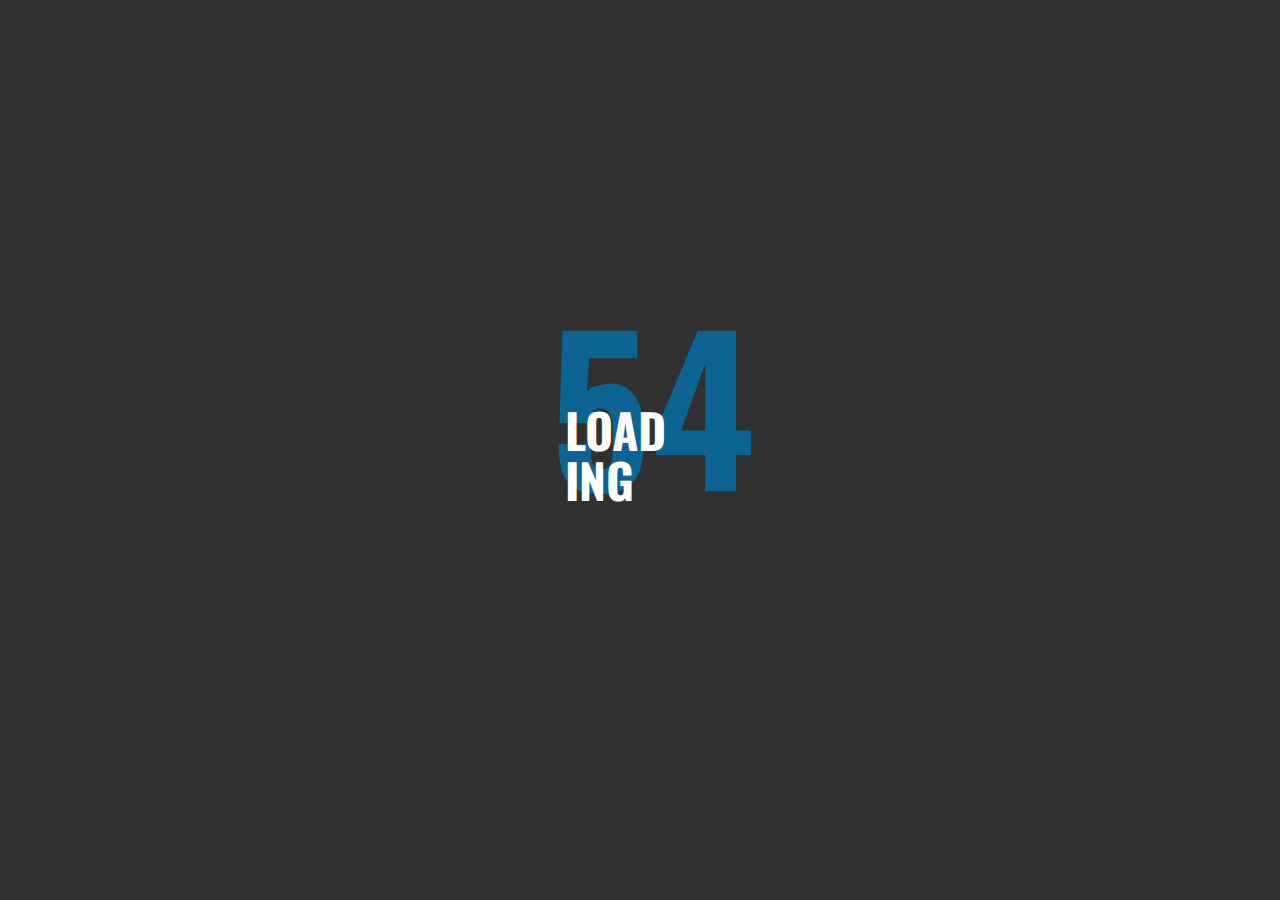
<file: index.html>
<!DOCTYPE HTML>
<html lang="en">
    <head>
        <!--=============== basic  ===============-->
        <meta charset="UTF-8">
        <title>Ethan Hancock - Portfolio</title>
        <meta name="viewport" content="width=device-width, initial-scale=1.0, minimum-scale=1.0, maximum-scale=1.0, user-scalable=no">
        <meta name="robots" content="index, follow"/>
        <meta name="keywords" content=""/>
        <meta name="description" content=""/>
        <!--=============== css  ===============-->
        <link type="text/css" rel="stylesheet" href="css/plugins.css">
        <link type="text/css" rel="stylesheet" href="css/style.css">
        <link type="text/css" rel="stylesheet" href="css/color.css">
        <!--=============== favicons ===============-->
        <link rel="shortcut icon" href="images/favicon.ico">
    </head>
    <body>
        <!-- loader   -->
        <div class="loader">
            <div class="loading-text-container "><span class="loading-text">Load<strong>ing</strong></span> <span class="loader_count">0</span></div>
            <div class="loader-anim"></div>
            <div class="loader-anim2 color-bg"></div>
        </div>
        <!-- loader  end-->
        <!-- main start  -->
        <div id="main">
            <!-- header-->
            <header class="main-header">
                <!-- logo  -->
                <a href="index.html" class="ajax logo-holder"><img src="images/logo.png" alt=""></a>
                <!-- logo end -->
                <!-- nav-button-wrap-->
                <div class="nav-button but-hol">
                    <span  class="ncs"></span>
                    <span class="nos"></span>
                    <span class="nbs"></span>
                    <div class="menu-button-text">Menu</div>
                </div>
                <!-- nav-button-wrap end-->
                <!-- header-contacts-->
                <div class="header-contacts">
                    <ul>
                        <li><span>01. Call </span> <a href="tel:3302687385">(330)268.7385)</a></li>
                        <li><span>02. Write </span> <a href="mailto:ethanhancock7@icloud.com">ethanhancock7@icloud.com</a></li>
                    </ul>
                    <a href="contacts.html" class="ajax contacts-btn">Get in touch</a>
                </div>
                <!-- header-contacts end-->
            </header>
            <!-- header end-->
            <!-- left-header-->
            <aside class="left-header">
                <span class="lh_dec color-bg"></span>
                <div class="left-header_social">
                    <ul >
                        
                    </ul>
                </div>
            </aside>
            <!-- left-header end-->
            <!-- share button-->
            <div class="share-btn showshare color-bg"><span>Share <i class="fal fa-plus"></i></span></div>
            <!-- share button end-->
            <!-- right header-->
            <div class="hc_dec_color">
                <div class="page-subtitle"><span></span></div>
            </div>
            <!-- right header end-->
            <!-- wrapper  -->
            <div id="wrapper">
                <!-- navigation menu-->
                <div class="nav-holder">
                    <div class="nav-holder-wrap but-hol">
                        <div class="nav-container fl-wrap">
                            <!-- nav -->
                            <nav class="nav-inner" id="menu">
                                <ul>
                                    <li>
                                        <a href="#" class="act-link">Home</a>
                                    </li>
                                    <li><a href="about" class="ajax">About</a></li>
                                    <li>
                                        <a href="portfolio">Portfolio</a>
                                    </li>
                                    <li><a href="contacts" class="ajax">Contacts</a></li>
                                </ul>
                            </nav>
                            <!-- nav end-->
                        </div>
                        <div class="nav-footer"><span>&#169; Ethan Hancock 2020  /  All rights reserved. </span></div>
                        <div class="nav-holder-wrap_line"></div>
                        <div class="nav-holder-wrap_dec"></div>
                    </div>
                </div>
                <div class="nav-overlay"></div>
                <!-- navigation menu end  -->
                <!-- content-->
                <div class="content full-height" data-pagetitle="Home">
                    <div class="fl-wrap full-height hero-conatiner">
                        <div class="hero-wrapper fl-wrap full-height hidden-item">
                            <span class="hc_dec"></span>
                            <!-- fs-slider-wrap  -->
                            <!-- hero-slider-wrap -->
                            <div class="hero-slider-wrap home-half-slider fl-wrap full-height">
                                <div class="hero-slider fs-gallery-wrap fl-wrap full-height">
                                    <div class="swiper-container">
                                        <div class="swiper-wrapper" >
                                            <!-- swiper-slide-->
                                            <div class="swiper-slide">
                                                <div class="half-hero-wrap">
                                                    <div class="hhw_header">Welcome</div>
                                                    <h1>Ethan Hancock  - <br><span> Web  developer</span> and designer<br>   from <span>Ohio</span></h1>
                                                    <h4>i’ve always been passionate about technology and by designing unique and engaging web experiences I get to share that passion with the world.</h4>
                                                    <div class="clearfix"></div>
                                                    <a href="portfolio" class="btn ajax  fl-btn color-bg"><span>My portfolio</span></a>
                                                    <a href="about" class="btn ajax  fl-btn color-bg second"><span>About Me</span></a>
                                                </div>
                                            </div>
                                            <!-- swiper-slide end-->
                                            <!-- swiper-slide-->
                                            <div class="swiper-slide">
                                                <div class="half-hero-wrap">
                                                    <div class="hhw_header">January 2018</div>
                                                    <h1>Kaleidoscope<strong>ME</strong><br> edutainment  <span>Platform</span>  <br> and website</h1>
                                                    <h4>KaleidoscopeME needed a web experience that matched their brand and delivered their content with ease.</h4>
                                                    <div class="clearfix"></div>
                                                    <a href="portfolio-single.html" class="btn ajax  fl-btn color-bg"><span>View project</span></a>
                                                </div>
                                            </div>
                                            <!-- swiper-slide end-->
                                            <!-- swiper-slide-->
                                            <div class="swiper-slide">
                                                <div class="half-hero-wrap">
                                                    <div class="hhw_header">May 2018</div>
                                                    <h1>Design  and  <br>development <br>   of a <span>  Photography </span> website </h1>
                                                    <h4>Natalie Hatfield Photography needed a web experience to showcase their work. </h4>
                                                    <div class="clearfix"></div>
                                                    <a href="portfolio.html" class="btn  ajax  fl-btn color-bg"><span>View project</span></a>
                                                </div>
                                            </div>
                                            <!-- swiper-slide end-->
                                        </div>
                                    </div>
                                </div>
                            </div>
                            <!-- hero-slider-wrap  end-->
                            <!-- hero-slider-img-->
                            <div class="hero-slider-img hero-slider-wrap_halftwo hidden-item">
                                <div class="swiper-container">
                                    <div class="swiper-wrapper" >
                                        <!-- swiper-slide-->
                                        <div class="swiper-slide">
                                            <div class="bg"  data-bg="images/bg/img3.jpg" data-swiper-parallax="20%"></div>
                                            <div class="overlay"></div>
                                        </div>
                                        <!-- swiper-slide end-->
                                        <!-- swiper-slide-->
                                        <div class="swiper-slide">
                                            <div class="bg"  data-bg="images/bg/img2.jpg" data-swiper-parallax="20%"></div>
                                            <div class="overlay"></div>
                                        </div>
                                        <!-- swiper-slide end-->
                                        <!-- swiper-slide-->
                                        <div class="swiper-slide">
                                            <div class="bg"  data-bg="images/bg/img4.jpg" data-swiper-parallax="20%"></div>
                                            <div class="overlay"></div>
                                        </div>
                                        <!-- swiper-slide end-->
                                        
                                    </div>
                                </div>
                                <div class="hero-corner-dec"></div>
                                <div class="hero-corner-dec2"></div>
                            </div>
                            <!-- hero-slider-img  end-->
                            <!-- slider-controls -->
                            <div class="slider-progress-bar">
                                <span>
                                    <svg class="circ" width="50" height="50">
                                        <circle class="circ2" cx="25" cy="25" r="23" stroke="rgba(255,255,255,0.4)" stroke-width="1" fill="none"/>
                                        <circle class="circ1" cx="25" cy="25" r="23" stroke="#fff" stroke-width="2" fill="none"/>
                                    </svg>
                                </span>
                            </div>
                            <div class="clone-counter">
                                <div class="current">01</div>
                            </div>
                            <div class="swiper-counter hs_counter">
                                <div class="current">01</div>
                                <div class="total"></div>
                            </div>
                            <div class="hero-slider_control-wrap">
                                <div class="hsc hsc-prev"><span><i class="fal fa-angle-left"></i></span> </div>
                                <div class="hsc hsc-next"><span><i class="fal fa-angle-right"></i></span></div>
                            </div>
                            <!-- slider-controls end-->
                            <a href="about.html" class="ajax start-btn"><span> Start explore <i class="fal fa-long-arrow-right"></i></span></a>
                            <div class="play-pause_slider hsc_pp auto_actslider"><i class="fas fa-play"></i></div>
                        </div>
                        <!-- hero-container end-->
                        <div class="hero-decor-numb"><span>41.1537  </span><span>81.3579 </span> <a href="https://www.google.com.ua/maps/" target="_blank" class="hero-decor-numb-tooltip">Based In Ohio</a></div>
                        <div class="hero-slider-wrap_pagination"></div>
                        <div class="hero-scroll-down-notifer">
                            <div class="scroll-down-wrap ">
                                <div class="mousey">
                                    <div class="scroller"></div>
                                </div>
                            </div>
                            <i class="far fa-angle-down"></i>
                        </div>
                    </div>
                </div>
                <!-- content end -->
                <!-- share-wrapper-->
                <div class="share-wrapper">
                    <div class="close-share-btn"><i class="fal fa-long-arrow-left"></i></div>
                    <div class="share-container fl-wrap  isShare"></div>
                </div>
                <!-- share-wrapper  end -->
            </div>
            <!-- wrapper end -->
            <!-- cursor-->
            <div class="element">
                <div class="element-item"></div>
            </div>
            <!-- cursor end-->
        </div>
        <!-- Main end -->
        <!--=============== scripts  ===============-->
        <script   src="js/jquery.min.js"></script>
        <script   src="js/plugins.js"></script>
        <script   src="js/scripts.js"></script>
    </body>
</html>
</file>
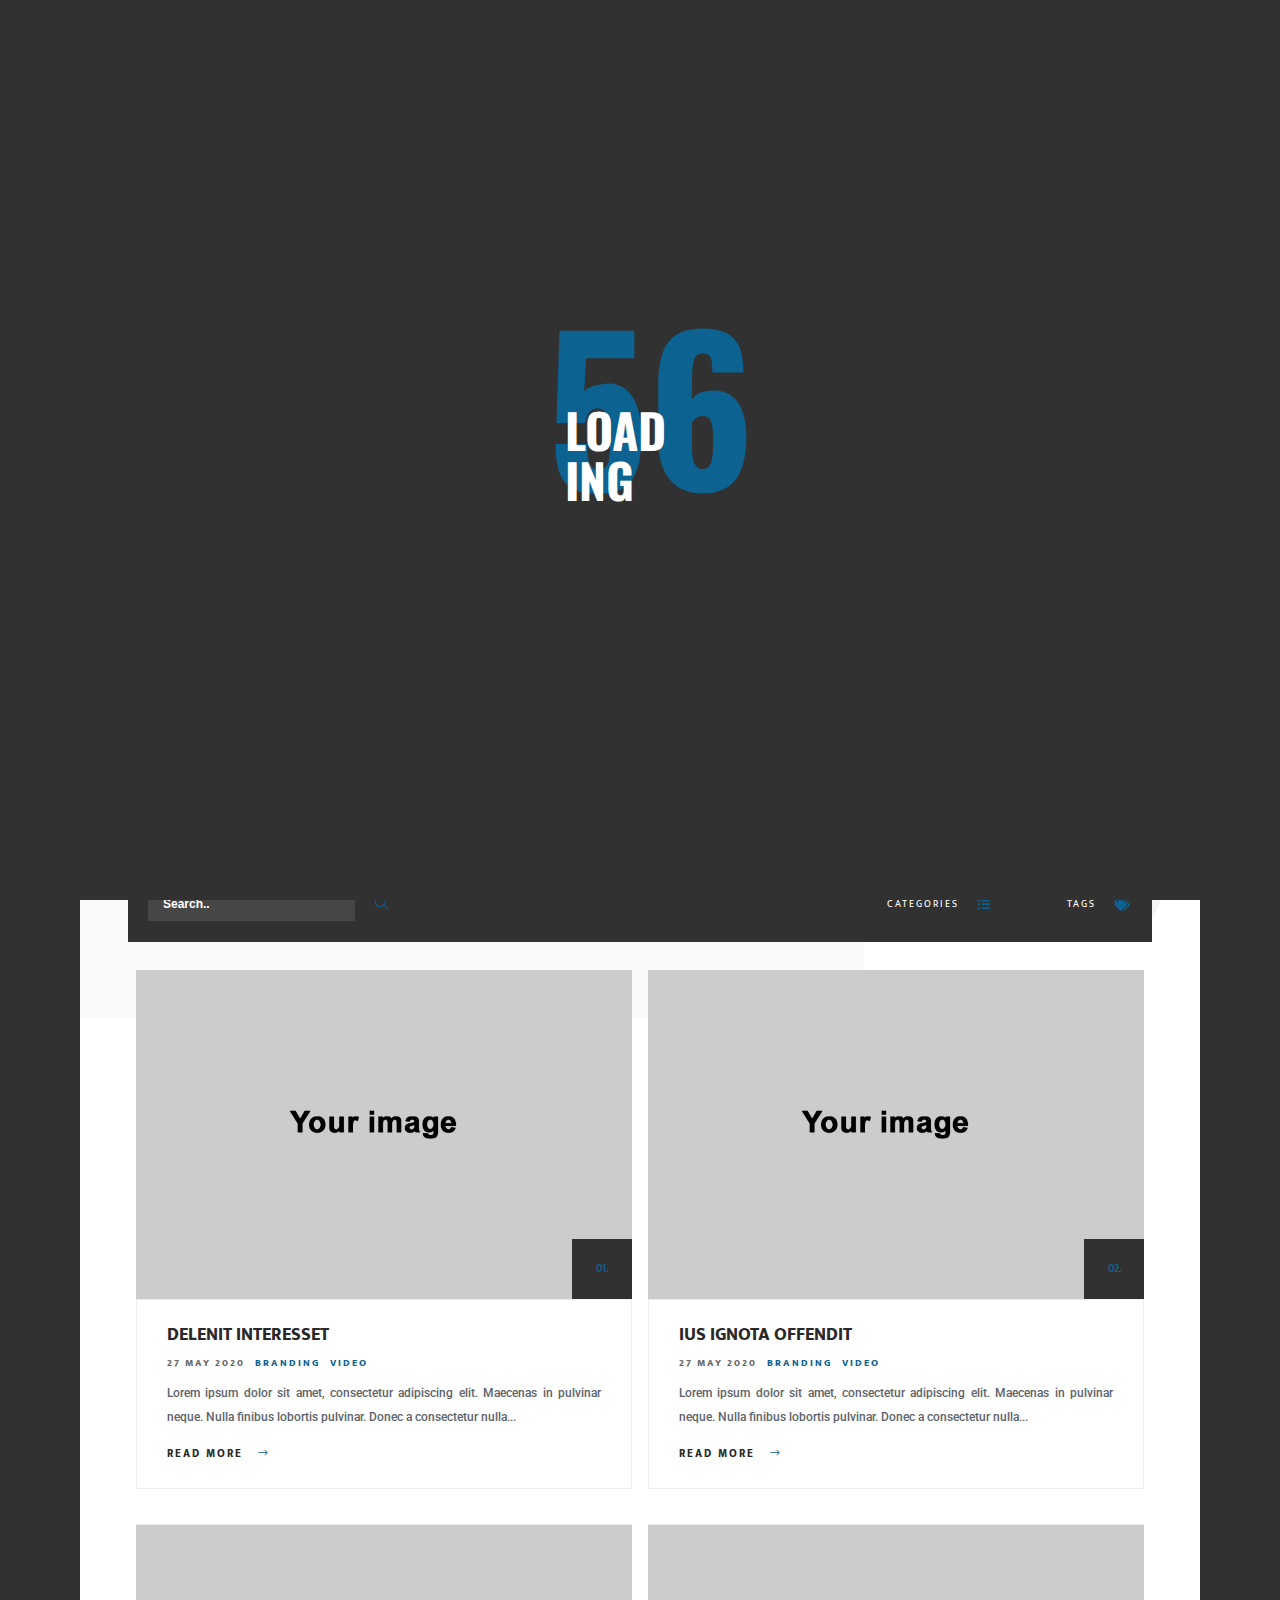
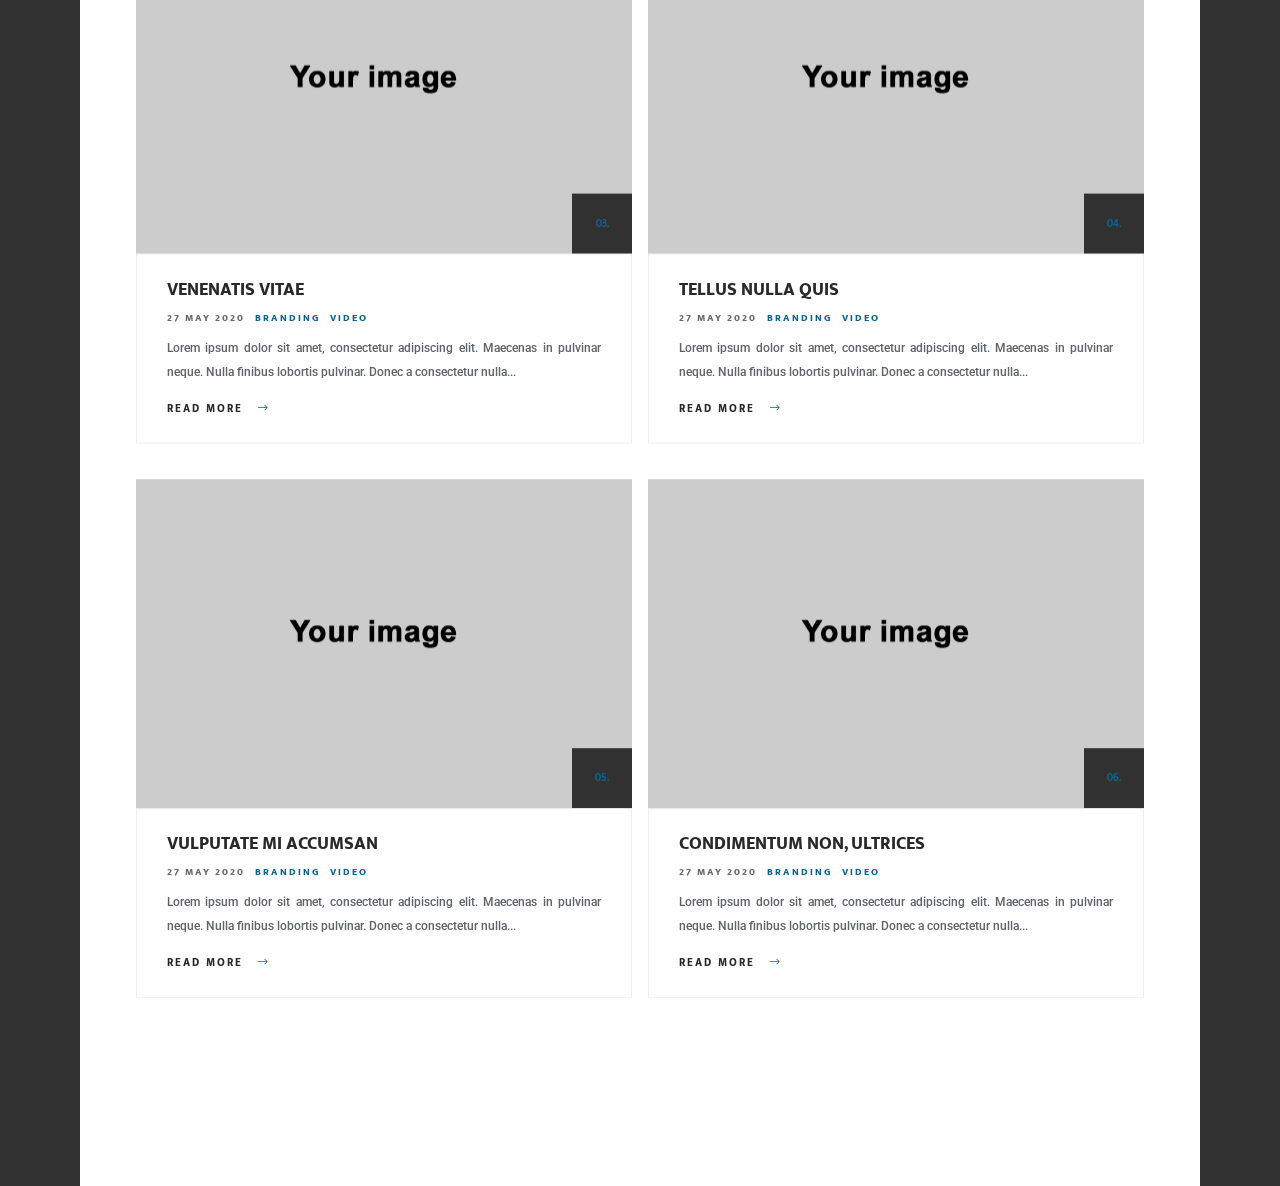
<file: blog.html>
<!DOCTYPE HTML>
<html lang="en">
    <head>
        <!--=============== basic  ===============-->
        <meta charset="UTF-8">
        <title>Blog Zonar - Creative  Responsive Personal Portfolio</title>
        <meta name="viewport" content="width=device-width, initial-scale=1.0, minimum-scale=1.0, maximum-scale=1.0, user-scalable=no">
        <meta name="robots" content="index, follow"/>
        <meta name="keywords" content=""/>
        <meta name="description" content=""/>
        <!--=============== css  ===============-->	
        <link type="text/css" rel="stylesheet" href="css/plugins.css">
        <link type="text/css" rel="stylesheet" href="css/style.css">
        <link type="text/css" rel="stylesheet" href="css/color.css">
        <!--=============== favicons ===============-->
        <link rel="shortcut icon" href="images/favicon.ico">
    </head>
    <body>
        <!-- loader   -->
        <div class="loader">
            <div class="loading-text-container "><span class="loading-text">Load<strong>ing</strong></span> <span class="loader_count">0</span></div>
            <div class="loader-anim"></div>
            <div class="loader-anim2 color-bg"></div>
        </div>
        <!-- loader  end-->
        <!-- main start  -->
        <div id="main">
            <!-- header--> 
            <header class="main-header">
                <!-- logo  -->
                <a href="index.html" class="ajax logo-holder"><img src="images/logo.png" alt=""></a>
                <!-- logo end -->
                <!-- nav-button-wrap-->
                <div class="nav-button but-hol">
                    <span  class="ncs"></span>
                    <span class="nos"></span>
                    <span class="nbs"></span>
                    <div class="menu-button-text">Menu</div>
                </div>
                <!-- nav-button-wrap end--> 
                <!-- header-contacts--> 
                <div class="header-contacts">
                    <ul>
                        <li><span>01. Call </span> <a href="tel:+4(897)56412322">+4(897)56412322</a></li>
                        <li><span>02. Write </span> <a href="mailto:theside@domain.com">zonar@domain.com</a></li>
                    </ul>
                    <a href="contacts.html" class="ajax contacts-btn">Get in touch</a>
                </div>
                <!-- header-contacts end--> 
            </header>
            <!-- header end--> 
            <!-- left-header-->      
            <aside class="left-header">
                <span class="lh_dec color-bg"></span>
                <div class="left-header_social">
                    <ul >
                        <li><a href="#" target="_blank"><i class="fab fa-facebook-f"></i></a></li>
                        <li><a href="#" target="_blank"><i class="fab fa-instagram"></i></a></li>
                        <li><a href="#" target="_blank"><i class="fab fa-twitter"></i></a></li>
                        <li><a href="#" target="_blank"><i class="fab fa-vk"></i></a></li>
                    </ul>
                </div>
            </aside>
            <!-- left-header end--> 
            <!-- share button--> 
            <div class="share-btn showshare color-bg"><span>Share <i class="fal fa-plus"></i></span></div>
            <!-- share button end--> 
            <!-- right header--> 
            <div class="hc_dec_color">
                <div class="page-subtitle"><span></span></div>
            </div>
            <!-- right header end--> 
            <!-- wrapper  -->	
            <div id="wrapper">
                <!-- navigation menu-->	
                <div class="nav-holder">
                    <div class="nav-holder-wrap but-hol">
                        <div class="nav-container fl-wrap">
                            <!-- nav -->
                            <nav class="nav-inner" id="menu">
                                <ul>
                                    <li>
                                        <a href="#">Home</a>
                                        <!--level 2 -->
                                        <ul>
                                            <li><a href="index.html" class="ajax">Slider</a></li>
                                            <li><a href="index2.html" class="ajax">Carousel</a></li>
                                            <li><a href="index3.html" class="ajax">Slideshow</a></li>
                                            <li><a href="index4.html" class="ajax">Video</a></li>
                                            <li><a href="index5.html" class="ajax">Image</a></li>
                                        </ul>
                                        <!--level 2 end -->
                                    </li>
                                    <li><a href="about.html" class="ajax">About</a></li>
                                    <li>
                                        <a href="#">Portfolio</a>
                                        <!--level 2 -->
                                        <ul>
                                            <li><a href="portfolio.html" class="ajax">Horizonatal</a></li>
                                            <li><a href="portfolio3.html" class="ajax">Fullscreen Grid </a></li>
                                            <li><a href="portfolio2.html" class="ajax">Column Grid</a></li>
                                            <li><a href="portfolio4.html" class="ajax">Column Grid 2</a></li>
                                            <li>
                                                <a href="#">Single</a>
                                                <!--level 3 -->
                                                <ul>
                                                    <li><a href="portfolio-single.html" class="ajax">Style 1</a></li>
                                                    <li><a href="portfolio-single2.html" class="ajax">Style 2</a></li>
                                                    <li><a href="portfolio-single3.html" class="ajax">Style 3</a></li>
                                                    <li><a href="portfolio-single4.html" class="ajax">Style 4</a></li>
                                                    <li><a href="portfolio-single5.html" class="ajax">Style 5</a></li>
                                                </ul>
                                                <!--level 3 end -->
                                            </li>
                                        </ul>
                                        <!--level 2 end -->
                                    </li>
                                    <li><a href="contacts.html" class="ajax">Contacts</a></li>
                                    <li><a href="blog.html" class="ajax act-link">Blog</a></li>
                                </ul>
                            </nav>
                            <!-- nav end-->
                        </div>
                        <div class="nav-footer"><span>&#169; Zonar 2020  /  All rights reserved. </span></div>
                        <div class="nav-holder-wrap_line"></div>
                        <div class="nav-holder-wrap_dec"></div>
                    </div>
                </div>
                <div class="nav-overlay"></div>
                <!-- navigation menu end  -->	
                <!-- content-->    
                <div class="content" data-pagetitle="Blog">
                    <div class="page-scroll-nav psn_single">
                        <!--pagination-->   
                        <div class="pagination">
                            <div class="pr-bg pr-bg-white"></div>
                            <div class="container">
                                <a href="#" class="prevposts-link"><i class="fal fa-long-arrow-left"></i></a>
                                <a href="#">01.</a>
                                <a href="#" class="current-page">02.</a>
                                <a href="#">03.</a>
                                <a href="#">04.</a>
                                <a href="#" class="nextposts-link"><i class="fal fa-long-arrow-right"></i></a>
                            </div>
                        </div>
                        <!--pagination end-->   
                    </div>
                    <!-- hero-section-dec-->                  
                    <div class="hero-section-dec color-bg">
                        <div class="progress-indicator">
                            <svg xmlns="http://www.w3.org/2000/svg"
                                viewBox="-1 -1 34 34">
                                <circle cx="16" cy="16" r="15.9155"
                                    class="progress-bar__background" />
                                <circle cx="16" cy="16" r="15.9155"
                                    class="progress-bar__progress 
                                    js-progress-bar" />
                            </svg>
                        </div>
                    </div>
                    <!-- hero-section-dec end--> 
                    <!--fixed-column-wrap-->
                    <div class="fixed-column-wrap">
                        <div class="pr-bg"></div>
                        <!--fixed-column-wrap-content-->
                        <div class="fixed-column-wrap-content">
                            <div class="bg"  data-bg="images/bg/1.jpg"></div>
                            <div class="overlay"></div>
                            <div class="progress-bar-wrap bot-element">
                                <div class="progress-bar"></div>
                            </div>
                            <!--fixed-column-wrap_title-->
                            <div class="fixed-column-wrap_title first-tile_load">
                                <h2>Last News <br>And Updates</h2>
                                <p>Lorem ipsum dolor sit amet, consectetur adipiscing elit. Maecenas in pulvinar neque. Nulla finibus lobortis pulvinar.</p>
                            </div>
                            <!--fixed-column-wrap_title end-->
                            <div class="fixed-column-dec"></div>
                            <div class="fixed-column-linedec"></div>
                            <div class="scroll-notifer">Scroll Down  </div>
                        </div>
                        <!--fixed-column-wrap-content end-->                                     
                    </div>
                    <!--fixed-column-wrap end-->
                    <!--column-wrap--> 
                    <div class="column-wrap">
                        <!--column-wrap-container -->   
                        <div class="column-wrap-container fl-wrap">
                            <div class="col-wc_dec"></div>
                            <section class="scroll_sec" id="sec1">
                                <div class="container">
                                    <div class="section-title">
                                        <h3>My Personal  Blog</h3>
                                        <p>Lorem ipsum dolor sit amet, consectetur adipiscing elit. Maecenas in pulvinar neque. Nulla finibus lobortis pulvinar.  </p>
                                    </div>
                                    <div class="blog-filters fl-wrap">
                                        <div class="blog-search-wrap">
                                            <input name="se" id="se" type="text" class="search" placeholder="Search.." value="" />
                                            <button><i class="fal fa-search"></i></button>
                                        </div>
                                        <!-- filter tag   -->
                                        <div class="tag-filter blog-btn-filter">
                                            <div class="blog-btn">Tags <i class="fa fa-tags" aria-hidden="true"></i></div>
                                            <ul>
                                                <li><a href="#">Gallery</a></li>
                                                <li><a href="#">People</a></li>
                                                <li><a href="#">Nature</a></li>
                                                <li><a href="#">Comercial</a></li>
                                                <li><a href="#">Travel</a></li>
                                            </ul>
                                        </div>
                                        <!-- filter tag end  -->
                                        <!-- filter category    -->
                                        <div class="category-filter blog-btn-filter">
                                            <div class="blog-btn">Categories <i class="fa fa-list-ul" aria-hidden="true"></i></div>
                                            <ul>
                                                <li><a href="#">Gallery</a></li>
                                                <li><a href="#">People</a></li>
                                                <li><a href="#">Nature</a></li>
                                                <li><a href="#">Comercial</a></li>
                                                <li><a href="#">Travel</a></li>
                                            </ul>
                                        </div>
                                        <!-- filter category end  --> 
                                    </div>
                                    <!-- portfolio start -->
                                    <div class="gallery-items big-pad  two-column  fl-wrap  ">
                                        <!-- gallery-item-->
                                        <div class="gallery-item">
                                            <div class="grid-item-holder hov_zoom">
                                                <div class="grid-post-media fl-wrap">
                                                    <a href="blog-single.html" class="ajax"><img  src="images/folio/1.jpg"    alt=""></a>
                                                    <div class="post-det-num">01.</div>
                                                </div>
                                                <div class="post-det fl-wrap">
                                                    <h3><a href="blog-single.html" class="ajax">Delenit interesset</a></h3>
                                                    <div class="post-header fl-wrap"> <span>27 may 2020</span>  <a href="#">Branding</a> <a href="#">Video</a> </div>
                                                    <p>Lorem ipsum dolor sit amet, consectetur adipiscing elit. Maecenas in pulvinar neque. Nulla finibus lobortis pulvinar. Donec a consectetur nulla...</p>
                                                    <a href="blog-single.html" class="ajax post-link">Read More <i class="fal fa-long-arrow-right"></i></a>
                                                </div>
                                            </div>
                                            <div class="pr-bg"></div>
                                        </div>
                                        <!-- gallery-item end-->
                                        <!-- gallery-item-->
                                        <div class="gallery-item">
                                            <div class="grid-item-holder hov_zoom">
                                                <div class="grid-post-media fl-wrap">
                                                    <a href="blog-single.html" class="ajax"><img  src="images/folio/1.jpg"    alt=""></a>
                                                    <div class="post-det-num">02.</div>
                                                </div>
                                                <div class="post-det fl-wrap">
                                                    <h3><a href="blog-single.html" class="ajax">Ius ignota offendit</a></h3>
                                                    <div class="post-header fl-wrap"> <span>27 may 2020</span>  <a href="#">Branding</a> <a href="#">Video</a> </div>
                                                    <p>Lorem ipsum dolor sit amet, consectetur adipiscing elit. Maecenas in pulvinar neque. Nulla finibus lobortis pulvinar. Donec a consectetur nulla...</p>
                                                    <div class="clearfix"></div>
                                                    <a href="blog-single.html" class="ajax post-link">Read More <i class="fal fa-long-arrow-right"></i></a>
                                                </div>
                                            </div>
                                            <div class="pr-bg"></div>
                                        </div>
                                        <!-- gallery-item end-->
                                        <!-- gallery-item-->
                                        <div class="gallery-item">
                                            <div class="grid-item-holder hov_zoom">
                                                <div class="grid-post-media fl-wrap">
                                                    <a href="blog-single.html" class="ajax"><img  src="images/folio/1.jpg"    alt=""></a>
                                                    <div class="post-det-num">03.</div>
                                                </div>
                                                <div class="post-det fl-wrap">
                                                    <h3><a href="blog-single.html" class="ajax">Venenatis vitae</a></h3>
                                                    <div class="post-header fl-wrap"> <span>27 may 2020</span>  <a href="#">Branding</a> <a href="#">Video</a> </div>
                                                    <p>Lorem ipsum dolor sit amet, consectetur adipiscing elit. Maecenas in pulvinar neque. Nulla finibus lobortis pulvinar. Donec a consectetur nulla...</p>
                                                    <div class="clearfix"></div>
                                                    <a href="blog-single.html" class="ajax post-link">Read More <i class="fal fa-long-arrow-right"></i></a>
                                                </div>
                                            </div>
                                            <div class="pr-bg"></div>
                                        </div>
                                        <!-- gallery-item end-->
                                        <!-- gallery-item-->
                                        <div class="gallery-item">
                                            <div class="grid-item-holder hov_zoom">
                                                <div class="grid-post-media fl-wrap">
                                                    <a href="blog-single.html" class="ajax"><img  src="images/folio/1.jpg"    alt=""></a>
                                                    <div class="post-det-num">04.</div>
                                                </div>
                                                <div class="post-det fl-wrap">
                                                    <h3><a href="blog-single.html" class="ajax">tellus nulla  quis</a></h3>
                                                    <div class="post-header fl-wrap"> <span>27 may 2020</span>  <a href="#">Branding</a> <a href="#">Video</a> </div>
                                                    <p>Lorem ipsum dolor sit amet, consectetur adipiscing elit. Maecenas in pulvinar neque. Nulla finibus lobortis pulvinar. Donec a consectetur nulla...</p>
                                                    <div class="clearfix"></div>
                                                    <a href="blog-single.html" class="ajax post-link">Read More <i class="fal fa-long-arrow-right"></i></a>
                                                </div>
                                            </div>
                                            <div class="pr-bg"></div>
                                        </div>
                                        <!-- gallery-item end-->                           
                                        <!-- gallery-item-->
                                        <div class="gallery-item">
                                            <div class="grid-item-holder hov_zoom">
                                                <div class="grid-post-media fl-wrap">
                                                    <a href="blog-single.html" class="ajax"><img  src="images/folio/1.jpg"    alt=""></a>
                                                    <div class="post-det-num">05.</div>
                                                </div>
                                                <div class="post-det fl-wrap">
                                                    <h3><a href="blog-single.html" class="ajax">Vulputate mi accumsan</a></h3>
                                                    <div class="post-header fl-wrap"> <span>27 may 2020</span>  <a href="#">Branding</a> <a href="#">Video</a> </div>
                                                    <p>Lorem ipsum dolor sit amet, consectetur adipiscing elit. Maecenas in pulvinar neque. Nulla finibus lobortis pulvinar. Donec a consectetur nulla...</p>
                                                    <div class="clearfix"></div>
                                                    <a href="blog-single.html" class="ajax post-link">Read More <i class="fal fa-long-arrow-right"></i></a>
                                                </div>
                                            </div>
                                            <div class="pr-bg"></div>
                                        </div>
                                        <!-- gallery-item end-->
                                        <!-- gallery-item-->
                                        <div class="gallery-item">
                                            <div class="grid-item-holder hov_zoom">
                                                <div class="grid-post-media fl-wrap">
                                                    <a href="blog-single.html" class="ajax"><img  src="images/folio/1.jpg"    alt=""></a>
                                                    <div class="post-det-num">06.</div>
                                                </div>
                                                <div class="post-det fl-wrap">
                                                    <h3><a href="blog-single.html" class="ajax">Condimentum non, ultrices</a></h3>
                                                    <div class="post-header fl-wrap"> <span>27 may 2020</span>  <a href="#">Branding</a> <a href="#">Video</a> </div>
                                                    <p>Lorem ipsum dolor sit amet, consectetur adipiscing elit. Maecenas in pulvinar neque. Nulla finibus lobortis pulvinar. Donec a consectetur nulla...</p>
                                                    <div class="clearfix"></div>
                                                    <a href="blog-single.html" class="ajax post-link">Read More <i class="fal fa-long-arrow-right"></i></a>
                                                </div>
                                            </div>
                                            <div class="pr-bg"></div>
                                        </div>
                                        <!-- gallery-item end-->                            
                                    </div>
                                    <!-- portfolio end -->                                                             
                                </div>
                                <div class="section-number"> <span>0</span>1. </div>
                            </section>
                            <!--section end-->                 
                        </div>
                        <!--column-wrap-container end -->          
                    </div>
                    <!--column-wrap end-->    
                    <div class="to-top-btn to-top"><i class="fal fa-long-arrow-up"></i></div>
                </div>
                <!-- content end--> 
                <div class="hero-scroll-down-notifer">
                    <div class="scroll-down-wrap ">
                        <div class="mousey">
                            <div class="scroller"></div>
                        </div>
                    </div>
                    <i class="far fa-angle-down"></i>
                </div>
                <!-- share-wrapper-->
                <div class="share-wrapper">
                    <div class="close-share-btn"><i class="fal fa-long-arrow-left"></i></div>
                    <div class="share-container fl-wrap  isShare"></div>
                </div>
                <!-- share-wrapper  end -->						
            </div>
            <!-- wrapper end -->
            <!-- cursor-->
            <div class="element">
                <div class="element-item"></div>
            </div>
            <!-- cursor end-->
        </div>
        <!-- Main end -->
        <!--=============== scripts  ===============-->
        <script   src="js/jquery.min.js"></script>
        <script   src="js/plugins.js"></script>
        <script   src="js/scripts.js"></script>
    </body>
</html>
</file>
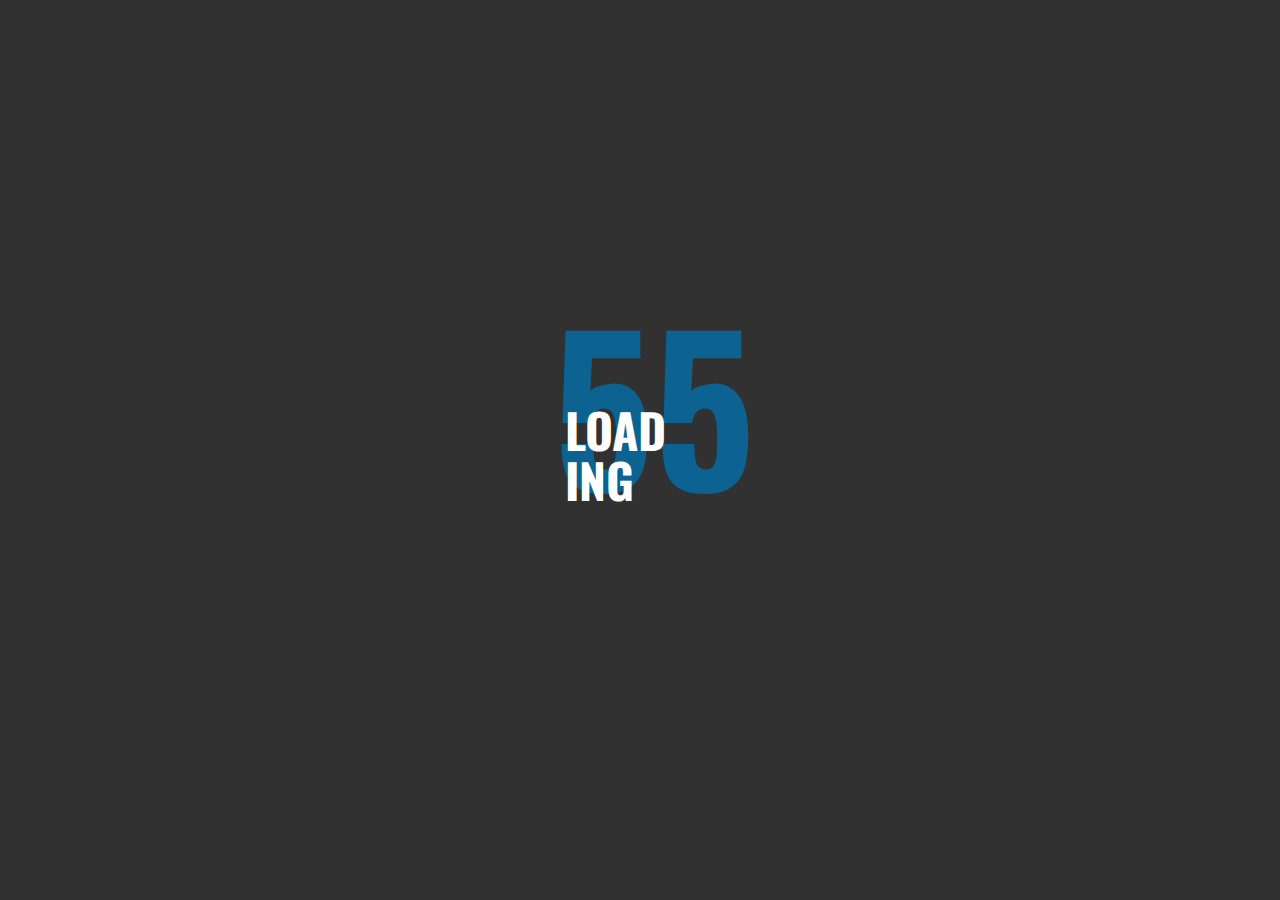
<file: portfolio-single.html>
<!DOCTYPE HTML>
<html lang="en">
    <head>
        <!--=============== basic  ===============-->
        <meta charset="UTF-8">
        <title>Portfolio Zonar - Creative  Responsive Personal Portfolio</title>
        <meta name="viewport" content="width=device-width, initial-scale=1.0, minimum-scale=1.0, maximum-scale=1.0, user-scalable=no">
        <meta name="robots" content="index, follow"/>
        <meta name="keywords" content=""/>
        <meta name="description" content=""/>
        <!--=============== css  ===============-->	
        <link type="text/css" rel="stylesheet" href="css/plugins.css">
        <link type="text/css" rel="stylesheet" href="css/style.css">
        <link type="text/css" rel="stylesheet" href="css/color.css">
        <!--=============== favicons ===============-->
        <link rel="shortcut icon" href="images/favicon.ico">
    </head>
    <body>
        <!-- loader   -->
        <div class="loader">
            <div class="loading-text-container "><span class="loading-text">Load<strong>ing</strong></span> <span class="loader_count">0</span></div>
            <div class="loader-anim"></div>
            <div class="loader-anim2 color-bg"></div>
        </div>
        <!-- loader  end-->
        <!-- main start  -->
        <div id="main">
            <!-- header--> 
            <header class="main-header">
                <!-- logo  -->
                <a href="index.html" class="ajax logo-holder"><img src="images/logo.png" alt=""></a>
                <!-- logo end -->
                <!-- nav-button-wrap-->
                <div class="nav-button but-hol">
                    <span  class="ncs"></span>
                    <span class="nos"></span>
                    <span class="nbs"></span>
                    <div class="menu-button-text">Menu</div>
                </div>
                <!-- nav-button-wrap end--> 
                <!-- header-contacts--> 
                <div class="header-contacts">
                    <ul>
                        <li><span>01. Call </span> <a href="tel:+4(897)56412322">+4(897)56412322</a></li>
                        <li><span>02. Write </span> <a href="mailto:theside@domain.com">zonar@domain.com</a></li>
                    </ul>
                    <a href="contacts.html" class="ajax contacts-btn">Get in touch</a>
                </div>
                <!-- header-contacts end--> 
            </header>
            <!-- header end--> 
            <!-- left-header-->      
            <aside class="left-header">
                <span class="lh_dec color-bg"></span>
                <div class="left-header_social">
                    <ul >
                        <li><a href="#" target="_blank"><i class="fab fa-facebook-f"></i></a></li>
                        <li><a href="#" target="_blank"><i class="fab fa-instagram"></i></a></li>
                        <li><a href="#" target="_blank"><i class="fab fa-twitter"></i></a></li>
                        <li><a href="#" target="_blank"><i class="fab fa-vk"></i></a></li>
                    </ul>
                </div>
            </aside>
            <!-- left-header end--> 
            <!-- share button--> 
            <div class="share-btn showshare color-bg"><span>Share <i class="fal fa-plus"></i></span></div>
            <!-- share button end--> 
            <!-- right header--> 
            <div class="hc_dec_color">
                <div class="page-subtitle"><span></span></div>
            </div>
            <!-- right header end--> 
            <!-- wrapper  -->	
            <div id="wrapper">
                <!-- navigation menu-->	
                <div class="nav-holder">
                    <div class="nav-holder-wrap but-hol">
                        <div class="nav-container fl-wrap">
                            <!-- nav -->
                            <nav class="nav-inner" id="menu">
                                <ul>
                                    <li>
                                        <a href="#">Home</a>
                                        <!--level 2 -->
                                        <ul>
                                            <li><a href="index.html" class="ajax">Slider</a></li>
                                            <li><a href="index2.html" class="ajax">Carousel</a></li>
                                            <li><a href="index3.html" class="ajax">Slideshow</a></li>
                                            <li><a href="index4.html" class="ajax">Video</a></li>
                                            <li><a href="index5.html" class="ajax">Image</a></li>
                                        </ul>
                                        <!--level 2 end -->
                                    </li>
                                    <li><a href="about.html" class="ajax">About</a></li>
                                    <li>
                                        <a href="#" class="act-link">Portfolio</a>
                                        <!--level 2 -->
                                        <ul>
                                            <li><a href="portfolio.html" class="ajax">Horizonatal</a></li>
                                            <li><a href="portfolio3.html" class="ajax">Fullscreen Grid </a></li>
                                            <li><a href="portfolio2.html" class="ajax">Column Grid</a></li>
                                            <li><a href="portfolio4.html" class="ajax">Column Grid 2</a></li>
                                            <li>
                                                <a href="#">Single</a>
                                                <!--level 3 -->
                                                <ul>
                                                    <li><a href="portfolio-single.html" class="ajax">Style 1</a></li>
                                                    <li><a href="portfolio-single2.html" class="ajax">Style 2</a></li>
                                                    <li><a href="portfolio-single3.html" class="ajax">Style 3</a></li>
                                                    <li><a href="portfolio-single4.html" class="ajax">Style 4</a></li>
                                                    <li><a href="portfolio-single5.html" class="ajax">Style 5</a></li>
                                                </ul>
                                                <!--level 3 end -->
                                            </li>
                                        </ul>
                                        <!--level 2 end -->
                                    </li>
                                    <li><a href="contacts.html" class="ajax">Contacts</a></li>
                                    <li><a href="blog.html" class="ajax">Blog</a></li>
                                </ul>
                            </nav>
                            <!-- nav end-->
                        </div>
                        <div class="nav-footer"><span>&#169; Zonar 2020  /  All rights reserved. </span></div>
                        <div class="nav-holder-wrap_line"></div>
                        <div class="nav-holder-wrap_dec"></div>
                    </div>
                </div>
                <div class="nav-overlay"></div>
                <!-- navigation menu end  -->	
                <!-- content-->    
                <div class="content full-height no-mob-hidden " data-pagetitle="Portfolio single">
                    <div class="fixed-bottom-panel fs-fix-bom-panel fbp_single-car">
                        <div class="hs_init-container">
                            <div class="hs_init-wrap fl-wrap">
                                <div class="hs_init"></div>
                                <div class="fwcb fw-carousel-button-prev"><span><i class="fal fa-angle-left"></i></span> </div>
                                <div class="fwcb fw-carousel-button-next"><span><i class="fal fa-angle-right"></i></span></div>
                            </div>
                        </div>
                        <div class="fw-carousel-counter"></div>
                        <div class="tumbnail-button show_thumbnails unvisthum">
                            <div class="list">
                                <div   class="list-btn">							
                                    <span>
                                    <i class="b1 c1"></i><i class="b1 c2"></i><i class="b1 c3"></i>
                                    <i class="b2 c1"></i><i class="b2 c2"></i><i class="b2 c3"></i>
                                    <i class="b3 c1"></i><i class="b3 c2"></i><i class="b3 c3"></i>
                                    </span>
                                </div>
                            </div>
                            <span class="thumbnail-tooltip">Thumbnails</span>                       
                        </div>
                    </div>
                    <div class="show-details shibtn unvisthum2 sd_btn">Project Details <i class="fal fa-long-arrow-right"></i></div>
                    <!-- fw-carousel-wrap -->
                    <div class="fw-carousel-wrap fsc-holder single_project_carousel">
                        <!-- fw-carousel  -->
                        <div class="fw-carousel  fs-gallery-wrap fl-wrap full-height lightgallery thumb-contr" data-mousecontrol="true">
                            <div class="swiper-container">
                                <div class="swiper-wrapper">
                                    <!-- swiper-slide-->  
                                    <div class="swiper-slide hov_zoom">
                                        <img  src="images/folio/1.jpg"   alt="">
                                        <a href="images/folio/1.jpg" class="box-media-zoom   popup-image"><i class="fal fa-search"></i></a>
                                        <span class="slide-numb">.01</span>
                                        <div class="show-info">
                                            <span>Info</span>
                                            <div class="tooltip-info">
                                                <h5>Nulla blandit</h5>
                                                <p>Sed non nisi viverra, porttitor sem nec, vestibulum justo tortor ornare turpis faucibus</p>
                                            </div>
                                        </div>
                                    </div>
                                    <!-- swiper-slide end-->  
                                    <!-- swiper-slide-->  
                                    <div class="swiper-slide hov_zoom">
                                        <img  src="images/folio/1.jpg"   alt="">
                                        <a href="images/folio/1.jpg" class="box-media-zoom   popup-image"><i class="fal fa-search"></i></a>
                                        <span class="slide-numb">.02</span>
                                        <div class="show-info">
                                            <span>Info</span>
                                            <div class="tooltip-info">
                                                <h5>Nulla blandit</h5>
                                                <p>Sed non nisi viverra, porttitor sem nec, vestibulum justo tortor ornare turpis faucibus</p>
                                            </div>
                                        </div>
                                    </div>
                                    <!-- swiper-slide end-->                                      
                                    <!-- swiper-slide-->  
                                    <div class="swiper-slide hov_zoom">
                                        <img  src="images/folio/1.jpg"   alt="">
                                        <a href="images/folio/1.jpg" class="box-media-zoom   popup-image"><i class="fal fa-search"></i></a>
                                        <span class="slide-numb">.03</span>
                                        <div class="show-info">
                                            <span>Info</span>
                                            <div class="tooltip-info">
                                                <h5>Nulla blandit</h5>
                                                <p>Sed non nisi viverra, porttitor sem nec, vestibulum justo tortor ornare turpis faucibus</p>
                                            </div>
                                        </div>
                                    </div>
                                    <!-- swiper-slide end--> 
                                    <!-- swiper-slide-->  
                                    <div class="swiper-slide hov_zoom">
                                        <img  src="images/folio/1.jpg"   alt="">
                                        <a href="images/folio/1.jpg" class="box-media-zoom   popup-image"><i class="fal fa-search"></i></a>
                                        <span class="slide-numb">.04</span>
                                        <div class="show-info">
                                            <span>Info</span>
                                            <div class="tooltip-info">
                                                <h5>Nulla blandit</h5>
                                                <p>Sed non nisi viverra, porttitor sem nec, vestibulum justo tortor ornare turpis faucibus</p>
                                            </div>
                                        </div>
                                    </div>
                                    <!-- swiper-slide end--> 
                                    <!-- swiper-slide-->  
                                    <div class="swiper-slide hov_zoom">
                                        <img  src="images/folio/1.jpg"   alt="">
                                        <a href="images/folio/1.jpg" class="box-media-zoom   popup-image"><i class="fal fa-search"></i></a>
                                        <span class="slide-numb">.05</span>
                                        <div class="show-info">
                                            <span>Info</span>
                                            <div class="tooltip-info">
                                                <h5>Nulla blandit</h5>
                                                <p>Sed non nisi viverra, porttitor sem nec, vestibulum justo tortor ornare turpis faucibus</p>
                                            </div>
                                        </div>
                                    </div>
                                    <!-- swiper-slide end--> 
                                    <!-- swiper-slide-->  
                                    <div class="swiper-slide hov_zoom">
                                        <img  src="images/folio/1.jpg"   alt="">
                                        <a href="images/folio/1.jpg" class="box-media-zoom   popup-image"><i class="fal fa-search"></i></a>
                                        <span class="slide-numb">.06</span>
                                        <div class="show-info">
                                            <span>Info</span>
                                            <div class="tooltip-info">
                                                <h5>Nulla blandit</h5>
                                                <p>Sed non nisi viverra, porttitor sem nec, vestibulum justo tortor ornare turpis faucibus</p>
                                            </div>
                                        </div>
                                    </div>
                                    <!-- swiper-slide end--> 
                                    <div class="swiper-slide">
                                        <a class="next-project-swiper-link ajax" href="portfolio-single.html"><span>Next Project Title</span></a>
                                    </div>
                                </div>
                            </div>
                        </div>
                        <!-- fw-carousel end -->
                    </div>
                    <!-- project details -->
                    <div class="det-overlay act-closedet"></div>
                    <div class="fix-pr-det hid-det hid-det-anim">
                        <div class="fix-pr-det-dec"></div>
                        <div class="fix-pr-det-dec2 color-bg"></div>
                        <div class="act-closedet closedet_style"><i class="fal fa-times"></i></div>
                        <div class="pr-det-container    fl-wrap full-height hidden-section">
                            <div class="initscroll pr-details-wrap">
                                <div class="container">
                                    <div class="section-title">
                                        <h3>Kent Brant Concept</h3>
                                        <p>Lorem ipsum dolor sit amet, consectetur adipiscing elit. Maecenas in pulvinar neque. Nulla finibus lobortis pulvinar.  </p>
                                    </div>
                                    <p>Vestibulum orci felis, ullamcorper non condimentum non, ultrices ac nunc. Mauris non ligula suscipit, vulputate mi accumsan, dapibus felis. Nullam sed sapien dui. Nulla auctor sit amet sem non porta. Integer iaculis tellus nulla, quis imperdiet magna venenatis vitae. Ut nec hinc dolor possim. An eros argumentum vel, elit diceret duo eu, quo et aliquid ornatus delicatissimi.  Pri choro pertinax indoctum ne, ad partiendo persecuti forensibus est.</p>
                                    <p>Cu nam tale ferri utroque, eu habemus albucius mel, cu vidit possit ornatus eum. Eu ius postulant salutatus definitionem, explicari. Graeci viderer qui ut, at habeo facer solet usu. Pri choro pertinax indoctum ne, ad partiendo persecuti forensibus est.</p>
                                    <div class="pr-subtitle"> The Brief</div>
                                    <!-- accordion-->                            
                                    <div class="accordion mar-top">
                                        <a class="toggle act-accordion" href="#">Concept for Project <span></span></a>
                                        <div class="accordion-inner visible">
                                            <p>Lorem ipsum dolor sit amet, consectetur adipiscing elit. Maecenas in pulvinar neque. Nulla finibus lobortis pulvinar. Donec a consectetur nulla. Nulla posuere sapien vitae lectus suscipit, et pulvinar nisi tincidunt. Aliquam erat volutpat. Curabitur convallis fringilla diam sed aliquam. Sed tempor iaculis massa faucibus feugiat. In fermentum facilisis massa, a consequat purus viverra.</p>
                                        </div>
                                        <a class="toggle" href="#"> Suport and Development<span></span></a>
                                        <div class="accordion-inner">
                                            <p>Lorem ipsum dolor sit amet, consectetur adipiscing elit. Maecenas in pulvinar neque. Nulla finibus lobortis pulvinar. Donec a consectetur nulla. Nulla posuere sapien vitae lectus suscipit, et pulvinar nisi tincidunt. Aliquam erat volutpat. Curabitur convallis fringilla diam sed aliquam. Sed tempor iaculis massa faucibus feugiat. In fermentum facilisis massa, a consequat purus viverra.</p>
                                        </div>
                                    </div>
                                    <!-- accordion end -->  							
                                    <!-- project-details-->                            
                                    <div class="project-details fl-wrap">
                                        <ul>
                                            <li><span>01. Date :</span> 26.05.2019 </li>
                                            <li><span>02. Client :</span> Envato</li>
                                            <li><span>03. Category : </span>Design</li>
                                            <li><span>04. Online : </span>  <a href="#" target="_blank">themeforest.net </a></li>
                                        </ul>
                                    </div>
                                    <!-- project-details end -->   
                                    <a href="#" class="btn   color-bg  fl-btn det-anim" target="_blank"><span>View Project</span></a>                           
                                </div>
                            </div>
                        </div>
                        <!--content-nav_holder-->            
                        <div class="content-nav_holder">
                            <div class="content-nav">
                                <ul>
                                    <li>
                                        <a href="portfolio-single2.html" class="ln ajax"><i class="fal fa-long-arrow-left"></i><span>Prev <strong>- Project Title</strong></span></a>
                                        <div class="content-nav-media">
                                            <div class="bg"  data-bg="images/folio/1.jpg"></div>
                                        </div>
                                    </li>
                                    <li>
                                        <a href="portfolio-single3.html" class="rn ajax"><span >Next <strong>- Project Title</strong></span> <i class="fal fa-long-arrow-right"></i></a>
                                        <div class="content-nav-media">
                                            <div class="bg"  data-bg="images/folio/1.jpg"></div>
                                        </div>
                                    </li>
                                </ul>
                            </div>
                        </div>
                        <!--content-nav_holder end -->                    
                    </div>
                    <!-- project details  end-->                   
                    <!--thumbnail-container-->	
                    <div class="thumbnail-container">
                        <div class="thumbnail-wrap">
                        </div>
                    </div>
                    <!--thumbnail-container end-->
                    <div class="hero-scroll-down-notifer">
                        <div class="scroll-down-wrap ">
                            <div class="mousey">
                                <div class="scroller"></div>
                            </div>
                        </div>
                        <i class="far fa-angle-down"></i>
                    </div>
                    <div class="body-color-bg"></div>
                </div>
                <!-- content end--> 
                <!-- share-wrapper-->
                <div class="share-wrapper">
                    <div class="close-share-btn"><i class="fal fa-long-arrow-left"></i></div>
                    <div class="share-container fl-wrap  isShare"></div>
                </div>
                <!-- share-wrapper  end -->						
            </div>
            <!-- wrapper end -->
            <!-- cursor-->
            <div class="element">
                <div class="element-item"></div>
            </div>
            <!-- cursor end-->
        </div>
        <!-- Main end -->
        <!--=============== scripts  ===============-->
        <script   src="js/jquery.min.js"></script>
        <script   src="js/plugins.js"></script>
        <script   src="js/scripts.js"></script>
    </body>
</html>
</file>
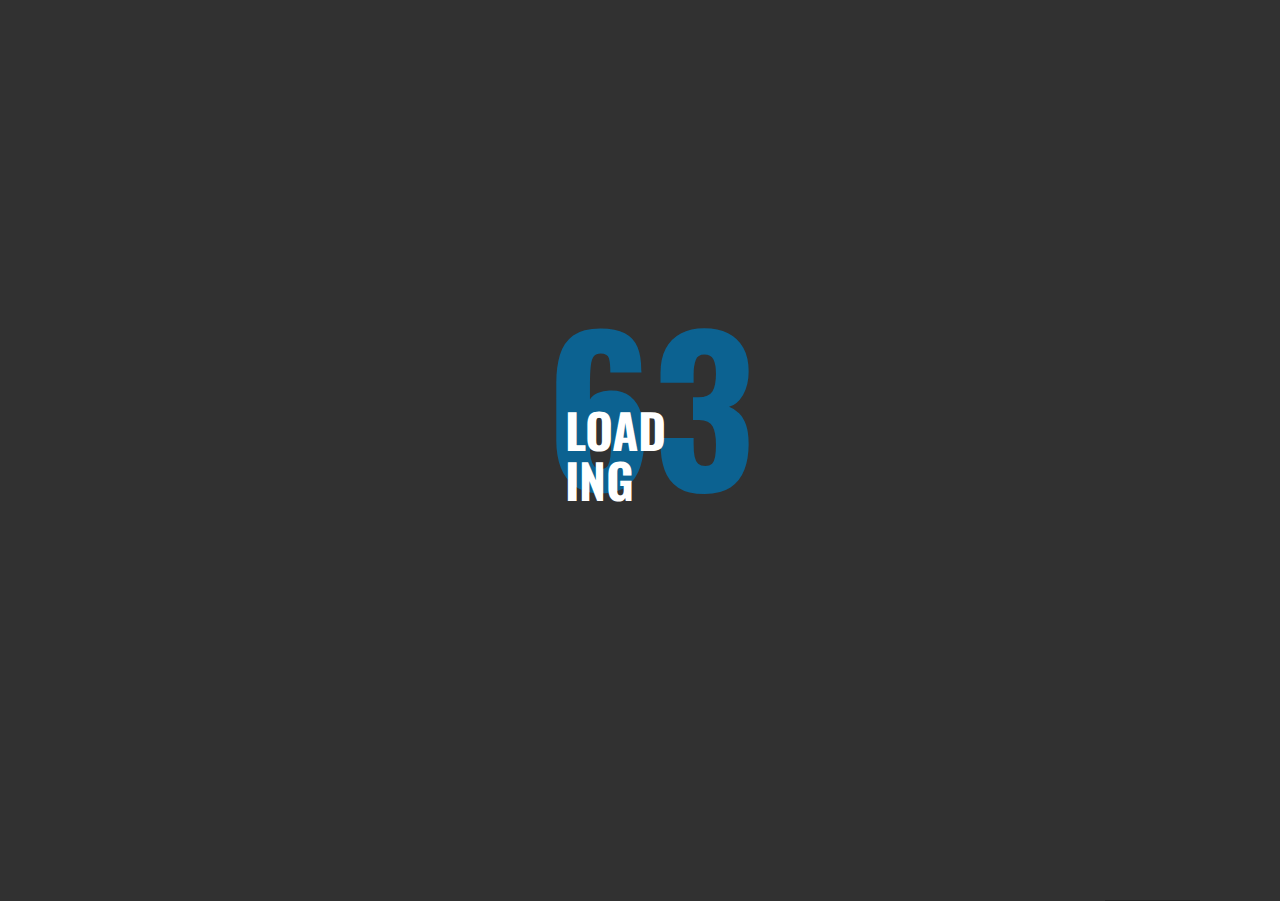
<file: portfolio-single2.html>
<!DOCTYPE HTML>
<html lang="en">
    <head>
        <!--=============== basic  ===============-->
        <meta charset="UTF-8">
        <title>Portfolio Zonar - Creative  Responsive Personal Portfolio</title>
        <meta name="viewport" content="width=device-width, initial-scale=1.0, minimum-scale=1.0, maximum-scale=1.0, user-scalable=no">
        <meta name="robots" content="index, follow"/>
        <meta name="keywords" content=""/>
        <meta name="description" content=""/>
        <!--=============== css  ===============-->
        <link type="text/css" rel="stylesheet" href="css/plugins.css">
        <link type="text/css" rel="stylesheet" href="css/style.css">
        <link type="text/css" rel="stylesheet" href="css/color.css">
        <!--=============== favicons ===============-->
        <link rel="shortcut icon" href="images/favicon.ico">
    </head>
    <body>
        <!-- loader   -->
        <div class="loader">
            <div class="loading-text-container "><span class="loading-text">Load<strong>ing</strong></span> <span class="loader_count">0</span></div>
            <div class="loader-anim"></div>
            <div class="loader-anim2 color-bg"></div>
        </div>
        <!-- loader  end-->
        <!-- main start  -->
        <div id="main">
            <!-- header-->
            <header class="main-header">
                <!-- logo  -->
                <a href="index.html" class="ajax logo-holder"><img src="images/logo.png" alt=""></a>
                <!-- logo end -->
                <!-- nav-button-wrap-->
                <div class="nav-button but-hol">
                    <span  class="ncs"></span>
                    <span class="nos"></span>
                    <span class="nbs"></span>
                    <div class="menu-button-text">Menu</div>
                </div>
                <!-- nav-button-wrap end-->
                <!-- header-contacts-->
                <div class="header-contacts">
                    <ul>
                        <li><span>01. Call </span> <a href="tel:+4(897)56412322">+4(897)56412322</a></li>
                        <li><span>02. Write </span> <a href="mailto:theside@domain.com">zonar@domain.com</a></li>
                    </ul>
                    <a href="contacts.html" class="ajax contacts-btn">Get in touch</a>
                </div>
                <!-- header-contacts end-->
            </header>
            <!-- header end-->
            <!-- left-header-->
            <aside class="left-header">
                <span class="lh_dec color-bg"></span>
                <div class="left-header_social">
                    <ul >
                        <li><a href="#" target="_blank"><i class="fab fa-facebook-f"></i></a></li>
                        <li><a href="#" target="_blank"><i class="fab fa-instagram"></i></a></li>
                        <li><a href="#" target="_blank"><i class="fab fa-twitter"></i></a></li>
                        <li><a href="#" target="_blank"><i class="fab fa-vk"></i></a></li>
                    </ul>
                </div>
            </aside>
            <!-- left-header end-->
            <!-- share button-->
            <div class="share-btn showshare color-bg"><span>Share <i class="fal fa-plus"></i></span></div>
            <!-- share button end-->
            <!-- right header-->
            <div class="hc_dec_color">
                <div class="page-subtitle"><span></span></div>
            </div>
            <!-- right header end-->
            <!-- wrapper  -->
            <div id="wrapper">
                <!-- navigation menu-->
                <div class="nav-holder">
                    <div class="nav-holder-wrap but-hol">
                        <div class="nav-container fl-wrap">
                            <!-- nav -->
                            <nav class="nav-inner" id="menu">
                                <ul>
                                    <li>
                                        <a href="#">Home</a>
                                        <!--level 2 -->
                                        <ul>
                                            <li><a href="index.html" class="ajax">Slider</a></li>
                                            <li><a href="index2.html" class="ajax">Carousel</a></li>
                                            <li><a href="index3.html" class="ajax">Slideshow</a></li>
                                            <li><a href="index4.html" class="ajax">Video</a></li>
                                            <li><a href="index5.html" class="ajax">Image</a></li>
                                        </ul>
                                        <!--level 2 end -->
                                    </li>
                                    <li><a href="about.html" class="ajax">About</a></li>
                                    <li>
                                        <a href="#" class="act-link">Portfolio</a>
                                        <!--level 2 -->
                                        <ul>
                                            <li><a href="portfolio.html" class="ajax">Horizonatal</a></li>
                                            <li><a href="portfolio3.html" class="ajax">Fullscreen Grid </a></li>
                                            <li><a href="portfolio2.html" class="ajax">Column Grid</a></li>
                                            <li><a href="portfolio4.html" class="ajax">Column Grid 2</a></li>
                                            <li>
                                                <a href="#">Single</a>
                                                <!--level 3 -->
                                                <ul>
                                                    <li><a href="portfolio-single.html" class="ajax">Style 1</a></li>
                                                    <li><a href="portfolio-single2.html" class="ajax">Style 2</a></li>
                                                    <li><a href="portfolio-single3.html" class="ajax">Style 3</a></li>
                                                    <li><a href="portfolio-single4.html" class="ajax">Style 4</a></li>
                                                    <li><a href="portfolio-single5.html" class="ajax">Style 5</a></li>
                                                </ul>
                                                <!--level 3 end -->
                                            </li>
                                        </ul>
                                        <!--level 2 end -->
                                    </li>
                                    <li><a href="contacts.html" class="ajax">Contacts</a></li>
                                    <li><a href="blog.html" class="ajax">Blog</a></li>
                                </ul>
                            </nav>
                            <!-- nav end-->
                        </div>
                        <div class="nav-footer"><span>&#169; Zonar 2020  /  All rights reserved. </span></div>
                        <div class="nav-holder-wrap_line"></div>
                        <div class="nav-holder-wrap_dec"></div>
                    </div>
                </div>
                <div class="nav-overlay"></div>
                <!-- navigation menu end  -->
                <!-- content-->
                <div class="content full-height" data-pagetitle="Portfolio single">
                    <div class="fs-slider-controls-wrap">
                        <div class="fs-slider-wrap_pagination-wrap">
                            <div class="fs-slider-wrap_pagination"></div>
                        </div>
                        <div class="play-pause_slider2 hsc_pp2 auto_actslider2"><i class="fas fa-play"></i></div>
                        <div class="tumbnail-button show_thumbnails unvisthum">
                            <div class="list">
                                <div   class="list-btn">
                                    <span>
                                    <i class="b1 c1"></i><i class="b1 c2"></i><i class="b1 c3"></i>
                                    <i class="b2 c1"></i><i class="b2 c2"></i><i class="b2 c3"></i>
                                    <i class="b3 c1"></i><i class="b3 c2"></i><i class="b3 c3"></i>
                                    </span>
                                </div>
                            </div>
                            <span class="thumbnail-tooltip">Thumbnails</span>
                        </div>
                    </div>
                    <div class="show-details shibtn unvisthum2 sd_btn sd_btn2">Project Details <i class="fal fa-long-arrow-right"></i></div>
                    <!-- fs-slider-wrap  -->
                    <div class="fs-slider-wrap full-height fl-wrap">
                        <div class="fs-slider-dec"></div>
                        <!-- fs-slider controls  -->
                        <div class="fsc-next fsc"><i class="fal fa-angle-right"></i></div>
                        <div class="fsc-prev fsc"><i class="fal fa-angle-left"></i></div>
                        <!-- fs-slider  controls end  -->
                        <!-- fs-slider  -->
                        <div class="fs-slider lightgallery full-height fl-wrap thumb-contr " data-mousecontrol2="true">
                            <div class="swiper-container">
                                <div class="swiper-wrapper" >
                                    <!-- swiper-slide-->
                                    <div class="swiper-slide hov_zoom" >
                                        <div class="fs-slider-item fl-wrap">
                                            <div class="bg"  data-bg="images/bg/1.jpg"></div>
                                            <div class="overlay"></div>
                                            <a href="images/bg/1.jpg" class="box-media-zoom   popup-image"><i class="fal fa-search"></i></a>
                                            <div class="half-hero-wrap">
                                                <div class="hhw_header">25 may 2020</div>
                                                <h1>Kent Brant Concept<br>     <span> Website  </span> Design</h1>
                                                <h4>Praesent eu massa vel diam laoreet elementum ac sed felis. Donec suscipit ultricies risus sed mollis. Donec volutpat porta risus posuere imperdiet. </h4>
                                            </div>
                                        </div>
                                    </div>
                                    <!-- swiper-slide-->
                                    <!-- swiper-slide-->
                                    <div class="swiper-slide hov_zoom"  >
                                        <div class="fs-slider-item fl-wrap">
                                            <div class="bg"  data-bg="images/bg/1.jpg"></div>
                                            <a href="images/bg/1.jpg" class="box-media-zoom   popup-image"><i class="fal fa-search"></i></a>
                                        </div>
                                    </div>
                                    <!-- swiper-slide-->
                                    <!-- swiper-slide-->
                                    <div class="swiper-slide hov_zoom"  >
                                        <div class="fs-slider-item fl-wrap">
                                            <div class="bg"  data-bg="images/bg/1.jpg"></div>
                                            <a href="images/bg/1.jpg" class="box-media-zoom   popup-image"><i class="fal fa-search"></i></a>
                                        </div>
                                    </div>
                                    <!-- swiper-slide-->
                                    <!-- swiper-slide-->
                                    <div class="swiper-slide hov_zoom"  >
                                        <div class="fs-slider-item fl-wrap">
                                            <div class="bg"  data-bg="images/bg/1.jpg"></div>
                                            <a href="images/bg/1.jpg" class="box-media-zoom   popup-image"><i class="fal fa-search"></i></a>
                                        </div>
                                    </div>
                                    <!-- swiper-slide-->
                                </div>
                            </div>
                        </div>
                    </div>
                    <!-- fs-slider-wrap end -->
                    <div class="hsc_counter-wrap">
                        <div class="hsc_counter"><span></span></div>
                        <div class="hsc_total"></div>
                    </div>
                    <!-- project details -->
                    <div class="det-overlay act-closedet"></div>
                    <div class="fix-pr-det hid-det hid-det-anim">
                        <div class="fix-pr-det-dec"></div>
                        <div class="fix-pr-det-dec2 color-bg"></div>
                        <div class="act-closedet closedet_style"><i class="fal fa-times"></i></div>
                        <div class="pr-det-container    fl-wrap full-height hidden-section">
                            <div class="initscroll pr-details-wrap">
                                <div class="container">
                                    <div class="section-title">
                                        <h3>Kent Brant Concept</h3>
                                        <p>Lorem ipsum dolor sit amet, consectetur adipiscing elit. Maecenas in pulvinar neque. Nulla finibus lobortis pulvinar.  </p>
                                    </div>
                                    <p>Vestibulum orci felis, ullamcorper non condimentum non, ultrices ac nunc. Mauris non ligula suscipit, vulputate mi accumsan, dapibus felis. Nullam sed sapien dui. Nulla auctor sit amet sem non porta. Integer iaculis tellus nulla, quis imperdiet magna venenatis vitae. Ut nec hinc dolor possim. An eros argumentum vel, elit diceret duo eu, quo et aliquid ornatus delicatissimi.  Pri choro pertinax indoctum ne, ad partiendo persecuti forensibus est.</p>
                                    <p>Cu nam tale ferri utroque, eu habemus albucius mel, cu vidit possit ornatus eum. Eu ius postulant salutatus definitionem, explicari. Graeci viderer qui ut, at habeo facer solet usu. Pri choro pertinax indoctum ne, ad partiendo persecuti forensibus est.</p>
                                    <!-- project-details-->
                                    <div class="project-details fl-wrap">
                                        <ul>
                                            <li><span>01. Date :</span> 26.05.2019 </li>
                                            <li><span>02. Client :</span> Envato</li>
                                            <li><span>03. Category : </span>Design</li>
                                            <li><span>04. Online : </span>  <a href="#" target="_blank">themeforest.net </a></li>
                                        </ul>
                                    </div>
                                    <!-- project-details end -->
                                    <a href="#" class="btn   color-bg  fl-btn det-anim" target="_blank"><span>View Project</span></a>
                                </div>
                            </div>
                        </div>
                        <!--content-nav_holder-->
                        <div class="content-nav_holder">
                            <div class="content-nav">
                                <ul>
                                    <li>
                                        <a href="portfolio-single2.html" class="ln ajax"><i class="fal fa-long-arrow-left"></i><span>Prev <strong>- Project Title</strong></span></a>
                                        <div class="content-nav-media">
                                            <div class="bg"  data-bg="images/folio/1.jpg"></div>
                                        </div>
                                    </li>
                                    <li>
                                        <a href="portfolio-single3.html" class="rn ajax"><span >Next <strong>- Project Title</strong></span> <i class="fal fa-long-arrow-right"></i></a>
                                        <div class="content-nav-media">
                                            <div class="bg"  data-bg="images/folio/1.jpg"></div>
                                        </div>
                                    </li>
                                </ul>
                            </div>
                        </div>
                        <!--content-nav_holder end -->
                    </div>
                    <!-- project details  end-->
                    <!--thumbnail-container-->
                    <div class="thumbnail-container tc2">
                        <div class="thumbnail-wrap">
                        </div>
                    </div>
                    <!--thumbnail-container end-->
                    <div class="fs-pg-idicator_wrap color-bg">
                        <div class="slider-progress-bar">
                            <span>
                                <svg class="circ" width="50" height="50">
                                    <circle class="circ2" cx="20" cy="20" r="18" stroke="rgba(255,255,255,0.4)" stroke-width="1" fill="none"/>
                                    <circle class="circ1" cx="20" cy="20" r="18" stroke="#fff" stroke-width="2" fill="none"/>
                                </svg>
                            </span>
                        </div>
                    </div>
                    <div class="hero-scroll-down-notifer">
                        <div class="scroll-down-wrap ">
                            <div class="mousey">
                                <div class="scroller"></div>
                            </div>
                        </div>
                        <i class="far fa-angle-down"></i>
                    </div>
                    <div class="body-color-bg"></div>
                </div>
                <!-- content end-->
                <!-- share-wrapper-->
                <div class="share-wrapper">
                    <div class="close-share-btn"><i class="fal fa-long-arrow-left"></i></div>
                    <div class="share-container fl-wrap  isShare"></div>
                </div>
                <!-- share-wrapper  end -->
            </div>
            <!-- wrapper end -->
            <!-- cursor-->
            <div class="element">
                <div class="element-item"></div>
            </div>
            <!-- cursor end-->
        </div>
        <!-- Main end -->
        <!--=============== scripts  ===============-->
        <script   src="js/jquery.min.js"></script>
        <script   src="js/plugins.js"></script>
        <script   src="js/scripts.js"></script>
    </body>
</html>
</file>
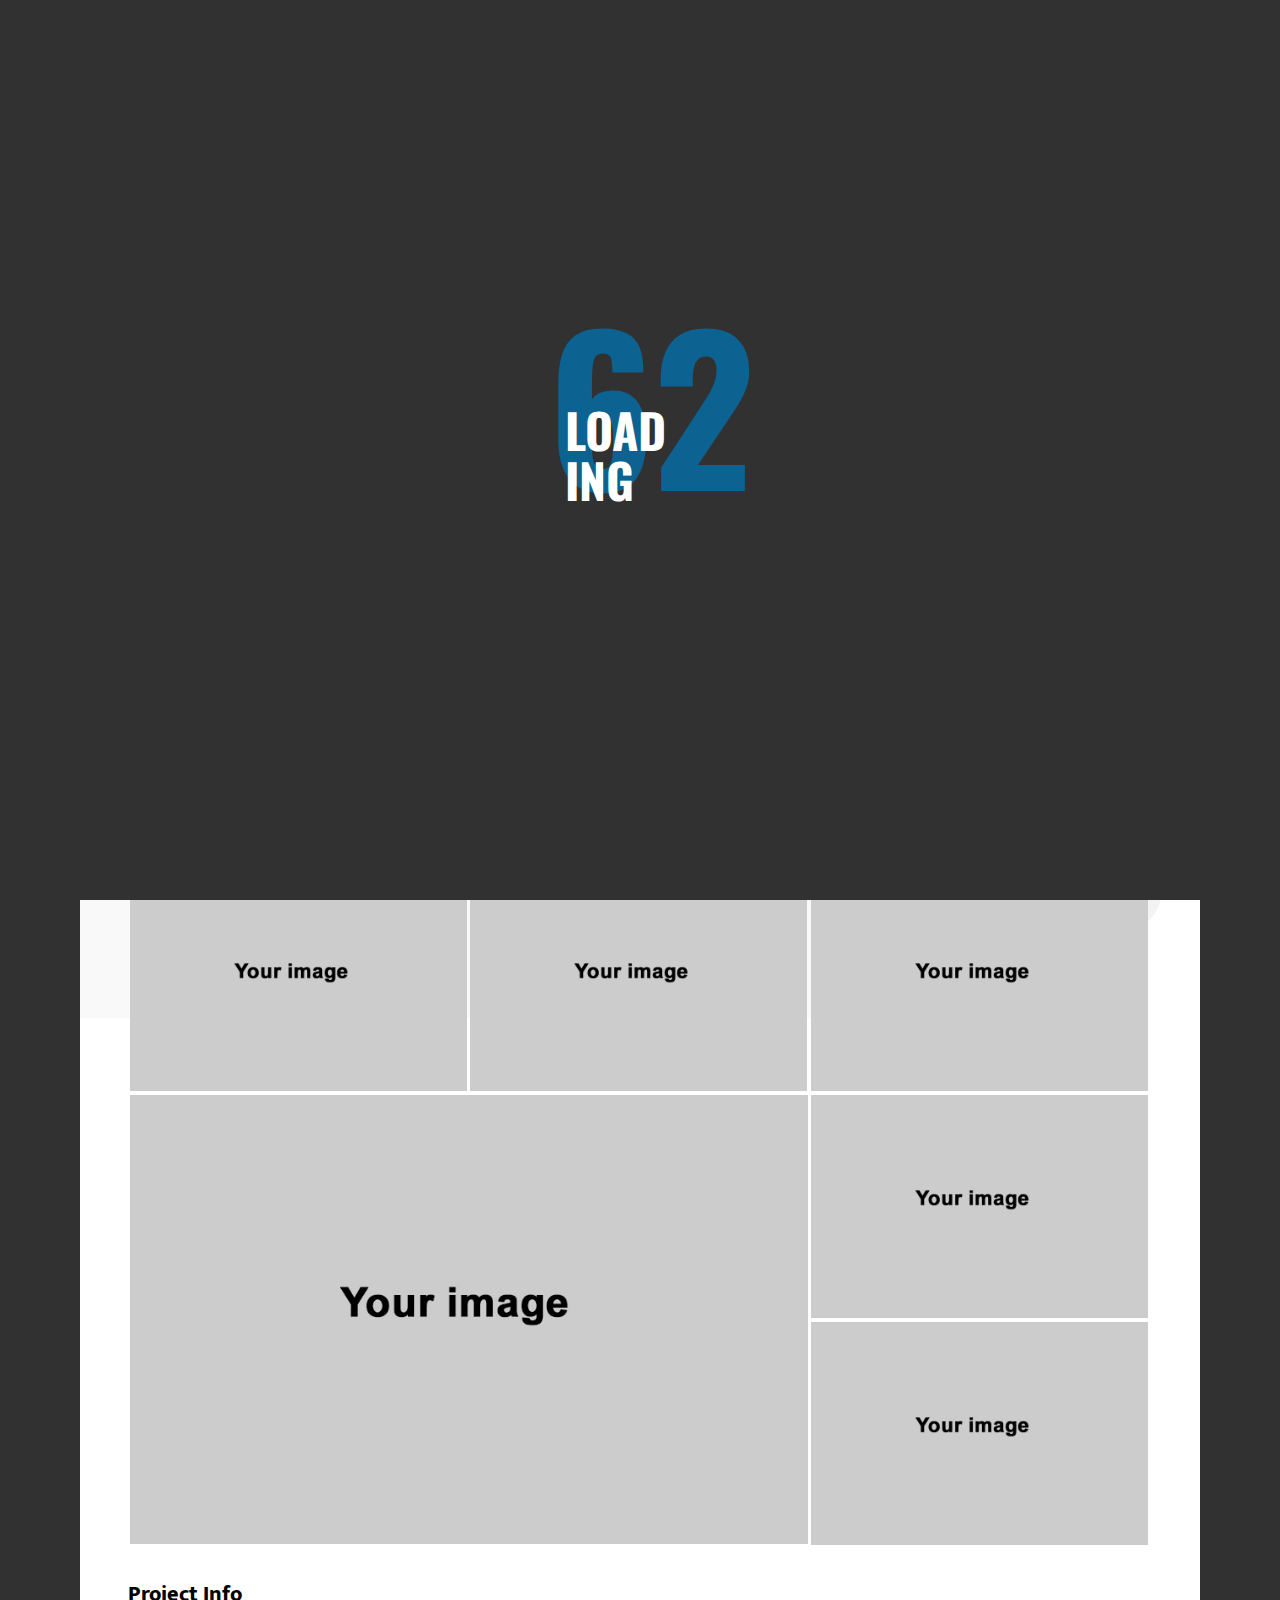
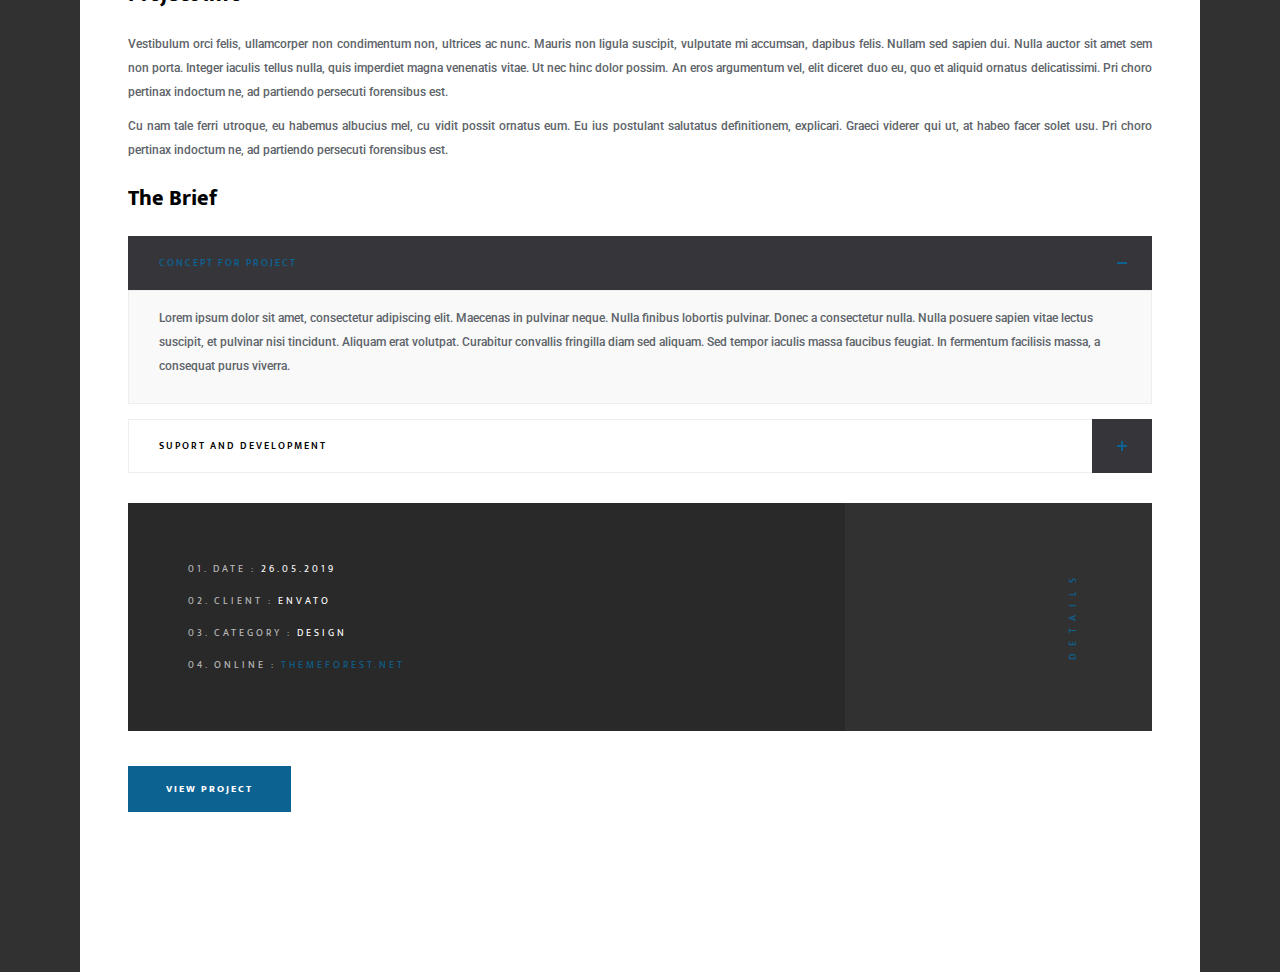
<file: portfolio-single3.html>
<!DOCTYPE HTML>
<html lang="en">
    <head>
        <!--=============== basic  ===============-->
        <meta charset="UTF-8">
        <title>Portfolio Zonar - Creative  Responsive Personal Portfolio</title>
        <meta name="viewport" content="width=device-width, initial-scale=1.0, minimum-scale=1.0, maximum-scale=1.0, user-scalable=no">
        <meta name="robots" content="index, follow"/>
        <meta name="keywords" content=""/>
        <meta name="description" content=""/>
        <!--=============== css  ===============-->	
        <link type="text/css" rel="stylesheet" href="css/plugins.css">
        <link type="text/css" rel="stylesheet" href="css/style.css">
        <link type="text/css" rel="stylesheet" href="css/color.css">
        <!--=============== favicons ===============-->
        <link rel="shortcut icon" href="images/favicon.ico">
    </head>
    <body>
        <!-- loader   -->
        <div class="loader">
            <div class="loading-text-container "><span class="loading-text">Load<strong>ing</strong></span> <span class="loader_count">0</span></div>
            <div class="loader-anim"></div>
            <div class="loader-anim2 color-bg"></div>
        </div>
        <!-- loader  end-->
        <!-- main start  -->
        <div id="main">
            <!-- header--> 
            <header class="main-header">
                <!-- logo  -->
                <a href="index.html" class="ajax logo-holder"><img src="images/logo.png" alt=""></a>
                <!-- logo end -->
                <!-- nav-button-wrap-->
                <div class="nav-button but-hol">
                    <span  class="ncs"></span>
                    <span class="nos"></span>
                    <span class="nbs"></span>
                    <div class="menu-button-text">Menu</div>
                </div>
                <!-- nav-button-wrap end--> 
                <!-- header-contacts--> 
                <div class="header-contacts">
                    <ul>
                        <li><span>01. Call </span> <a href="tel:+4(897)56412322">+4(897)56412322</a></li>
                        <li><span>02. Write </span> <a href="mailto:theside@domain.com">zonar@domain.com</a></li>
                    </ul>
                    <a href="contacts.html" class="ajax contacts-btn">Get in touch</a>
                </div>
                <!-- header-contacts end--> 
            </header>
            <!-- header end--> 
            <!-- left-header-->      
            <aside class="left-header">
                <span class="lh_dec color-bg"></span>
                <div class="left-header_social">
                    <ul >
                        <li><a href="#" target="_blank"><i class="fab fa-facebook-f"></i></a></li>
                        <li><a href="#" target="_blank"><i class="fab fa-instagram"></i></a></li>
                        <li><a href="#" target="_blank"><i class="fab fa-twitter"></i></a></li>
                        <li><a href="#" target="_blank"><i class="fab fa-vk"></i></a></li>
                    </ul>
                </div>
            </aside>
            <!-- left-header end--> 
            <!-- share button--> 
            <div class="share-btn showshare color-bg"><span>Share <i class="fal fa-plus"></i></span></div>
            <!-- share button end--> 
            <!-- right header--> 
            <div class="hc_dec_color">
                <div class="page-subtitle"><span></span></div>
            </div>
            <!-- right header end--> 
            <!-- wrapper  -->	
            <div id="wrapper">
                <!-- navigation menu-->	
                <div class="nav-holder">
                    <div class="nav-holder-wrap but-hol">
                        <div class="nav-container fl-wrap">
                            <!-- nav -->
                            <nav class="nav-inner" id="menu">
                                <ul>
                                    <li>
                                        <a href="#">Home</a>
                                        <!--level 2 -->
                                        <ul>
                                            <li><a href="index.html" class="ajax">Slider</a></li>
                                            <li><a href="index2.html" class="ajax">Carousel</a></li>
                                            <li><a href="index3.html" class="ajax">Slideshow</a></li>
                                            <li><a href="index4.html" class="ajax">Video</a></li>
                                            <li><a href="index5.html" class="ajax">Image</a></li>
                                        </ul>
                                        <!--level 2 end -->
                                    </li>
                                    <li><a href="about.html" class="ajax">About</a></li>
                                    <li>
                                        <a href="#" class="act-link">Portfolio</a>
                                        <!--level 2 -->
                                        <ul>
                                            <li><a href="portfolio.html" class="ajax">Horizonatal</a></li>
                                            <li><a href="portfolio3.html" class="ajax">Fullscreen Grid </a></li>
                                            <li><a href="portfolio2.html" class="ajax">Column Grid</a></li>
                                            <li><a href="portfolio4.html" class="ajax">Column Grid 2</a></li>
                                            <li>
                                                <a href="#">Single</a>
                                                <!--level 3 -->
                                                <ul>
                                                    <li><a href="portfolio-single.html" class="ajax">Style 1</a></li>
                                                    <li><a href="portfolio-single2.html" class="ajax">Style 2</a></li>
                                                    <li><a href="portfolio-single3.html" class="ajax">Style 3</a></li>
                                                    <li><a href="portfolio-single4.html" class="ajax">Style 4</a></li>
                                                    <li><a href="portfolio-single5.html" class="ajax">Style 5</a></li>
                                                </ul>
                                                <!--level 3 end -->
                                            </li>
                                        </ul>
                                        <!--level 2 end -->
                                    </li>
                                    <li><a href="contacts.html" class="ajax">Contacts</a></li>
                                    <li><a href="blog.html" class="ajax">Blog</a></li>
                                </ul>
                            </nav>
                            <!-- nav end-->
                        </div>
                        <div class="nav-footer"><span>&#169; Zonar 2020  /  All rights reserved. </span></div>
                        <div class="nav-holder-wrap_line"></div>
                        <div class="nav-holder-wrap_dec"></div>
                    </div>
                </div>
                <div class="nav-overlay"></div>
                <!-- navigation menu end  -->	
                <!-- content-->    
                <div class="content" data-pagetitle="Portfolio single">
                    <div class="page-scroll-nav psn_single">
                        <!--content-nav_holder-->            
                        <div class="content-nav_holder">
                            <div class="content-nav">
                                <ul>
                                    <li>
                                        <a href="portfolio-single2.html" class="ln ajax"><i class="fal fa-long-arrow-left"></i><span>Prev <strong>- Project Title</strong></span></a>
                                        <div class="content-nav-media">
                                            <div class="bg"  data-bg="images/folio/1.jpg"></div>
                                        </div>
                                    </li>
                                    <li>
                                        <a href="portfolio-single3.html" class="rn ajax"><span >Next <strong>- Project Title</strong></span> <i class="fal fa-long-arrow-right"></i></a>
                                        <div class="content-nav-media">
                                            <div class="bg"  data-bg="images/folio/1.jpg"></div>
                                        </div>
                                    </li>
                                </ul>
                            </div>
                        </div>
                        <!--content-nav_holder end -->   
                    </div>
                    <!-- hero-section-dec-->                  
                    <div class="hero-section-dec color-bg">
                        <div class="progress-indicator">
                            <svg xmlns="http://www.w3.org/2000/svg"
                                viewBox="-1 -1 34 34">
                                <circle cx="16" cy="16" r="15.9155"
                                    class="progress-bar__background" />
                                <circle cx="16" cy="16" r="15.9155"
                                    class="progress-bar__progress 
                                    js-progress-bar" />
                            </svg>
                        </div>
                    </div>
                    <!-- hero-section-dec end--> 
                    <!--fixed-column-wrap-->
                    <div class="fixed-column-wrap">
                        <div class="pr-bg"></div>
                        <!--fixed-column-wrap-content-->
                        <div class="fixed-column-wrap-content">
                            <div class="bg"  data-bg="images/bg/1.jpg"></div>
                            <div class="overlay"></div>
                            <div class="progress-bar-wrap bot-element">
                                <div class="progress-bar"></div>
                            </div>
                            <!--fixed-column-wrap_title-->
                            <div class="fixed-column-wrap_title first-tile_load">
                                <h2>Portfolio<br>Single</h2>
                                <p>Lorem ipsum dolor sit amet, consectetur adipiscing elit. Maecenas in pulvinar neque. Nulla finibus lobortis pulvinar.</p>
                            </div>
                            <!--fixed-column-wrap_title end-->
                            <div class="fixed-column-dec"></div>
                            <div class="fixed-column-linedec"></div>
                            <div class="scroll-notifer">Scroll Down  </div>
                        </div>
                        <!--fixed-column-wrap-content end-->                                     
                    </div>
                    <!--fixed-column-wrap end-->
                    <!--column-wrap--> 
                    <div class="column-wrap">
                        <!--column-wrap-container -->   
                        <div class="column-wrap-container fl-wrap">
                            <div class="col-wc_dec"></div>
                            <section class="scroll_sec" id="sec1">
                                <div class="container">
                                    <div class="section-title">
                                        <h3>Kent Brant Concept</h3>
                                        <p>Lorem ipsum dolor sit amet, consectetur adipiscing elit. Maecenas in pulvinar neque. Nulla finibus lobortis pulvinar.  </p>
                                    </div>
                                    <!-- portfolio start -->
                                    <div class="gallery-items  min-pad lightgallery   fl-wrap  ">
                                        <!-- gallery-item-->
                                        <div class="gallery-item  web branding">
                                            <div class="grid-item-holder hov_zoom">
                                                <img  src="images/folio/1.jpg"    alt="">
                                                <a href="images/folio/1.jpg" class="box-media-zoom   popup-image"><i class="fal fa-search"></i></a>
                                            </div>
                                            <div class="pr-bg"></div>
                                        </div>
                                        <!-- gallery-item end-->
                                        <!-- gallery-item-->
                                        <div class="gallery-item ">
                                            <div class="grid-item-holder hov_zoom">
                                                <img  src="images/folio/1.jpg"    alt="">
                                                <a href="images/folio/1.jpg" class="box-media-zoom   popup-image"><i class="fal fa-search"></i></a>
                                            </div>
                                            <div class="pr-bg"></div>
                                        </div>
                                        <!-- gallery-item end-->                           
                                        <!-- gallery-item-->
                                        <div class="gallery-item gallery-item-second">
                                            <div class="grid-item-holder hov_zoom">
                                                <img  src="images/folio/1.jpg"    alt="">
                                                <a href="images/folio/1.jpg" class="box-media-zoom   popup-image"><i class="fal fa-search"></i></a>
                                            </div>
                                            <div class="pr-bg"></div>
                                        </div>
                                        <!-- gallery-item end-->                            
                                        <!-- gallery-item-->
                                        <div class="gallery-item">
                                            <div class="grid-item-holder hov_zoom">
                                                <img  src="images/folio/1.jpg"    alt="">
                                                <a href="images/folio/1.jpg" class="box-media-zoom   popup-image"><i class="fal fa-search"></i></a>
                                            </div>
                                            <div class="pr-bg"></div>
                                        </div>
                                        <!-- gallery-item end-->                            
                                        <!-- gallery-item-->
                                        <div class="gallery-item ">
                                            <div class="grid-item-holder hov_zoom">
                                                <img  src="images/folio/1.jpg"    alt="">
                                                <a href="images/folio/1.jpg" class="box-media-zoom   popup-image"><i class="fal fa-search"></i></a>
                                            </div>
                                            <div class="pr-bg"></div>
                                        </div>
                                        <!-- gallery-item end-->                            
                                        <!-- gallery-item-->
                                        <div class="gallery-item ">
                                            <div class="grid-item-holder hov_zoom">
                                                <img  src="images/folio/1.jpg"    alt="">
                                                <a href="images/folio/1.jpg" class="box-media-zoom   popup-image"><i class="fal fa-search"></i></a>
                                            </div>
                                            <div class="pr-bg"></div>
                                        </div>
                                        <!-- gallery-item end-->                           
                                    </div>
                                    <!-- portfolio end -->                                              
                                    <div class="fl-wrap text-block">
                                        <div class="pr-subtitle"> Project Info</div>
                                        <p>Vestibulum orci felis, ullamcorper non condimentum non, ultrices ac nunc. Mauris non ligula suscipit, vulputate mi accumsan, dapibus felis. Nullam sed sapien dui. Nulla auctor sit amet sem non porta. Integer iaculis tellus nulla, quis imperdiet magna venenatis vitae. Ut nec hinc dolor possim. An eros argumentum vel, elit diceret duo eu, quo et aliquid ornatus delicatissimi.  Pri choro pertinax indoctum ne, ad partiendo persecuti forensibus est.</p>
                                        <p>Cu nam tale ferri utroque, eu habemus albucius mel, cu vidit possit ornatus eum. Eu ius postulant salutatus definitionem, explicari. Graeci viderer qui ut, at habeo facer solet usu. Pri choro pertinax indoctum ne, ad partiendo persecuti forensibus est.</p>
                                    </div>
                                    <div class="pr-subtitle"> The Brief</div>
                                    <!-- accordion-->                            
                                    <div class="accordion mar-top">
                                        <a class="toggle act-accordion" href="#">Concept for Project <span></span></a>
                                        <div class="accordion-inner visible">
                                            <p>Lorem ipsum dolor sit amet, consectetur adipiscing elit. Maecenas in pulvinar neque. Nulla finibus lobortis pulvinar. Donec a consectetur nulla. Nulla posuere sapien vitae lectus suscipit, et pulvinar nisi tincidunt. Aliquam erat volutpat. Curabitur convallis fringilla diam sed aliquam. Sed tempor iaculis massa faucibus feugiat. In fermentum facilisis massa, a consequat purus viverra.</p>
                                        </div>
                                        <a class="toggle" href="#"> Suport and Development<span></span></a>
                                        <div class="accordion-inner">
                                            <p>Lorem ipsum dolor sit amet, consectetur adipiscing elit. Maecenas in pulvinar neque. Nulla finibus lobortis pulvinar. Donec a consectetur nulla. Nulla posuere sapien vitae lectus suscipit, et pulvinar nisi tincidunt. Aliquam erat volutpat. Curabitur convallis fringilla diam sed aliquam. Sed tempor iaculis massa faucibus feugiat. In fermentum facilisis massa, a consequat purus viverra.</p>
                                        </div>
                                    </div>
                                    <!-- accordion end -->                                      
                                    <!-- project-details-->                            
                                    <div class="project-details fl-wrap">
                                        <ul>
                                            <li><span>01. Date :</span> 26.05.2019 </li>
                                            <li><span>02. Client :</span> Envato</li>
                                            <li><span>03. Category : </span>Design</li>
                                            <li><span>04. Online : </span>  <a href="#" target="_blank">themeforest.net </a></li>
                                        </ul>
                                    </div>
                                    <!-- project-details end -->   
                                    <a href="#" class="btn   color-bg  fl-btn det-anim" target="_blank"><span>View Project</span></a>  
                                </div>
                                <div class="section-number"> <span>0</span>1. </div>
                            </section>
                            <!--section end-->                 
                        </div>
                        <!--column-wrap-container end -->          
                    </div>
                    <!--column-wrap end-->    
                    <div class="to-top-btn to-top"><i class="fal fa-long-arrow-up"></i></div>
                </div>
                <!-- content end--> 
                <div class="hero-scroll-down-notifer">
                    <div class="scroll-down-wrap ">
                        <div class="mousey">
                            <div class="scroller"></div>
                        </div>
                    </div>
                    <i class="far fa-angle-down"></i>
                </div>
                <!-- share-wrapper-->
                <div class="share-wrapper">
                    <div class="close-share-btn"><i class="fal fa-long-arrow-left"></i></div>
                    <div class="share-container fl-wrap  isShare"></div>
                </div>
                <!-- share-wrapper  end -->						
            </div>
            <!-- wrapper end -->
            <!-- cursor-->
            <div class="element">
                <div class="element-item"></div>
            </div>
            <!-- cursor end-->
        </div>
        <!-- Main end -->
        <!--=============== scripts  ===============-->
        <script   src="js/jquery.min.js"></script>
        <script   src="js/plugins.js"></script>
        <script   src="js/scripts.js"></script>
    </body>
</html>
</file>
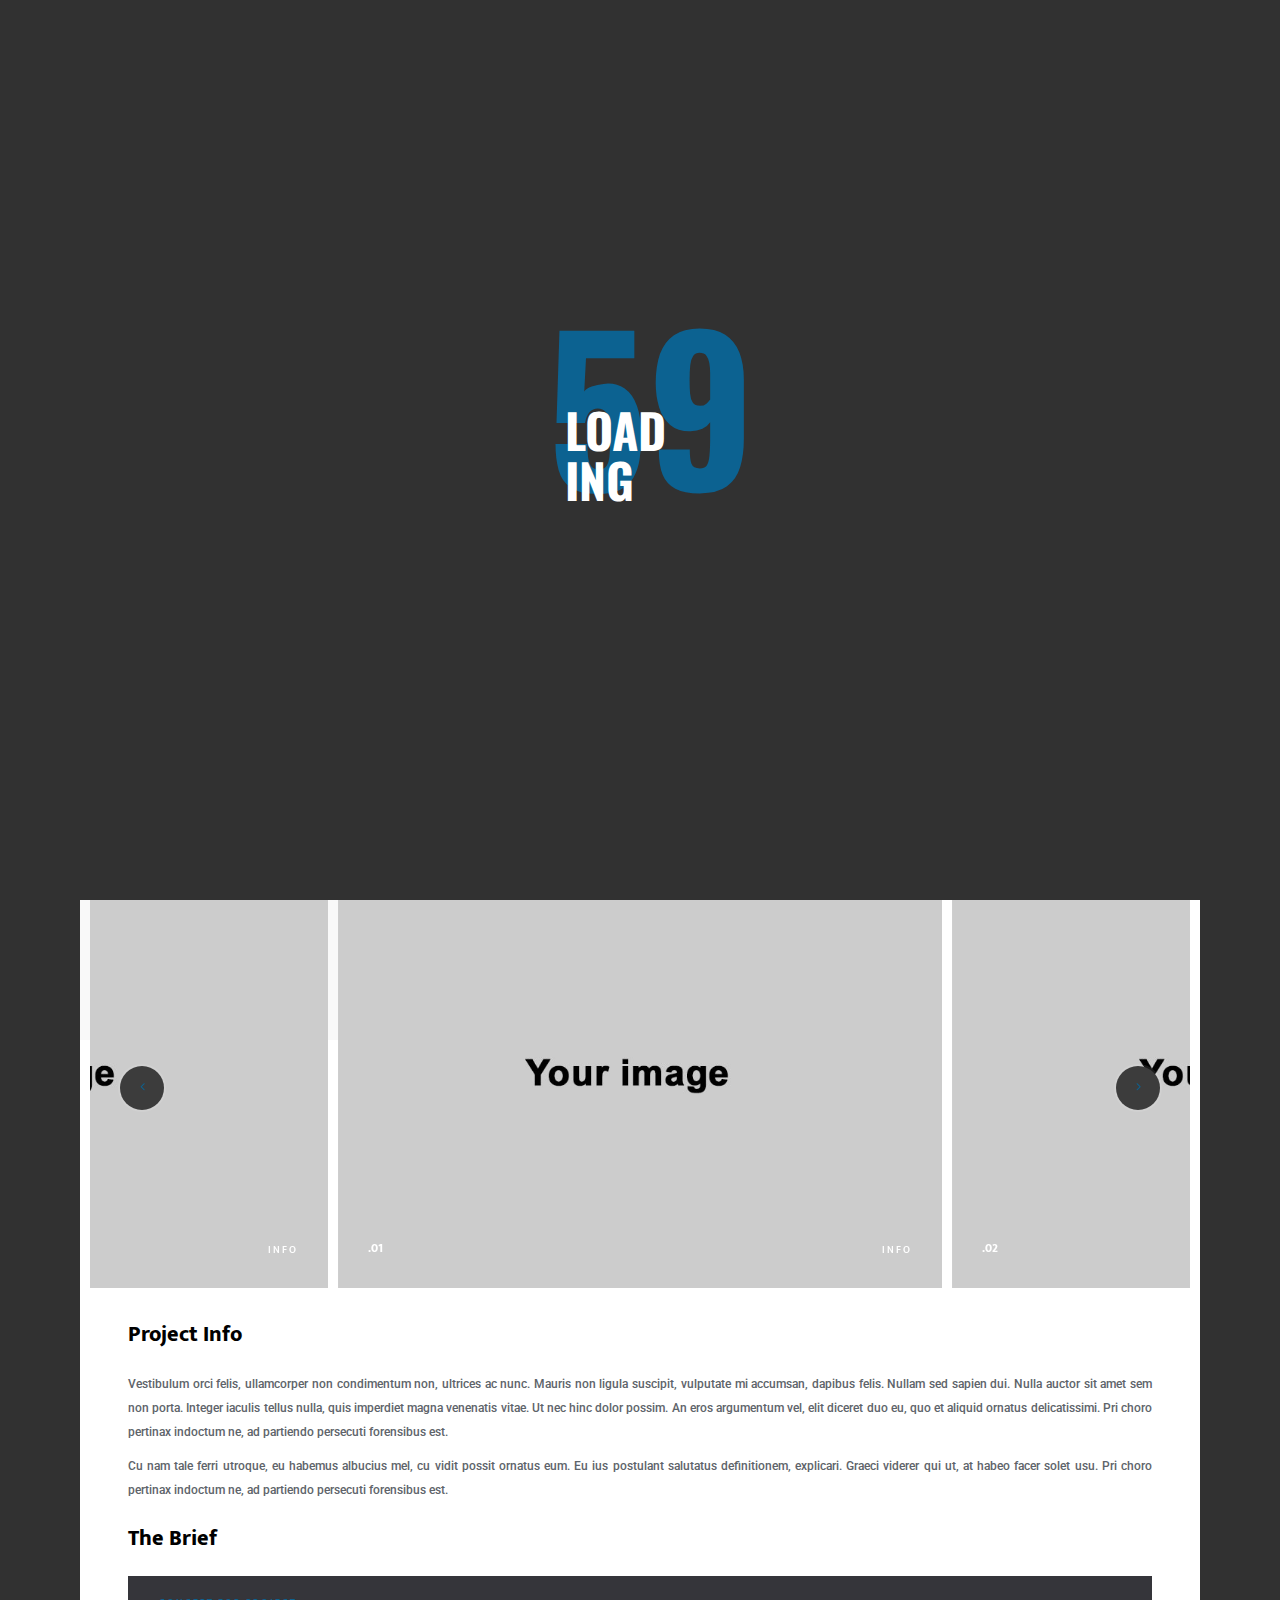
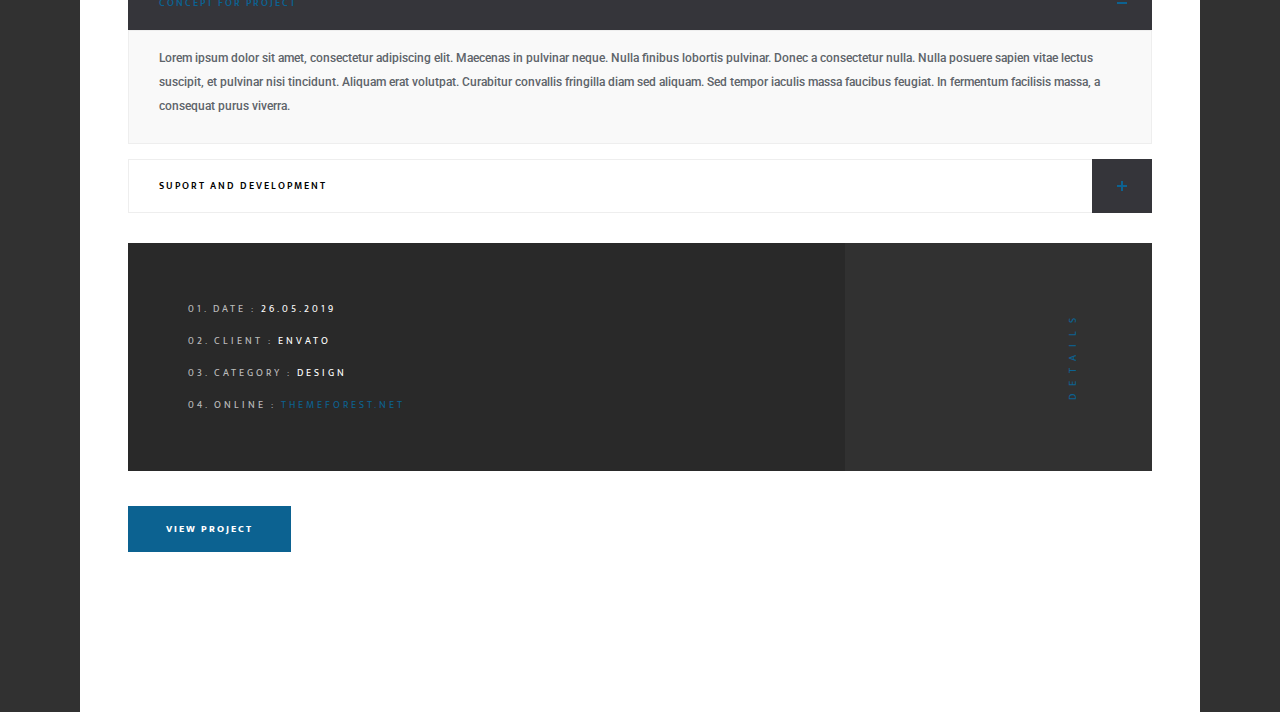
<file: portfolio-single4.html>
<!DOCTYPE HTML>
<html lang="en">
    <head>
        <!--=============== basic  ===============-->
        <meta charset="UTF-8">
        <title>Portfolio Zonar - Creative  Responsive Personal Portfolio</title>
        <meta name="viewport" content="width=device-width, initial-scale=1.0, minimum-scale=1.0, maximum-scale=1.0, user-scalable=no">
        <meta name="robots" content="index, follow"/>
        <meta name="keywords" content=""/>
        <meta name="description" content=""/>
        <!--=============== css  ===============-->	
        <link type="text/css" rel="stylesheet" href="css/plugins.css">
        <link type="text/css" rel="stylesheet" href="css/style.css">
        <link type="text/css" rel="stylesheet" href="css/color.css">
        <!--=============== favicons ===============-->
        <link rel="shortcut icon" href="images/favicon.ico">
    </head>
    <body>
        <!-- loader   -->
        <div class="loader">
            <div class="loading-text-container "><span class="loading-text">Load<strong>ing</strong></span> <span class="loader_count">0</span></div>
            <div class="loader-anim"></div>
            <div class="loader-anim2 color-bg"></div>
        </div>
        <!-- loader  end-->
        <!-- main start  -->
        <div id="main">
            <!-- header--> 
            <header class="main-header">
                <!-- logo  -->
                <a href="index.html" class="ajax logo-holder"><img src="images/logo.png" alt=""></a>
                <!-- logo end -->
                <!-- nav-button-wrap-->
                <div class="nav-button but-hol">
                    <span  class="ncs"></span>
                    <span class="nos"></span>
                    <span class="nbs"></span>
                    <div class="menu-button-text">Menu</div>
                </div>
                <!-- nav-button-wrap end--> 
                <!-- header-contacts--> 
                <div class="header-contacts">
                    <ul>
                        <li><span>01. Call </span> <a href="tel:+4(897)56412322">+4(897)56412322</a></li>
                        <li><span>02. Write </span> <a href="mailto:theside@domain.com">zonar@domain.com</a></li>
                    </ul>
                    <a href="contacts.html" class="ajax contacts-btn">Get in touch</a>
                </div>
                <!-- header-contacts end--> 
            </header>
            <!-- header end--> 
            <!-- left-header-->      
            <aside class="left-header">
                <span class="lh_dec color-bg"></span>
                <div class="left-header_social">
                    <ul >
                        <li><a href="#" target="_blank"><i class="fab fa-facebook-f"></i></a></li>
                        <li><a href="#" target="_blank"><i class="fab fa-instagram"></i></a></li>
                        <li><a href="#" target="_blank"><i class="fab fa-twitter"></i></a></li>
                        <li><a href="#" target="_blank"><i class="fab fa-vk"></i></a></li>
                    </ul>
                </div>
            </aside>
            <!-- left-header end--> 
            <!-- share button--> 
            <div class="share-btn showshare color-bg"><span>Share <i class="fal fa-plus"></i></span></div>
            <!-- share button end--> 
            <!-- right header--> 
            <div class="hc_dec_color">
                <div class="page-subtitle"><span></span></div>
            </div>
            <!-- right header end--> 
            <!-- wrapper  -->	
            <div id="wrapper">
                <!-- navigation menu-->	
                <div class="nav-holder">
                    <div class="nav-holder-wrap but-hol">
                        <div class="nav-container fl-wrap">
                            <!-- nav -->
                            <nav class="nav-inner" id="menu">
                                <ul>
                                    <li>
                                        <a href="#">Home</a>
                                        <!--level 2 -->
                                        <ul>
                                            <li><a href="index.html" class="ajax">Slider</a></li>
                                            <li><a href="index2.html" class="ajax">Carousel</a></li>
                                            <li><a href="index3.html" class="ajax">Slideshow</a></li>
                                            <li><a href="index4.html" class="ajax">Video</a></li>
                                            <li><a href="index5.html" class="ajax">Image</a></li>
                                        </ul>
                                        <!--level 2 end -->
                                    </li>
                                    <li><a href="about.html" class="ajax">About</a></li>
                                    <li>
                                        <a href="#" class="act-link">Portfolio</a>
                                        <!--level 2 -->
                                        <ul>
                                            <li><a href="portfolio.html" class="ajax">Horizonatal</a></li>
                                            <li><a href="portfolio3.html" class="ajax">Fullscreen Grid </a></li>
                                            <li><a href="portfolio2.html" class="ajax">Column Grid</a></li>
                                            <li><a href="portfolio4.html" class="ajax">Column Grid 2</a></li>
                                            <li>
                                                <a href="#">Single</a>
                                                <!--level 3 -->
                                                <ul>
                                                    <li><a href="portfolio-single.html" class="ajax">Style 1</a></li>
                                                    <li><a href="portfolio-single2.html" class="ajax">Style 2</a></li>
                                                    <li><a href="portfolio-single3.html" class="ajax">Style 3</a></li>
                                                    <li><a href="portfolio-single4.html" class="ajax">Style 4</a></li>
                                                    <li><a href="portfolio-single5.html" class="ajax">Style 5</a></li>
                                                </ul>
                                                <!--level 3 end -->
                                            </li>
                                        </ul>
                                        <!--level 2 end -->
                                    </li>
                                    <li><a href="contacts.html" class="ajax">Contacts</a></li>
                                    <li><a href="blog.html" class="ajax">Blog</a></li>
                                </ul>
                            </nav>
                            <!-- nav end-->
                        </div>
                        <div class="nav-footer"><span>&#169; Zonar 2020  /  All rights reserved. </span></div>
                        <div class="nav-holder-wrap_line"></div>
                        <div class="nav-holder-wrap_dec"></div>
                    </div>
                </div>
                <div class="nav-overlay"></div>
                <!-- navigation menu end  -->	
                <!-- content-->    
                <div class="content" data-pagetitle="Portfolio single">
                    <div class="page-scroll-nav psn_single">
                        <!--content-nav_holder-->            
                        <div class="content-nav_holder">
                            <div class="content-nav">
                                <ul>
                                    <li>
                                        <a href="portfolio-single2.html" class="ln ajax"><i class="fal fa-long-arrow-left"></i><span>Prev <strong>- Project Title</strong></span></a>
                                        <div class="content-nav-media">
                                            <div class="bg"  data-bg="images/folio/1.jpg"></div>
                                        </div>
                                    </li>
                                    <li>
                                        <a href="portfolio-single3.html" class="rn ajax"><span >Next <strong>- Project Title</strong></span> <i class="fal fa-long-arrow-right"></i></a>
                                        <div class="content-nav-media">
                                            <div class="bg"  data-bg="images/folio/1.jpg"></div>
                                        </div>
                                    </li>
                                </ul>
                            </div>
                        </div>
                        <!--content-nav_holder end -->   
                    </div>
                    <!-- hero-section-dec-->                  
                    <div class="hero-section-dec color-bg">
                        <div class="progress-indicator">
                            <svg xmlns="http://www.w3.org/2000/svg"
                                viewBox="-1 -1 34 34">
                                <circle cx="16" cy="16" r="15.9155"
                                    class="progress-bar__background" />
                                <circle cx="16" cy="16" r="15.9155"
                                    class="progress-bar__progress 
                                    js-progress-bar" />
                            </svg>
                        </div>
                    </div>
                    <!-- hero-section-dec end--> 
                    <!--fixed-column-wrap-->
                    <div class="fixed-column-wrap">
                        <div class="pr-bg"></div>
                        <!--fixed-column-wrap-content-->
                        <div class="fixed-column-wrap-content">
                            <div class="scroll-nav-wrap color-bg">
                                <div class="carnival">Scroll down</div>
                                <div class="snw-dec">
                                    <div class="mousey">
                                        <div class="scroller"></div>
                                    </div>
                                </div>
                            </div>
                            <div class="bg"  data-bg="images/bg/1.jpg"></div>
                            <div class="overlay"></div>
                            <div class="progress-bar-wrap bot-element">
                                <div class="progress-bar"></div>
                            </div>
                            <!--fixed-column-wrap_title-->
                            <div class="fixed-column-wrap_title first-tile_load">
                                <h2>Portfolio<br>Single</h2>
                                <p>Lorem ipsum dolor sit amet, consectetur adipiscing elit. Maecenas in pulvinar neque. Nulla finibus lobortis pulvinar.</p>
                            </div>
                            <!--fixed-column-wrap_title end-->
                            <div class="fixed-column-dec"></div>
                            <div class="fixed-column-linedec"></div>
                            <div class="scroll-notifer">Scroll Down  </div>
                        </div>
                        <!--fixed-column-wrap-content end-->                                     
                    </div>
                    <!--fixed-column-wrap end-->
                    <!--column-wrap--> 
                    <div class="column-wrap">
                        <!--column-wrap-container -->   
                        <div class="column-wrap-container fl-wrap">
                            <div class="col-wc_dec"></div>
                            <section class="scroll_sec" id="sec1">
                                <div class="container">
                                    <div class="section-title">
                                        <h3>Kent Brant Concept</h3>
                                        <p>Lorem ipsum dolor sit amet, consectetur adipiscing elit. Maecenas in pulvinar neque. Nulla finibus lobortis pulvinar.  </p>
                                    </div>
                                </div>
                                <div class="clearfix"></div>
                                <div class="center-carousel-wrap fl-wrap">
                                    <div class="center-carousel fl-wrap">
                                        <div class="swiper-container">
                                            <div class="swiper-wrapper lightgallery">
                                                <!--swiper-slide  --> 
                                                <div class="swiper-slide hov_zoom">
                                                    <img src="images/folio/1.jpg" alt=""><a href="images/folio/1.jpg" class="box-media-zoom   popup-image"><i class="fal fa-search"></i></a>
                                                    <span class="slide-numb">.01</span>
                                                    <div class="show-info">
                                                        <span>Info</span>
                                                        <div class="tooltip-info">
                                                            <h5>Nulla blandit</h5>
                                                            <p>Sed non nisi viverra, porttitor sem nec, vestibulum justo tortor ornare turpis faucibus</p>
                                                        </div>
                                                    </div>
                                                </div>
                                                <!--swiper-slide end --> 
                                                <!--swiper-slide --> 
                                                <div class="swiper-slide hov_zoom">
                                                    <img src="images/folio/1.jpg" alt="">
                                                    <a href="images/folio/1.jpg" class="box-media-zoom   popup-image"><i class="fal fa-search"></i></a>
                                                    <span class="slide-numb">.02</span>
                                                    <div class="show-info">
                                                        <span>Info</span>
                                                        <div class="tooltip-info">
                                                            <h5>Nulla blandit</h5>
                                                            <p>Sed non nisi viverra, porttitor sem nec, vestibulum justo tortor ornare turpis faucibus</p>
                                                        </div>
                                                    </div>
                                                </div>
                                                <!--swiper-slide end --> 
                                                <!--swiper-slide   --> 
                                                <div class="swiper-slide hov_zoom">
                                                    <img src="images/folio/1.jpg" alt="">
                                                    <a href="images/folio/1.jpg" class="box-media-zoom   popup-image"><i class="fal fa-search"></i></a>
                                                    <span class="slide-numb">.03</span>
                                                    <div class="show-info">
                                                        <span>Info</span>
                                                        <div class="tooltip-info">
                                                            <h5>Nulla blandit</h5>
                                                            <p>Sed non nisi viverra, porttitor sem nec, vestibulum justo tortor ornare turpis faucibus</p>
                                                        </div>
                                                    </div>
                                                </div>
                                                <!--swiper-slide end --> 
                                                <!--swiper-slide   --> 
                                                <div class="swiper-slide hov_zoom">
                                                    <img src="images/folio/1.jpg" alt="">
                                                    <a href="images/folio/1.jpg" class="box-media-zoom   popup-image"><i class="fal fa-search"></i></a>
                                                    <span class="slide-numb">.04</span>
                                                    <div class="show-info">
                                                        <span>Info</span>
                                                        <div class="tooltip-info">
                                                            <h5>Nulla blandit</h5>
                                                            <p>Sed non nisi viverra, porttitor sem nec, vestibulum justo tortor ornare turpis faucibus</p>
                                                        </div>
                                                    </div>
                                                </div>
                                                <!--swiper-slide end --> 														 
                                            </div>
                                        </div>
                                    </div>
                                    <div class="fsc ccsw-next"><i class="fal fa-angle-right"></i></div>
                                    <div class="fsc ccsw-prev"><i class="fal fa-angle-left"></i></div>
                                </div>
                                <div class="clearfix"></div>
                                <div class="container">
                                    <div class="fl-wrap text-block">
                                        <div class="pr-subtitle"> Project Info</div>
                                        <p>Vestibulum orci felis, ullamcorper non condimentum non, ultrices ac nunc. Mauris non ligula suscipit, vulputate mi accumsan, dapibus felis. Nullam sed sapien dui. Nulla auctor sit amet sem non porta. Integer iaculis tellus nulla, quis imperdiet magna venenatis vitae. Ut nec hinc dolor possim. An eros argumentum vel, elit diceret duo eu, quo et aliquid ornatus delicatissimi.  Pri choro pertinax indoctum ne, ad partiendo persecuti forensibus est.</p>
                                        <p>Cu nam tale ferri utroque, eu habemus albucius mel, cu vidit possit ornatus eum. Eu ius postulant salutatus definitionem, explicari. Graeci viderer qui ut, at habeo facer solet usu. Pri choro pertinax indoctum ne, ad partiendo persecuti forensibus est.</p>
                                    </div>
                                    <div class="pr-subtitle"> The Brief</div>
                                    <!-- accordion-->                            
                                    <div class="accordion mar-top">
                                        <a class="toggle act-accordion" href="#">Concept for Project <span></span></a>
                                        <div class="accordion-inner visible">
                                            <p>Lorem ipsum dolor sit amet, consectetur adipiscing elit. Maecenas in pulvinar neque. Nulla finibus lobortis pulvinar. Donec a consectetur nulla. Nulla posuere sapien vitae lectus suscipit, et pulvinar nisi tincidunt. Aliquam erat volutpat. Curabitur convallis fringilla diam sed aliquam. Sed tempor iaculis massa faucibus feugiat. In fermentum facilisis massa, a consequat purus viverra.</p>
                                        </div>
                                        <a class="toggle" href="#"> Suport and Development<span></span></a>
                                        <div class="accordion-inner">
                                            <p>Lorem ipsum dolor sit amet, consectetur adipiscing elit. Maecenas in pulvinar neque. Nulla finibus lobortis pulvinar. Donec a consectetur nulla. Nulla posuere sapien vitae lectus suscipit, et pulvinar nisi tincidunt. Aliquam erat volutpat. Curabitur convallis fringilla diam sed aliquam. Sed tempor iaculis massa faucibus feugiat. In fermentum facilisis massa, a consequat purus viverra.</p>
                                        </div>
                                    </div>
                                    <!-- accordion end -->                                      
                                    <!-- project-details-->                            
                                    <div class="project-details fl-wrap">
                                        <ul>
                                            <li><span>01. Date :</span> 26.05.2019 </li>
                                            <li><span>02. Client :</span> Envato</li>
                                            <li><span>03. Category : </span>Design</li>
                                            <li><span>04. Online : </span>  <a href="#" target="_blank">themeforest.net </a></li>
                                        </ul>
                                    </div>
                                    <!-- project-details end -->   
                                    <a href="#" class="btn   color-bg  fl-btn det-anim" target="_blank"><span>View Project</span></a>  
                                </div>
                                <div class="section-number"> <span>0</span>1. </div>
                            </section>
                            <!--section end-->                 
                        </div>
                        <!--column-wrap-container end -->          
                    </div>
                    <!--column-wrap end-->    
                    <div class="to-top-btn to-top"><i class="fal fa-long-arrow-up"></i></div>
                </div>
                <!-- content end--> 
                <div class="hero-scroll-down-notifer">
                    <div class="scroll-down-wrap ">
                        <div class="mousey">
                            <div class="scroller"></div>
                        </div>
                    </div>
                    <i class="far fa-angle-down"></i>
                </div>
                <!-- share-wrapper-->
                <div class="share-wrapper">
                    <div class="close-share-btn"><i class="fal fa-long-arrow-left"></i></div>
                    <div class="share-container fl-wrap  isShare"></div>
                </div>
                <!-- share-wrapper  end -->						
            </div>
            <!-- wrapper end -->
            <!-- cursor-->
            <div class="element">
                <div class="element-item"></div>
            </div>
            <!-- cursor end-->
        </div>
        <!-- Main end -->
        <!--=============== scripts  ===============-->
        <script   src="js/jquery.min.js"></script>
        <script   src="js/plugins.js"></script>
        <script   src="js/scripts.js"></script>
    </body>
</html>
</file>
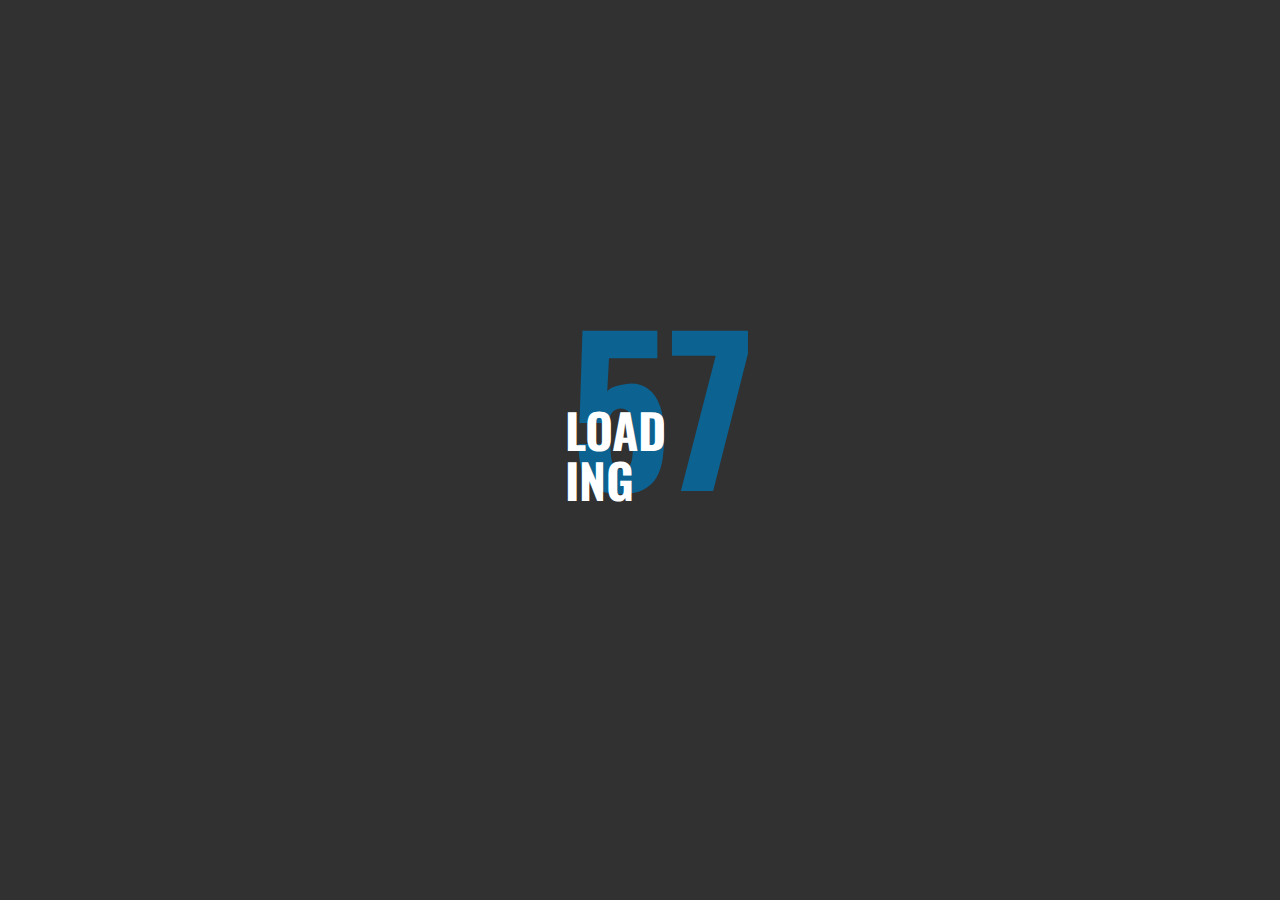
<file: portfolio-single5.html>
<!DOCTYPE HTML>
<html lang="en">
    <head>
        <!--=============== basic  ===============-->
        <meta charset="UTF-8">
        <title>Portfolio Zonar - Creative  Responsive Personal Portfolio</title>
        <meta name="viewport" content="width=device-width, initial-scale=1.0, minimum-scale=1.0, maximum-scale=1.0, user-scalable=no">
        <meta name="robots" content="index, follow"/>
        <meta name="keywords" content=""/>
        <meta name="description" content=""/>
        <!--=============== css  ===============-->
        <link type="text/css" rel="stylesheet" href="css/plugins.css">
        <link type="text/css" rel="stylesheet" href="css/style.css">
        <link type="text/css" rel="stylesheet" href="css/color.css">
        <!--=============== favicons ===============-->
        <link rel="shortcut icon" href="images/favicon.ico">
    </head>
    <body>
        <!-- loader   -->
        <div class="loader">
            <div class="loading-text-container "><span class="loading-text">Load<strong>ing</strong></span> <span class="loader_count">0</span></div>
            <div class="loader-anim"></div>
            <div class="loader-anim2 color-bg"></div>
        </div>
        <!-- loader  end-->
        <!-- main start  -->
        <div id="main">
            <!-- header-->
            <header class="main-header">
                <!-- logo  -->
                <a href="index.html" class="ajax logo-holder"><img src="images/logo.png" alt=""></a>
                <!-- logo end -->
                <!-- nav-button-wrap-->
                <div class="nav-button but-hol">
                    <span  class="ncs"></span>
                    <span class="nos"></span>
                    <span class="nbs"></span>
                    <div class="menu-button-text">Menu</div>
                </div>
                <!-- nav-button-wrap end-->
                <!-- header-contacts-->
                <div class="header-contacts">
                    <ul>
                        <li><span>01. Call </span> <a href="tel:+4(897)56412322">+4(897)56412322</a></li>
                        <li><span>02. Write </span> <a href="mailto:theside@domain.com">zonar@domain.com</a></li>
                    </ul>
                    <a href="contacts.html" class="ajax contacts-btn">Get in touch</a>
                </div>
                <!-- header-contacts end-->
            </header>
            <!-- header end-->
            <!-- left-header-->
            <aside class="left-header">
                <span class="lh_dec color-bg"></span>
                <div class="left-header_social">
                    <ul >
                        <li><a href="#" target="_blank"><i class="fab fa-facebook-f"></i></a></li>
                        <li><a href="#" target="_blank"><i class="fab fa-instagram"></i></a></li>
                        <li><a href="#" target="_blank"><i class="fab fa-twitter"></i></a></li>
                        <li><a href="#" target="_blank"><i class="fab fa-vk"></i></a></li>
                    </ul>
                </div>
            </aside>
            <!-- left-header end-->
            <!-- share button-->
            <div class="share-btn showshare color-bg"><span>Share <i class="fal fa-plus"></i></span></div>
            <!-- share button end-->
            <!-- right header-->
            <div class="hc_dec_color">
                <div class="page-subtitle"><span></span></div>
            </div>
            <!-- right header end-->
            <!-- wrapper  -->
            <div id="wrapper">
                <!-- navigation menu-->
                <div class="nav-holder">
                    <div class="nav-holder-wrap but-hol">
                        <div class="nav-container fl-wrap">
                            <!-- nav -->
                            <nav class="nav-inner" id="menu">
                                <ul>
                                    <li>
                                        <a href="#">Home</a>
                                        <!--level 2 -->
                                        <ul>
                                            <li><a href="index.html" class="ajax">Slider</a></li>
                                            <li><a href="index2.html" class="ajax">Carousel</a></li>
                                            <li><a href="index3.html" class="ajax">Slideshow</a></li>
                                            <li><a href="index4.html" class="ajax">Video</a></li>
                                            <li><a href="index5.html" class="ajax">Image</a></li>
                                        </ul>
                                        <!--level 2 end -->
                                    </li>
                                    <li><a href="about.html" class="ajax">About</a></li>
                                    <li>
                                        <a href="#" class="act-link">Portfolio</a>
                                        <!--level 2 -->
                                        <ul>
                                            <li><a href="portfolio.html" class="ajax">Horizonatal</a></li>
                                            <li><a href="portfolio3.html" class="ajax">Fullscreen Grid </a></li>
                                            <li><a href="portfolio2.html" class="ajax">Column Grid</a></li>
                                            <li><a href="portfolio4.html" class="ajax">Column Grid 2</a></li>
                                            <li>
                                                <a href="#">Single</a>
                                                <!--level 3 -->
                                                <ul>
                                                    <li><a href="portfolio-single.html" class="ajax">Style 1</a></li>
                                                    <li><a href="portfolio-single2.html" class="ajax">Style 2</a></li>
                                                    <li><a href="portfolio-single3.html" class="ajax">Style 3</a></li>
                                                    <li><a href="portfolio-single4.html" class="ajax">Style 4</a></li>
                                                    <li><a href="portfolio-single5.html" class="ajax">Style 5</a></li>
                                                </ul>
                                                <!--level 3 end -->
                                            </li>
                                        </ul>
                                        <!--level 2 end -->
                                    </li>
                                    <li><a href="contacts.html" class="ajax">Contacts</a></li>
                                    <li><a href="blog.html" class="ajax">Blog</a></li>
                                </ul>
                            </nav>
                            <!-- nav end-->
                        </div>
                        <div class="nav-footer"><span>&#169; Zonar 2020  /  All rights reserved. </span></div>
                        <div class="nav-holder-wrap_line"></div>
                        <div class="nav-holder-wrap_dec"></div>
                    </div>
                </div>
                <div class="nav-overlay"></div>
                <!-- navigation menu end  -->
                <!-- content-->
                <div class="content full-height" data-pagetitle="Portfolio single">
                    <div class="fl-wrap full-height   video-single-wrapper">
                        <div class="show-details shibtn unvisthum2 sd_btn sd_btn2">Project Details <i class="fal fa-long-arrow-right"></i></div>
                        <!-- fs-slider-wrap  -->
                        <div class="video-holder-wrap fhhw">
                            <div class="media-container">
                                <div class="bg mob-bg" style="background-image: url(images/bg/1.jpg)"></div>
                                <div class="video-container">
                                    <video autoplay playsinline loop muted  class="bgvid">
                                        <source src="video/1.mp4" type="video/mp4">
                                    </video>
                                </div>
                                <!--
                                    Vimeo code

                                     <div  class="background-vimeo" data-vim="97871257"> </div> -->
                                <!--
                                    Youtube code

                                     <div  class="background-youtube-wrapper" data-vid="Hg5iNVSp2z8" data-mv="1"> </div> -->
                            </div>
                            <div class="overlay"></div>
                            <div class="half-hero-wrap">
                                <div class="hhw_header">25 may 2020</div>
                                <h1>Lokomotive  Agensy<br>     <span> Video </span> Project    </h1>
                                <h4>Praesent eu massa vel diam laoreet elementum ac sed felis. Donec suscipit ultricies risus sed mollis. Donec volutpat porta risus posuere imperdiet. </h4>
                            </div>
                            <!--hero_promo-wrap-->
                            <div class="hero_promo-wrap bot-element2">
                                <div class="hero_promo-title">
                                    <h4>Play Video in HD</h4>
                                    <p>Sed do eiusmod tempor incididunt ut labore et dolore magna aliqua</p>
                                </div>
                                <div class="hero_promo-button" id="html5-videos"   data-html="#video1">
                                    <div class="bg" data-bg="images/bg/1.jpg"></div>
                                    <div class="overlay"></div>
                                    <a href="#"  ><i class="fas fa-play"></i></a>
                                </div>
                            </div>
                            <!--hero_promo-wrap end-->
                            <!-- Hidden video div -->
                            <div style="display:none;" id="video1">
                                <video class="lg-video-object lg-html5" controls preload="none">
                                    <source src="video/1.mp4" type="video/mp4">
                                </video>
                            </div>
                            <!-- gallery -->
                            <div class="dynamic-gal hdyn_gal" data-dynamicPath="[{'src': 'images/folio/1.jpg'},{'src': 'images/folio/1.jpg'}, {'src': 'images/folio/1.jpg'}]">   <i class="fal fa-search"></i> <span>Project Gallery</span></div>
                            <!-- gallery end-->
                        </div>
                        <!-- fs-slider-wrap end -->
                    </div>
                    <!-- project details -->
                    <div class="det-overlay act-closedet"></div>
                    <div class="fix-pr-det hid-det hid-det-anim">
                        <div class="fix-pr-det-dec"></div>
                        <div class="fix-pr-det-dec2 color-bg"></div>
                        <div class="act-closedet closedet_style"><i class="fal fa-times"></i></div>
                        <div class="pr-det-container    fl-wrap full-height hidden-section">
                            <div class="initscroll pr-details-wrap">
                                <div class="container">
                                    <div class="section-title">
                                        <h3>Lokomotive Project  Video  Branding </h3>
                                        <p>Lorem ipsum dolor sit amet, consectetur adipiscing elit. Maecenas in pulvinar neque. Nulla finibus lobortis pulvinar.  </p>
                                    </div>
                                    <p>Vestibulum orci felis, ullamcorper non condimentum non, ultrices ac nunc. Mauris non ligula suscipit, vulputate mi accumsan, dapibus felis. Nullam sed sapien dui. Nulla auctor sit amet sem non porta. Integer iaculis tellus nulla, quis imperdiet magna venenatis vitae. Ut nec hinc dolor possim. An eros argumentum vel, elit diceret duo eu, quo et aliquid ornatus delicatissimi.  Pri choro pertinax indoctum ne, ad partiendo persecuti forensibus est.</p>
                                    <p>Cu nam tale ferri utroque, eu habemus albucius mel, cu vidit possit ornatus eum. Eu ius postulant salutatus definitionem, explicari. Graeci viderer qui ut, at habeo facer solet usu. Pri choro pertinax indoctum ne, ad partiendo persecuti forensibus est.</p>
                                    <!-- project-details-->
                                    <div class="project-details fl-wrap">
                                        <ul>
                                            <li><span>01. Date :</span> 26.05.2019 </li>
                                            <li><span>02. Client :</span> Envato</li>
                                            <li><span>03. Category : </span>Design</li>
                                            <li><span>04. Online : </span>  <a href="#" target="_blank">themeforest.net </a></li>
                                        </ul>
                                    </div>
                                    <!-- project-details end -->
                                    <a href="#" class="btn   color-bg  fl-btn det-anim" target="_blank"><span>View Project</span></a>
                                </div>
                            </div>
                        </div>
                        <!--content-nav_holder-->
                        <div class="content-nav_holder">
                            <div class="content-nav">
                                <ul>
                                    <li>
                                        <a href="portfolio-single2.html" class="ln ajax"><i class="fal fa-long-arrow-left"></i><span>Prev <strong>- Project Title</strong></span></a>
                                        <div class="content-nav-media">
                                            <div class="bg"  data-bg="images/folio/1.jpg"></div>
                                        </div>
                                    </li>
                                    <li>
                                        <a href="portfolio-single3.html" class="rn ajax"><span >Next <strong>- Project Title</strong></span> <i class="fal fa-long-arrow-right"></i></a>
                                        <div class="content-nav-media">
                                            <div class="bg"  data-bg="images/folio/1.jpg"></div>
                                        </div>
                                    </li>
                                </ul>
                            </div>
                        </div>
                        <!--content-nav_holder end -->
                    </div>
                    <!-- project details  end-->
                    <!--thumbnail-container-->
                    <div class="thumbnail-container tc2">
                        <div class="thumbnail-wrap">
                        </div>
                    </div>
                    <!--thumbnail-container end-->
                    <div class="body-color-bg"></div>
                </div>
                <!-- content end-->
                <!-- share-wrapper-->
                <div class="share-wrapper">
                    <div class="close-share-btn"><i class="fal fa-long-arrow-left"></i></div>
                    <div class="share-container fl-wrap  isShare"></div>
                </div>
                <!-- share-wrapper  end -->
            </div>
            <!-- wrapper end -->
            <!-- cursor-->
            <div class="element">
                <div class="element-item"></div>
            </div>
            <!-- cursor end-->
        </div>
        <!-- Main end -->
        <!--=============== scripts  ===============-->
        <script   src="js/jquery.min.js"></script>
        <script   src="js/plugins.js"></script>
        <script   src="js/scripts.js"></script>
    </body>
</html>
</file>
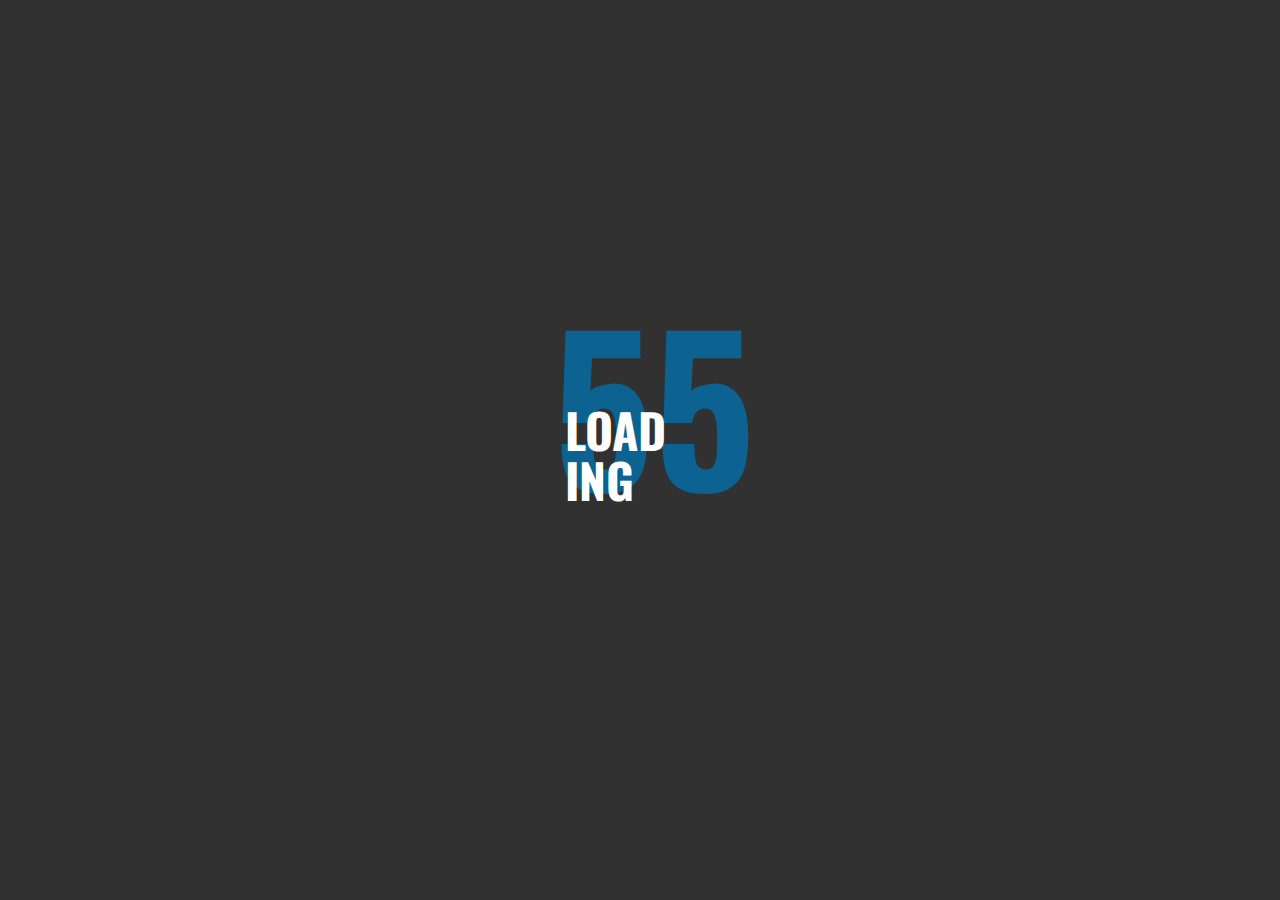
<file: portfolio.html>
<!DOCTYPE HTML>
<html lang="en">
    <head>
        <!--=============== basic  ===============-->
        <meta charset="UTF-8">
        <title>Portfolio Zonar - Creative  Responsive Personal Portfolio</title>
        <meta name="viewport" content="width=device-width, initial-scale=1.0, minimum-scale=1.0, maximum-scale=1.0, user-scalable=no">
        <meta name="robots" content="index, follow"/>
        <meta name="keywords" content=""/>
        <meta name="description" content=""/>
        <!--=============== css  ===============-->	
        <link type="text/css" rel="stylesheet" href="css/plugins.css">
        <link type="text/css" rel="stylesheet" href="css/style.css">
        <link type="text/css" rel="stylesheet" href="css/color.css">
        <!--=============== favicons ===============-->
        <link rel="shortcut icon" href="images/favicon.ico">
    </head>
    <body>
        <!-- loader   -->
        <div class="loader">
            <div class="loading-text-container "><span class="loading-text">Load<strong>ing</strong></span> <span class="loader_count">0</span></div>
            <div class="loader-anim"></div>
            <div class="loader-anim2 color-bg"></div>
        </div>
        <!-- loader  end-->
        <!-- main start  -->
        <div id="main">
            <!-- header--> 
            <header class="main-header">
                <!-- logo  -->
                <a href="index.html" class="ajax logo-holder"><img src="images/logo.png" alt=""></a>
                <!-- logo end -->
                <!-- nav-button-wrap-->
                <div class="nav-button but-hol">
                    <span  class="ncs"></span>
                    <span class="nos"></span>
                    <span class="nbs"></span>
                    <div class="menu-button-text">Menu</div>
                </div>
                <!-- nav-button-wrap end--> 
                <!-- header-contacts--> 
                <div class="header-contacts">
                    <ul>
                        <li><span>01. Call </span> <a href="tel:+4(897)56412322">+4(897)56412322</a></li>
                        <li><span>02. Write </span> <a href="mailto:theside@domain.com">zonar@domain.com</a></li>
                    </ul>
                    <a href="contacts.html" class="ajax contacts-btn">Get in touch</a>
                </div>
                <!-- header-contacts end--> 
            </header>
            <!-- header end--> 
            <!-- left-header-->      
            <aside class="left-header">
                <span class="lh_dec color-bg"></span>
                <div class="left-header_social">
                    <ul >
                        <li><a href="#" target="_blank"><i class="fab fa-facebook-f"></i></a></li>
                        <li><a href="#" target="_blank"><i class="fab fa-instagram"></i></a></li>
                        <li><a href="#" target="_blank"><i class="fab fa-twitter"></i></a></li>
                        <li><a href="#" target="_blank"><i class="fab fa-vk"></i></a></li>
                    </ul>
                </div>
            </aside>
            <!-- left-header end--> 
            <!-- share button--> 
            <div class="share-btn showshare color-bg"><span>Share <i class="fal fa-plus"></i></span></div>
            <!-- share button end--> 
            <!-- right header--> 
            <div class="hc_dec_color">
                <div class="page-subtitle"><span></span></div>
            </div>
            <!-- right header end--> 
            <!-- wrapper  -->	
            <div id="wrapper">
                <!-- navigation menu-->	
                <div class="nav-holder">
                    <div class="nav-holder-wrap but-hol">
                        <div class="nav-container fl-wrap">
                            <!-- nav -->
                            <nav class="nav-inner" id="menu">
                                <ul>
                                    <li>
                                        <a href="#">Home</a>
                                        <!--level 2 -->
                                        <ul>
                                            <li><a href="index.html" class="ajax">Slider</a></li>
                                            <li><a href="index2.html" class="ajax">Carousel</a></li>
                                            <li><a href="index3.html" class="ajax">Slideshow</a></li>
                                            <li><a href="index4.html" class="ajax">Video</a></li>
                                            <li><a href="index5.html" class="ajax">Image</a></li>
                                        </ul>
                                        <!--level 2 end -->
                                    </li>
                                    <li><a href="about.html" class="ajax">About</a></li>
                                    <li>
                                        <a href="#" class="act-link">Portfolio</a>
                                        <!--level 2 -->
                                        <ul>
                                            <li><a href="portfolio.html" class="ajax">Horizonatal</a></li>
                                            <li><a href="portfolio3.html" class="ajax">Fullscreen Grid </a></li>
                                            <li><a href="portfolio2.html" class="ajax">Column Grid</a></li>
                                            <li><a href="portfolio4.html" class="ajax">Column Grid 2</a></li>
                                            <li>
                                                <a href="#">Single</a>
                                                <!--level 3 -->
                                                <ul>
                                                    <li><a href="portfolio-single.html" class="ajax">Style 1</a></li>
                                                    <li><a href="portfolio-single2.html" class="ajax">Style 2</a></li>
                                                    <li><a href="portfolio-single3.html" class="ajax">Style 3</a></li>
                                                    <li><a href="portfolio-single4.html" class="ajax">Style 4</a></li>
                                                    <li><a href="portfolio-single5.html" class="ajax">Style 5</a></li>
                                                </ul>
                                                <!--level 3 end -->
                                            </li>
                                        </ul>
                                        <!--level 2 end -->
                                    </li>
                                    <li><a href="contacts.html" class="ajax">Contacts</a></li>
                                    <li><a href="blog.html" class="ajax">Blog</a></li>
                                </ul>
                            </nav>
                            <!-- nav end-->
                        </div>
                        <div class="nav-footer"><span>&#169; Zonar 2020  /  All rights reserved. </span></div>
                        <div class="nav-holder-wrap_line"></div>
                        <div class="nav-holder-wrap_dec"></div>
                    </div>
                </div>
                <div class="nav-overlay"></div>
                <!-- navigation menu end  -->	
                <!-- content-->    
                <div class="content full-height hor-content_padd" data-pagetitle="Portfolio">
                    <div class="fixed-bottom-panel fs-fix-bom-panel hfw">
                        <div class="gallery-filters-wrap">
                            <div class="gallery-filters init_hidden_filter">
                                <a href="#" class="gallery-filter  gallery-filter-active" data-filter="*">All projects</a>
                                <a href="#" class="gallery-filter" data-filter=".web">Web Design</a>
                                <a href="#" class="gallery-filter" data-filter=".photography">Photo</a>
                                <a href="#" class="gallery-filter" data-filter=".branding">Branding</a>
                                <a href="#" class="gallery-filter" data-filter=".uides">Ui Design</a>
                            </div>
                            <div class="psn_button act-filter"><i class="fal fa-sort"></i> FIlter </div>
                        </div>
                    </div>
                    <!--horizontal-grid   -->   
                    <div class="horizontal-grid-wrap  fl-wrap full-height ">
                        <!-- portfolio start -->
                        <div   id="portfolio_horizontal_container" class="two-ver-columns lightgallery">
                            <!-- portfolio_item-->
                            <div class="portfolio_item web">
                                <div class="grid-item-holder hov_zoom">
                                    <img  src="images/folio/1.jpg"    alt="">
                                    <div class="grid-det">
                                        <a href="images/folio/1.jpg" class="grid-media-zoom   image-popup"><i class="far fa-search"></i></a>
                                        <div class="grid-det_category"><a href="#">Design  </a> <a href="#"> Branding</a></div>
                                        <div class="grid-det-item">
                                            <a href="portfolio-single.html" class="ajax grid-det_link">Travel  Clothes Website<i class="fal fa-long-arrow-right"></i></a>
                                        </div>
                                    </div>
                                </div>
                            </div>
                            <!-- portfolio_item end-->
                            <!-- portfolio_item-->
                            <div class="portfolio_item photography">
                                <div class="grid-item-holder hov_zoom">
                                    <img  src="images/folio/1.jpg"    alt="">
                                    <div class="grid-det">
                                        <a href="images/folio/1.jpg" class="grid-media-zoom   image-popup"><i class="far fa-search"></i></a>
                                        <div class="grid-det_category"><a href="#">Design  </a> <a href="#"> Branding</a></div>
                                        <div class="grid-det-item">
                                            <a href="portfolio-single.html" class="ajax grid-det_link">Personal Portfoio Website<i class="fal fa-long-arrow-right"></i></a>
                                        </div>
                                    </div>
                                </div>
                            </div>
                            <!-- portfolio_item end-->
                            <!-- portfolio_item-->
                            <div class="portfolio_item branding">
                                <div class="grid-item-holder hov_zoom">
                                    <img  src="images/folio/1.jpg"    alt="">
                                    <div class="grid-det">
                                        <a href="images/folio/1.jpg" class="grid-media-zoom   image-popup"><i class="far fa-search"></i></a>
                                        <div class="grid-det_category"><a href="#">Design  </a> <a href="#"> Branding</a></div>
                                        <div class="grid-det-item">
                                            <a href="portfolio-single.html" class="ajax grid-det_link">Online Clothes Shop<i class="fal fa-long-arrow-right"></i></a>
                                        </div>
                                    </div>
                                </div>
                            </div>
                            <!-- portfolio_item end-->                           
                            <!-- portfolio_item-->
                            <div class="portfolio_item uides portfolio_item_second">
                                <div class="grid-item-holder hov_zoom">
                                    <img  src="images/folio/1.jpg"    alt="">
                                    <div class="grid-det">
                                        <a href="images/folio/1.jpg" class="grid-media-zoom   image-popup"><i class="far fa-search"></i></a>
                                        <div class="grid-det_category"><a href="#">Design  </a> <a href="#"> Branding</a></div>
                                        <div class="grid-det-item">
                                            <a href="portfolio-single.html" class="ajax grid-det_link">Merc On Bensik<i class="fal fa-long-arrow-right"></i></a>
                                        </div>
                                    </div>
                                </div>
                            </div>
                            <!-- portfolio_item end-->                            
                            <!-- portfolio_item-->
                            <div class="portfolio_item photography web">
                                <div class="grid-item-holder hov_zoom">
                                    <img  src="images/folio/1.jpg"    alt="">
                                    <div class="grid-det">
                                        <a href="images/folio/1.jpg" class="grid-media-zoom   image-popup"><i class="far fa-search"></i></a>
                                        <div class="grid-det_category"><a href="#">Design  </a> <a href="#"> Branding</a></div>
                                        <div class="grid-det-item">
                                            <a href="portfolio-single.html" class="ajax grid-det_link">Ferarri Concept Design<i class="fal fa-long-arrow-right"></i></a>
                                        </div>
                                    </div>
                                </div>
                            </div>
                            <!-- portfolio_item end-->    
                            <!-- portfolio_item-->
                            <div class="portfolio_item web uides">
                                <div class="grid-item-holder hov_zoom">
                                    <img  src="images/folio/1.jpg"    alt="">
                                    <div class="grid-det">
                                        <a href="images/folio/1.jpg" class="grid-media-zoom   image-popup"><i class="far fa-search"></i></a>
                                        <div class="grid-det_category"><a href="#">Design  </a> <a href="#"> Branding</a></div>
                                        <div class="grid-det-item">
                                            <a href="portfolio-single.html" class="ajax grid-det_link">Agensy Portfolio<i class="fal fa-long-arrow-right"></i></a>
                                        </div>
                                    </div>
                                </div>
                            </div>
                            <!-- portfolio_item end-->
                            <!-- portfolio_item-->
                            <div class="portfolio_item photography">
                                <div class="grid-item-holder hov_zoom">
                                    <img  src="images/folio/1.jpg"    alt="">
                                    <div class="grid-det">
                                        <a href="images/folio/1.jpg" class="grid-media-zoom   image-popup"><i class="far fa-search"></i></a>
                                        <div class="grid-det_category"><a href="#">Design  </a> <a href="#"> Branding</a></div>
                                        <div class="grid-det-item">
                                            <a href="portfolio-single.html" class="ajax grid-det_link">Travel Outdoor Website<i class="fal fa-long-arrow-right"></i></a>
                                        </div>
                                    </div>
                                    <div class="hiddec-anim"></div>
                                </div>
                            </div>
                            <!-- portfolio_item end-->                           
                            <!-- portfolio_item-->
                            <div class="portfolio_item uides">
                                <div class="grid-item-holder hov_zoom">
                                    <img  src="images/folio/1.jpg"    alt="">
                                    <div class="grid-det">
                                        <a href="https://vimeo.com/22230948" class="grid-media-zoom   image-popup"><i class="far fa-play"></i></a>
                                        <div class="grid-det_category"><a href="#">Design  </a> <a href="#"> Branding</a></div>
                                        <div class="grid-det-item">
                                            <a href="portfolio-single.html" class="ajax grid-det_link">Lamborgini Video Project<i class="fal fa-long-arrow-right"></i></a>
                                        </div>
                                    </div>
                                </div>
                            </div>
                            <!-- portfolio_item end-->                            
                            <!-- portfolio_item-->
                            <div class="portfolio_item web branding">
                                <div class="grid-item-holder hov_zoom">
                                    <img  src="images/folio/1.jpg"    alt="">
                                    <div class="grid-det">
                                        <a href="images/folio/1.jpg" class="grid-media-zoom   image-popup"><i class="far fa-search"></i></a>
                                        <div class="grid-det_category"><a href="#">Design  </a> <a href="#"> Branding</a></div>
                                        <div class="grid-det-item">
                                            <a href="portfolio-single.html" class="ajax grid-det_link">Branding Presentation<i class="fal fa-long-arrow-right"></i></a>
                                        </div>
                                    </div>
                                </div>
                            </div>
                            <!-- portfolio_item end-->  
                            <!-- portfolio_item-->
                            <div class="portfolio_item branding">
                                <div class="grid-item-holder hov_zoom">
                                    <img  src="images/folio/1.jpg"    alt="">
                                    <div class="grid-det">
                                        <a href="images/folio/1.jpg" class="grid-media-zoom   image-popup"><i class="far fa-search"></i></a>
                                        <div class="grid-det_category"><a href="#">Design  </a> <a href="#"> Branding</a></div>
                                        <div class="grid-det-item">
                                            <a href="portfolio-single.html" class="ajax grid-det_link">Fitness Studio Website<i class="fal fa-long-arrow-right"></i></a>
                                        </div>
                                    </div>
                                </div>
                            </div>
                            <!-- portfolio_item end-->                              
                            <!-- portfolio_item-->
                            <div class="portfolio_item photography">
                                <div class="grid-item-holder hov_zoom">
                                    <img  src="images/folio/1.jpg"    alt="">
                                    <div class="grid-det">
                                        <a href="images/folio/1.jpg" class="grid-media-zoom   image-popup"><i class="far fa-search"></i></a>
                                        <div class="grid-det_category"><a href="#">Design  </a> <a href="#"> Branding</a></div>
                                        <div class="grid-det-item">
                                            <a href="portfolio-single.html" class="ajax grid-det_link">Photography Studio<i class="fal fa-long-arrow-right"></i></a>
                                        </div>
                                    </div>
                                </div>
                            </div>
                            <!-- portfolio_item end-->                                                                                                             
                        </div>
                        <!-- portfolio end -->
                    </div>
                    <!--horizontal-grid end -->
                    <div class="hero-scroll-down-notifer">
                        <div class="scroll-down-wrap ">
                            <div class="mousey">
                                <div class="scroller"></div>
                            </div>
                        </div>
                        <i class="far fa-angle-down"></i>
                    </div>
                    <div class="fs-folio-counter hor-scroll-counter">
                        <div class="folio-counter">
                            <div class="num-album"><span></span></div>
                            <div class="all-album"></div>
                        </div>
                    </div>
                    <div class="body-color-bg"></div>
                    <div class="fs-pg-idicator_wrap hor-scroll-idicator color-bg">
                        <div class="progress-indicator">
                            <svg xmlns="http://www.w3.org/2000/svg"
                                viewBox="-1 -1 44 44">
                                <circle cx="16" cy="16" r="15.9155"
                                    class="progress-bar__background" />
                                <circle cx="16" cy="16" r="15.9155"
                                    class="progress-bar__progress 
                                    js-progress-bar" />
                            </svg>
                        </div>
                    </div>
                </div>
                <!-- content end--> 
                <!-- share-wrapper-->
                <div class="share-wrapper">
                    <div class="close-share-btn"><i class="fal fa-long-arrow-left"></i></div>
                    <div class="share-container fl-wrap  isShare"></div>
                </div>
                <!-- share-wrapper  end -->						
            </div>
            <!-- wrapper end -->
            <!-- cursor-->
            <div class="element">
                <div class="element-item"></div>
            </div>
            <!-- cursor end-->
        </div>
        <!-- Main end -->
        <!--=============== scripts  ===============-->
        <script   src="js/jquery.min.js"></script>
        <script   src="js/plugins.js"></script>
        <script   src="js/scripts.js"></script>
    </body>
</html>
</file>
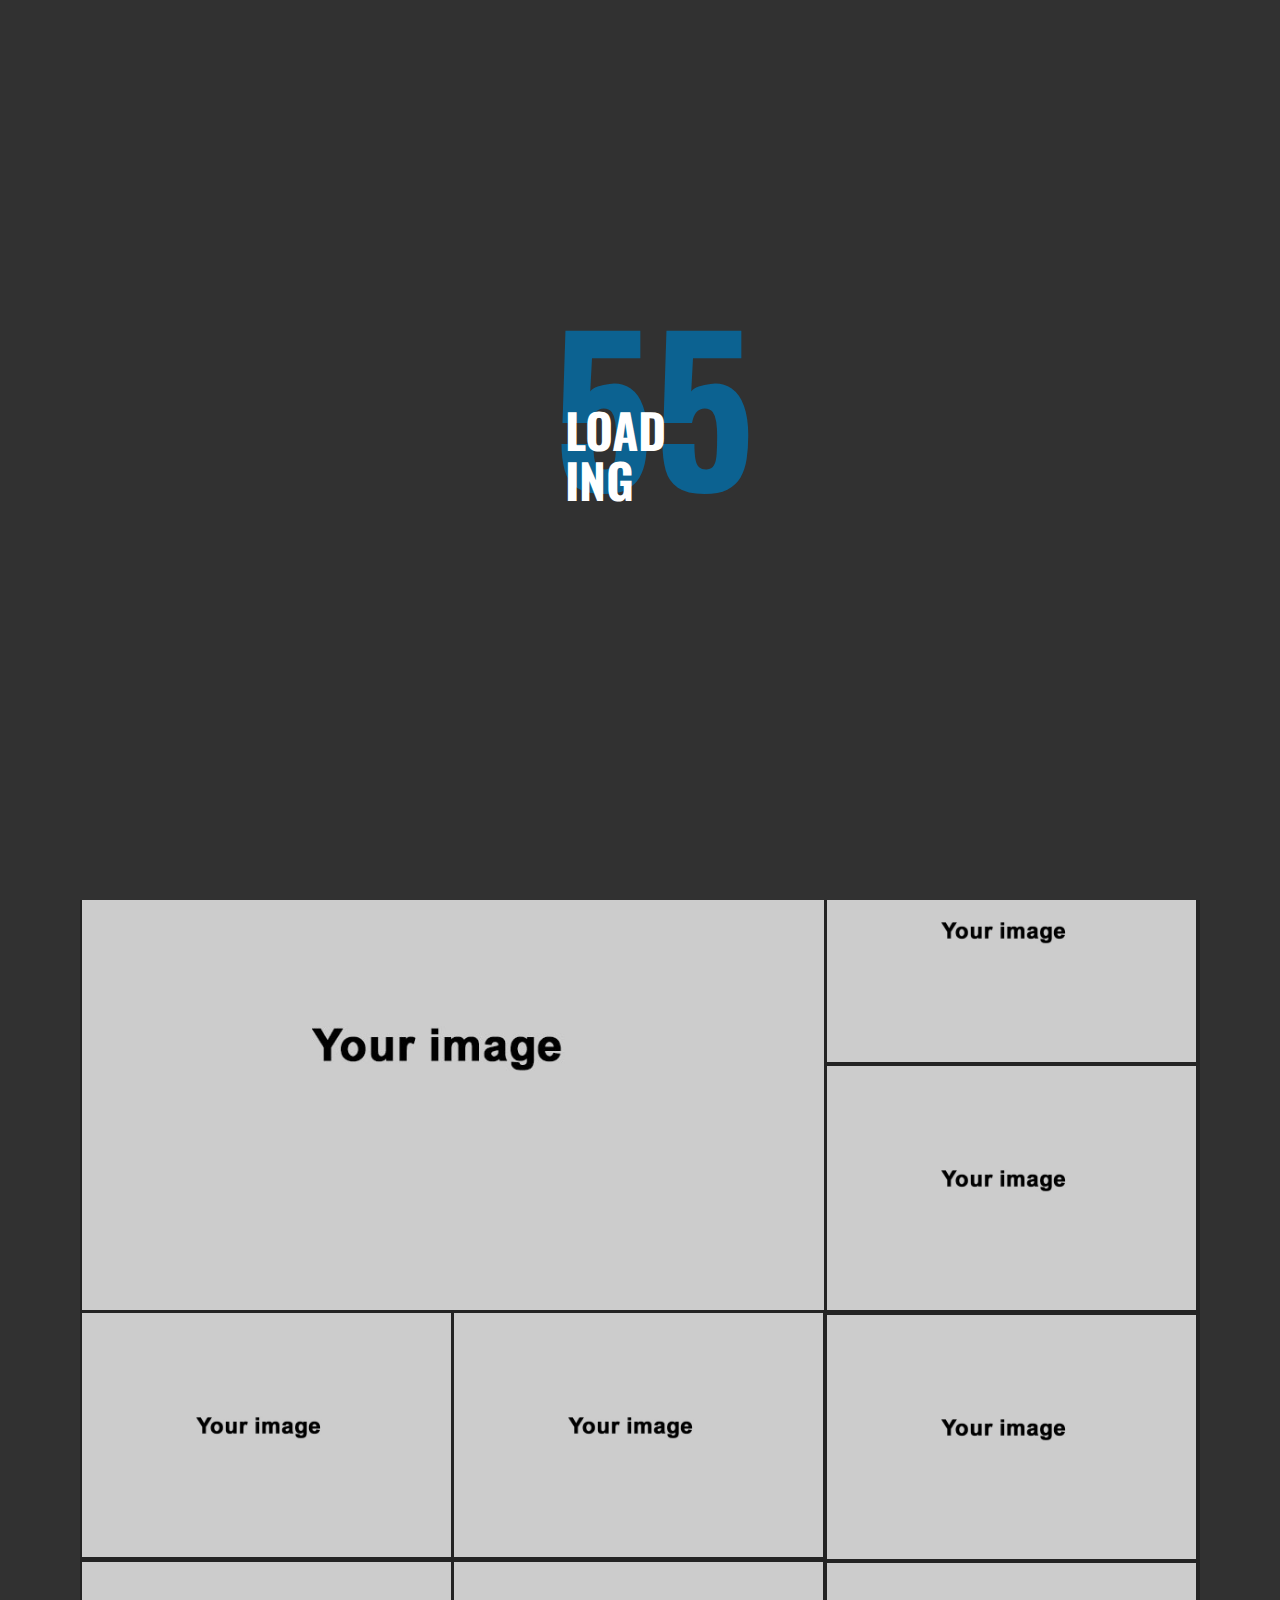
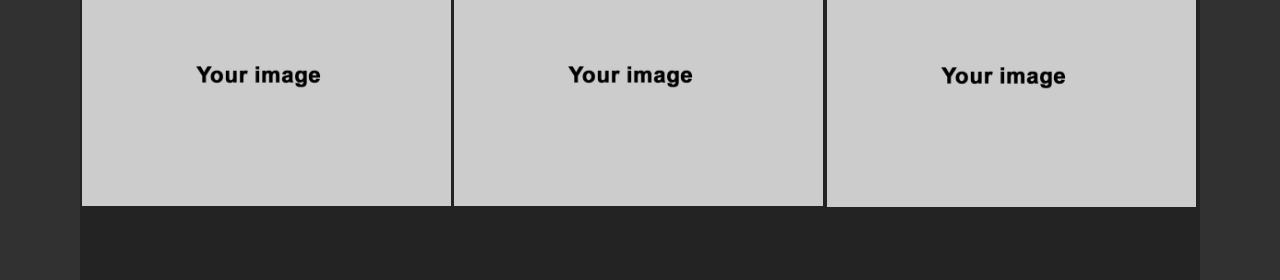
<file: portfolio2.html>
<!DOCTYPE HTML>
<html lang="en">
    <head>
        <!--=============== basic  ===============-->
        <meta charset="UTF-8">
        <title>Portfolio Zonar - Creative  Responsive Personal Portfolio</title>
        <meta name="viewport" content="width=device-width, initial-scale=1.0, minimum-scale=1.0, maximum-scale=1.0, user-scalable=no">
        <meta name="robots" content="index, follow"/>
        <meta name="keywords" content=""/>
        <meta name="description" content=""/>
        <!--=============== css  ===============-->	
        <link type="text/css" rel="stylesheet" href="css/plugins.css">
        <link type="text/css" rel="stylesheet" href="css/style.css">
        <link type="text/css" rel="stylesheet" href="css/color.css">
        <!--=============== favicons ===============-->
        <link rel="shortcut icon" href="images/favicon.ico">
    </head>
    <body>
        <!-- loader   -->
        <div class="loader">
            <div class="loading-text-container "><span class="loading-text">Load<strong>ing</strong></span> <span class="loader_count">0</span></div>
            <div class="loader-anim"></div>
            <div class="loader-anim2 color-bg"></div>
        </div>
        <!-- loader  end-->
        <!-- main start  -->
        <div id="main">
            <!-- header--> 
            <header class="main-header">
                <!-- logo  -->
                <a href="index.html" class="ajax logo-holder"><img src="images/logo.png" alt=""></a>
                <!-- logo end -->
                <!-- nav-button-wrap-->
                <div class="nav-button but-hol">
                    <span  class="ncs"></span>
                    <span class="nos"></span>
                    <span class="nbs"></span>
                    <div class="menu-button-text">Menu</div>
                </div>
                <!-- nav-button-wrap end--> 
                <!-- header-contacts--> 
                <div class="header-contacts">
                    <ul>
                        <li><span>01. Call </span> <a href="tel:+4(897)56412322">+4(897)56412322</a></li>
                        <li><span>02. Write </span> <a href="mailto:theside@domain.com">zonar@domain.com</a></li>
                    </ul>
                    <a href="contacts.html" class="ajax contacts-btn">Get in touch</a>
                </div>
                <!-- header-contacts end--> 
            </header>
            <!-- header end--> 
            <!-- left-header-->      
            <aside class="left-header">
                <span class="lh_dec color-bg"></span>
                <div class="left-header_social">
                    <ul >
                        <li><a href="#" target="_blank"><i class="fab fa-facebook-f"></i></a></li>
                        <li><a href="#" target="_blank"><i class="fab fa-instagram"></i></a></li>
                        <li><a href="#" target="_blank"><i class="fab fa-twitter"></i></a></li>
                        <li><a href="#" target="_blank"><i class="fab fa-vk"></i></a></li>
                    </ul>
                </div>
            </aside>
            <!-- left-header end--> 
            <!-- share button--> 
            <div class="share-btn showshare color-bg"><span>Share <i class="fal fa-plus"></i></span></div>
            <!-- share button end--> 
            <!-- right header--> 
            <div class="hc_dec_color">
                <div class="page-subtitle"><span></span></div>
            </div>
            <!-- right header end--> 
            <!-- wrapper  -->	
            <div id="wrapper">
                <!-- navigation menu-->	
                <div class="nav-holder">
                    <div class="nav-holder-wrap but-hol">
                        <div class="nav-container fl-wrap">
                            <!-- nav -->
                            <nav class="nav-inner" id="menu">
                                <ul>
                                    <li>
                                        <a href="#">Home</a>
                                        <!--level 2 -->
                                        <ul>
                                            <li><a href="index.html" class="ajax">Slider</a></li>
                                            <li><a href="index2.html" class="ajax">Carousel</a></li>
                                            <li><a href="index3.html" class="ajax">Slideshow</a></li>
                                            <li><a href="index4.html" class="ajax">Video</a></li>
                                            <li><a href="index5.html" class="ajax">Image</a></li>
                                        </ul>
                                        <!--level 2 end -->
                                    </li>
                                    <li><a href="about.html" class="ajax">About</a></li>
                                    <li>
                                        <a href="#" class="act-link">Portfolio</a>
                                        <!--level 2 -->
                                        <ul>
                                            <li><a href="portfolio.html" class="ajax">Horizonatal</a></li>
                                            <li><a href="portfolio3.html" class="ajax">Fullscreen Grid </a></li>
                                            <li><a href="portfolio2.html" class="ajax">Column Grid</a></li>
                                            <li><a href="portfolio4.html" class="ajax">Column Grid 2</a></li>
                                            <li>
                                                <a href="#">Single</a>
                                                <!--level 3 -->
                                                <ul>
                                                    <li><a href="portfolio-single.html" class="ajax">Style 1</a></li>
                                                    <li><a href="portfolio-single2.html" class="ajax">Style 2</a></li>
                                                    <li><a href="portfolio-single3.html" class="ajax">Style 3</a></li>
                                                    <li><a href="portfolio-single4.html" class="ajax">Style 4</a></li>
                                                    <li><a href="portfolio-single5.html" class="ajax">Style 5</a></li>
                                                </ul>
                                                <!--level 3 end -->
                                            </li>
                                        </ul>
                                        <!--level 2 end -->
                                    </li>
                                    <li><a href="contacts.html" class="ajax">Contacts</a></li>
                                    <li><a href="blog.html" class="ajax">Blog</a></li>
                                </ul>
                            </nav>
                            <!-- nav end-->
                        </div>
                        <div class="nav-footer"><span>&#169; Zonar 2020  /  All rights reserved. </span></div>
                        <div class="nav-holder-wrap_line"></div>
                        <div class="nav-holder-wrap_dec"></div>
                    </div>
                </div>
                <div class="nav-overlay"></div>
                <!-- navigation menu end  -->	
                <!-- content-->    
                <div class="content" data-pagetitle="Portfolio">
                    <div class="fixed-bottom-panel">
                        <div class="gallery-filters-wrap">
                            <div class="gallery-filters init_hidden_filter">
                                <a href="#" class="gallery-filter  gallery-filter-active" data-filter="*">All projects</a>
                                <a href="#" class="gallery-filter" data-filter=".web">Web Design</a>
                                <a href="#" class="gallery-filter" data-filter=".photography">Photo</a>
                                <a href="#" class="gallery-filter" data-filter=".branding">Branding</a>
                                <a href="#" class="gallery-filter" data-filter=".uides">Ui Design</a>
                            </div>
                            <div class="psn_button act-filter"><i class="fal fa-sort"></i> FIlter </div>
                        </div>
                    </div>
                    <!-- hero-section-dec-->                  
                    <div class="hero-section-dec color-bg">
                        <div class="progress-indicator">
                            <svg xmlns="http://www.w3.org/2000/svg"
                                viewBox="-1 -1 34 34">
                                <circle cx="16" cy="16" r="15.9155"
                                    class="progress-bar__background" />
                                <circle cx="16" cy="16" r="15.9155"
                                    class="progress-bar__progress 
                                    js-progress-bar" />
                            </svg>
                        </div>
                    </div>
                    <!-- hero-section-dec end--> 
                    <!--fixed-column-wrap-->
                    <div class="fixed-column-wrap">
                        <!--fixed-column-wrap-content-->
                        <div class="fixed-column-wrap-content">
                            <div class="bg"  data-bg="images/bg/1.jpg"></div>
                            <div class="overlay"></div>
                            <div class="progress-bar-wrap bot-element">
                                <div class="progress-bar"></div>
                            </div>
                            <!--fixed-column-wrap_title-->
                            <div class="fixed-column-wrap_title first-tile_load">
                                <h2>Portfolio<br>Column Grid</h2>
                                <p>Lorem ipsum dolor sit amet, consectetur adipiscing elit. Maecenas in pulvinar neque. Nulla finibus lobortis pulvinar.</p>
                            </div>
                            <!--fixed-column-wrap_title end-->
                            <div class="fixed-column-dec"></div>
                            <div class="fixed-column-linedec"></div>
                            <div class="scroll-notifer">Scroll Down  </div>
                            <div class="folio-counter fcc_column">
                                <div class="num-album"><span></span></div>
                                <div class="all-album"></div>
                            </div>
                        </div>
                        <!--fixed-column-wrap-content end-->                                     
                    </div>
                    <!--fixed-column-wrap end-->
                    <!--column-wrap--> 
                    <div class="column-wrap dark-bg">
                        <!--column-wrap-container -->   
                        <div class="column-wrap-container no-pad-cwc fl-wrap">
                            <!-- portfolio start -->
                            <div class="gallery-items min-pad    fl-wrap  " id="port-scroll">
                                <!-- gallery-item-->
                                <div class="gallery-item  web branding">
                                    <div class="grid-item-holder hov_zoom">
                                        <img  src="images/folio/1.jpg"    alt="">
                                        <div class="grid-det">
                                            <a href="images/folio/1.jpg" class="grid-media-zoom   image-popup"><i class="far fa-search"></i></a>
                                            <div class="grid-det_category"><a href="#">Design  </a> <a href="#"> Branding</a></div>
                                            <div class="grid-det-item">
                                                <a href="portfolio-single.html" class="ajax grid-det_link">Fitness Studio Website<i class="fal fa-long-arrow-right"></i></a>
                                            </div>
                                        </div>
                                    </div>
                                </div>
                                <!-- gallery-item end-->
                                <!-- gallery-item-->
                                <div class="gallery-item  photography uides">
                                    <div class="grid-item-holder hov_zoom">
                                        <img  src="images/folio/1.jpg"    alt="">
                                        <div class="grid-det">
                                            <a href="images/folio/1.jpg" class="grid-media-zoom   image-popup"><i class="far fa-search"></i></a>
                                            <div class="grid-det_category"><a href="#">Design  </a> <a href="#"> UI/UX</a></div>
                                            <div class="grid-det-item">
                                                <a href="portfolio-single.html" class="ajax grid-det_link">Architecture Agensy<i class="fal fa-long-arrow-right"></i></a>
                                            </div>
                                        </div>
                                    </div>
                                </div>
                                <!-- gallery-item end-->
                                <!-- gallery-item-->
                                <div class="gallery-item  web">
                                    <div class="grid-item-holder hov_zoom">
                                        <img  src="images/folio/1.jpg"    alt="">
                                        <div class="grid-det">
                                            <a href="https://vimeo.com/6698875" class="grid-media-zoom   image-popup"><i class="far fa-play"></i></a>
                                            <div class="grid-det_category"><a href="#">Design  </a> <a href="#"> Photography</a></div>
                                            <div class="grid-det-item">
                                                <a href="portfolio-single.html" class="ajax grid-det_link">Video Project<i class="fal fa-long-arrow-right"></i></a>
                                            </div>
                                        </div>
                                    </div>
                                </div>
                                <!-- gallery-item end-->
                                <!-- gallery-item-->
                                <div class="gallery-item gallery-item-second  photography">
                                    <div class="grid-item-holder hov_zoom">
                                        <img  src="images/folio/1.jpg"    alt="">
                                        <div class="grid-det">
                                            <a href="images/folio/1.jpg" class="grid-media-zoom   image-popup"><i class="far fa-search"></i></a>
                                            <div class="grid-det_category"><a href="#">Design  </a> <a href="#"> Branding</a></div>
                                            <div class="grid-det-item">
                                                <a href="portfolio-single.html" class="ajax grid-det_link">Photography Project<i class="fal fa-long-arrow-right"></i></a>
                                            </div>
                                        </div>
                                    </div>
                                </div>
                                <!-- gallery-item end-->                           
                                <!-- gallery-item-->
                                <div class="gallery-item  uides web">
                                    <div class="grid-item-holder hov_zoom">
                                        <img  src="images/folio/1.jpg"    alt="">
                                        <div class="grid-det">
                                            <a href="images/folio/1.jpg" class="grid-media-zoom   image-popup"><i class="far fa-search"></i></a>
                                            <div class="grid-det_category"><a href="#">Design  </a> <a href="#"> Branding</a></div>
                                            <div class="grid-det-item">
                                                <a href="portfolio-single.html" class="ajax grid-det_link">Kent Brant Concept<i class="fal fa-long-arrow-right"></i></a>
                                            </div>
                                        </div>
                                    </div>
                                </div>
                                <!-- gallery-item end-->                            
                                <!-- gallery-item-->
                                <div class="gallery-item    branding">
                                    <div class="grid-item-holder hov_zoom">
                                        <img  src="images/folio/1.jpg"    alt="">
                                        <div class="grid-det">
                                            <a href="images/folio/1.jpg" class="grid-media-zoom   image-popup"><i class="far fa-search"></i></a>
                                            <div class="grid-det_category"><a href="#">Design  </a> <a href="#"> Branding</a></div>
                                            <div class="grid-det-item">
                                                <a href="portfolio-single.html" class="ajax grid-det_link">Corporate website<i class="fal fa-long-arrow-right"></i></a>
                                            </div>
                                        </div>
                                    </div>
                                </div>
                                <!-- gallery-item end-->                            
                                <!-- gallery-item-->
                                <div class="gallery-item  uides">
                                    <div class="grid-item-holder hov_zoom">
                                        <img  src="images/folio/1.jpg"    alt="">
                                        <div class="grid-det">
                                            <a href="images/folio/1.jpg" class="grid-media-zoom   image-popup"><i class="far fa-search"></i></a>
                                            <div class="grid-det_category"><a href="#">Design  </a> <a href="#"> Branding</a></div>
                                            <div class="grid-det-item">
                                                <a href="portfolio-single.html" class="ajax grid-det_link">Travel Agensy<i class="fal fa-long-arrow-right"></i></a>
                                            </div>
                                        </div>
                                    </div>
                                </div>
                                <!-- gallery-item end-->                            
                                <!-- gallery-item-->
                                <div class="gallery-item  web  photography">
                                    <div class="grid-item-holder hov_zoom">
                                        <img  src="images/folio/1.jpg"    alt="">
                                        <div class="grid-det">
                                            <a href="images/folio/1.jpg" class="grid-media-zoom   image-popup"><i class="far fa-search"></i></a>
                                            <div class="grid-det_category"><a href="#">Design  </a> <a href="#"> Branding</a></div>
                                            <div class="grid-det-item">
                                                <a href="portfolio-single.html" class="ajax grid-det_link">Sport  Agensy<i class="fal fa-long-arrow-right"></i></a>
                                            </div>
                                        </div>
                                    </div>
                                </div>
                                <!-- gallery-item end-->                              
                                <!-- gallery-item-->
                                <div class="gallery-item  uides">
                                    <div class="grid-item-holder hov_zoom">
                                        <img  src="images/folio/1.jpg"    alt="">
                                        <div class="grid-det">
                                            <a href="images/folio/1.jpg" class="grid-media-zoom   image-popup"><i class="far fa-search"></i></a>
                                            <div class="grid-det_category"><a href="#">Design  </a> <a href="#"> UI/UX</a></div>
                                            <div class="grid-det-item">
                                                <a href="portfolio-single.html" class="ajax grid-det_link">Barbershop Website<i class="fal fa-long-arrow-right"></i></a>
                                            </div>
                                        </div>
                                    </div>
                                </div>
                                <!-- gallery-item end-->                           
                                <!-- gallery-item-->
                                <div class="gallery-item  web branding">
                                    <div class="grid-item-holder hov_zoom">
                                        <img  src="images/folio/1.jpg"    alt="">
                                        <div class="grid-det">
                                            <a href="images/folio/1.jpg" class="grid-media-zoom   image-popup"><i class="far fa-search"></i></a>
                                            <div class="grid-det_category"><a href="#">Design  </a> <a href="#"> Branding</a></div>
                                            <div class="grid-det-item">
                                                <a href="portfolio-single.html" class="ajax grid-det_link">Online Shop Website<i class="fal fa-long-arrow-right"></i></a>
                                            </div>
                                        </div>
                                    </div>
                                </div>
                                <!-- gallery-item end--> 
                                <!-- gallery-item-->
                                <div class="gallery-item  photography branding">
                                    <div class="grid-item-holder hov_zoom">
                                        <img  src="images/folio/1.jpg"    alt="">
                                        <div class="grid-det">
                                            <a href="images/folio/1.jpg" class="grid-media-zoom   image-popup"><i class="far fa-search"></i></a>
                                            <div class="grid-det_category"><a href="#">Photography  </a> <a href="#"> Branding</a></div>
                                            <div class="grid-det-item">
                                                <a href="portfolio-single.html" class="ajax grid-det_link">Photography Studio<i class="fal fa-long-arrow-right"></i></a>
                                            </div>
                                        </div>
                                    </div>
                                </div>
                                <!-- gallery-item end-->                             
                                <!-- gallery-item-->
                                <div class="gallery-item web branding">
                                    <div class="grid-item-holder hov_zoom">
                                        <img  src="images/folio/1.jpg"    alt="">
                                        <div class="grid-det">
                                            <a href="images/folio/1.jpg" class="grid-media-zoom   image-popup"><i class="far fa-search"></i></a>
                                            <div class="grid-det_category"><a href="#">Development</a> <a href="#"> Design </a></div>
                                            <div class="grid-det-item">
                                                <a href="portfolio-single.html" class="ajax grid-det_link">Vintage Branding<i class="fal fa-long-arrow-right"></i></a>
                                            </div>
                                        </div>
                                    </div>
                                </div>
                                <!-- gallery-item end-->                             
                            </div>
                            <!-- portfolio end -->                            
                        </div>
                        <!--column-wrap-container end -->          
                    </div>
                    <!--column-wrap end-->    
                    <div class="to-top-btn to-top"><i class="fal fa-long-arrow-up"></i></div>
                </div>
                <!-- content end--> 
                <div class="hero-scroll-down-notifer">
                    <div class="scroll-down-wrap ">
                        <div class="mousey">
                            <div class="scroller"></div>
                        </div>
                    </div>
                    <i class="far fa-angle-down"></i>
                </div>
                <!-- share-wrapper-->
                <div class="share-wrapper">
                    <div class="close-share-btn"><i class="fal fa-long-arrow-left"></i></div>
                    <div class="share-container fl-wrap  isShare"></div>
                </div>
                <!-- share-wrapper  end -->						
            </div>
            <!-- wrapper end -->
            <!-- cursor-->
            <div class="element">
                <div class="element-item"></div>
            </div>
            <!-- cursor end-->
        </div>
        <!-- Main end -->
        <!--=============== scripts  ===============-->
        <script   src="js/jquery.min.js"></script>
        <script   src="js/plugins.js"></script>
        <script   src="js/scripts.js"></script>
    </body>
</html>
</file>
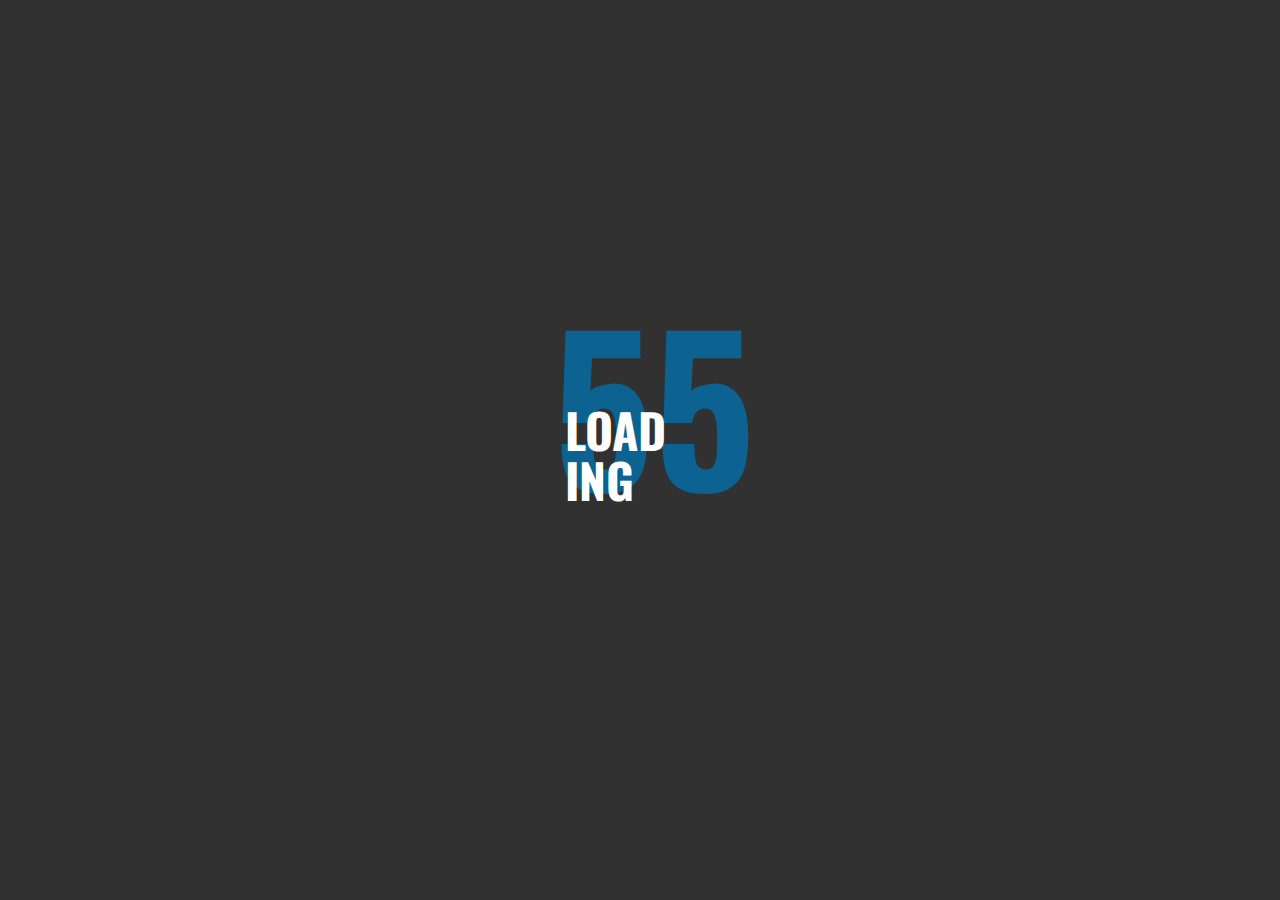
<file: portfolio3.html>
<!DOCTYPE HTML>
<html lang="en">
    <head>
        <!--=============== basic  ===============-->
        <meta charset="UTF-8">
        <title>Portfolio Zonar - Creative  Responsive Personal Portfolio</title>
        <meta name="viewport" content="width=device-width, initial-scale=1.0, minimum-scale=1.0, maximum-scale=1.0, user-scalable=no">
        <meta name="robots" content="index, follow"/>
        <meta name="keywords" content=""/>
        <meta name="description" content=""/>
        <!--=============== css  ===============-->	
        <link type="text/css" rel="stylesheet" href="css/plugins.css">
        <link type="text/css" rel="stylesheet" href="css/style.css">
        <link type="text/css" rel="stylesheet" href="css/color.css">
        <!--=============== favicons ===============-->
        <link rel="shortcut icon" href="images/favicon.ico">
    </head>
    <body>
        <!-- loader   -->
        <div class="loader">
            <div class="loading-text-container "><span class="loading-text">Load<strong>ing</strong></span> <span class="loader_count">0</span></div>
            <div class="loader-anim"></div>
            <div class="loader-anim2 color-bg"></div>
        </div>
        <!-- loader  end-->
        <!-- main start  -->
        <div id="main">
            <!-- header--> 
            <header class="main-header">
                <!-- logo  -->
                <a href="index.html" class="ajax logo-holder"><img src="images/logo.png" alt=""></a>
                <!-- logo end -->
                <!-- nav-button-wrap-->
                <div class="nav-button but-hol">
                    <span  class="ncs"></span>
                    <span class="nos"></span>
                    <span class="nbs"></span>
                    <div class="menu-button-text">Menu</div>
                </div>
                <!-- nav-button-wrap end--> 
                <!-- header-contacts--> 
                <div class="header-contacts">
                    <ul>
                        <li><span>01. Call </span> <a href="tel:+4(897)56412322">+4(897)56412322</a></li>
                        <li><span>02. Write </span> <a href="mailto:theside@domain.com">zonar@domain.com</a></li>
                    </ul>
                    <a href="contacts.html" class="ajax contacts-btn">Get in touch</a>
                </div>
                <!-- header-contacts end--> 
            </header>
            <!-- header end--> 
            <!-- left-header-->      
            <aside class="left-header">
                <span class="lh_dec color-bg"></span>
                <div class="left-header_social">
                    <ul >
                        <li><a href="#" target="_blank"><i class="fab fa-facebook-f"></i></a></li>
                        <li><a href="#" target="_blank"><i class="fab fa-instagram"></i></a></li>
                        <li><a href="#" target="_blank"><i class="fab fa-twitter"></i></a></li>
                        <li><a href="#" target="_blank"><i class="fab fa-vk"></i></a></li>
                    </ul>
                </div>
            </aside>
            <!-- left-header end--> 
            <!-- share button--> 
            <div class="share-btn showshare color-bg"><span>Share <i class="fal fa-plus"></i></span></div>
            <!-- share button end--> 
            <!-- right header--> 
            <div class="hc_dec_color">
                <div class="page-subtitle"><span></span></div>
            </div>
            <!-- right header end--> 
            <!-- wrapper  -->	
            <div id="wrapper">
                <!-- navigation menu-->	
                <div class="nav-holder">
                    <div class="nav-holder-wrap but-hol">
                        <div class="nav-container fl-wrap">
                            <!-- nav -->
                            <nav class="nav-inner" id="menu">
                                <ul>
                                    <li>
                                        <a href="#">Home</a>
                                        <!--level 2 -->
                                        <ul>
                                            <li><a href="index.html" class="ajax">Slider</a></li>
                                            <li><a href="index2.html" class="ajax">Carousel</a></li>
                                            <li><a href="index3.html" class="ajax">Slideshow</a></li>
                                            <li><a href="index4.html" class="ajax">Video</a></li>
                                            <li><a href="index5.html" class="ajax">Image</a></li>
                                        </ul>
                                        <!--level 2 end -->
                                    </li>
                                    <li><a href="about.html" class="ajax">About</a></li>
                                    <li>
                                        <a href="#" class="act-link">Portfolio</a>
                                        <!--level 2 -->
                                        <ul>
                                            <li><a href="portfolio.html" class="ajax">Horizonatal</a></li>
                                            <li><a href="portfolio3.html" class="ajax">Fullscreen Grid </a></li>
                                            <li><a href="portfolio2.html" class="ajax">Column Grid</a></li>
                                            <li><a href="portfolio4.html" class="ajax">Column Grid 2</a></li>
                                            <li>
                                                <a href="#">Single</a>
                                                <!--level 3 -->
                                                <ul>
                                                    <li><a href="portfolio-single.html" class="ajax">Style 1</a></li>
                                                    <li><a href="portfolio-single2.html" class="ajax">Style 2</a></li>
                                                    <li><a href="portfolio-single3.html" class="ajax">Style 3</a></li>
                                                    <li><a href="portfolio-single4.html" class="ajax">Style 4</a></li>
                                                    <li><a href="portfolio-single5.html" class="ajax">Style 5</a></li>
                                                </ul>
                                                <!--level 3 end -->
                                            </li>
                                        </ul>
                                        <!--level 2 end -->
                                    </li>
                                    <li><a href="contacts.html" class="ajax">Contacts</a></li>
                                    <li><a href="blog.html" class="ajax">Blog</a></li>
                                </ul>
                            </nav>
                            <!-- nav end-->
                        </div>
                        <div class="nav-footer"><span>&#169; Zonar 2020  /  All rights reserved. </span></div>
                        <div class="nav-holder-wrap_line"></div>
                        <div class="nav-holder-wrap_dec"></div>
                    </div>
                </div>
                <div class="nav-overlay"></div>
                <!-- navigation menu end  -->	
                <!-- content-->    
                <div class="content" data-pagetitle="Portfolio">
                    <div class="fixed-bottom-panel fs-fix-bom-panel">
                        <div class="gallery-filters-wrap">
                            <div class="gallery-filters init_hidden_filter">
                                <a href="#" class="gallery-filter  gallery-filter-active" data-filter="*">All projects</a>
                                <a href="#" class="gallery-filter" data-filter=".web">Web Design</a>
                                <a href="#" class="gallery-filter" data-filter=".photography">Photo</a>
                                <a href="#" class="gallery-filter" data-filter=".branding">Branding</a>
                                <a href="#" class="gallery-filter" data-filter=".uides">Ui Design</a>
                            </div>
                            <div class="psn_button act-filter"><i class="fal fa-sort"></i> FIlter </div>
                        </div>
                    </div>
                    <div class="fs-folio-counter">
                        <div class="folio-counter">
                            <div class="num-album"><span></span></div>
                            <div class="all-album"></div>
                        </div>
                    </div>
                    <div class="body-color-bg"></div>
                    <!-- portfolio start -->
                    <div class="gallery-items gallery-items_fs  four-column  fl-wrap  " id="port-scroll">
                        <!-- gallery-item-->
                        <div class="gallery-item    web branding">
                            <div class="grid-item-holder hov_zoom">
                                <img  src="images/folio/1.jpg"    alt="">
                                <div class="grid-det">
                                    <a href="images/folio/1.jpg" class="grid-media-zoom   image-popup"><i class="far fa-search"></i></a>
                                    <div class="grid-det_category"><a href="#">Design  </a> <a href="#"> Branding</a></div>
                                    <div class="grid-det-item">
                                        <a href="portfolio-single.html" class="ajax grid-det_link">Fitness Studio Website<i class="fal fa-long-arrow-right"></i></a>
                                    </div>
                                </div>
                            </div>
                        </div>
                        <!-- gallery-item end-->
                        <!-- gallery-item-->
                        <div class="gallery-item  photography uides">
                            <div class="grid-item-holder hov_zoom">
                                <img  src="images/folio/1.jpg"    alt="">
                                <div class="grid-det">
                                    <a href="images/folio/1.jpg" class="grid-media-zoom   image-popup"><i class="far fa-search"></i></a>
                                    <div class="grid-det_category"><a href="#">Design  </a> <a href="#"> UI/UX</a></div>
                                    <div class="grid-det-item">
                                        <a href="portfolio-single.html" class="ajax grid-det_link">Architecture Agensy<i class="fal fa-long-arrow-right"></i></a>
                                    </div>
                                </div>
                            </div>
                        </div>
                        <!-- gallery-item end-->
                        <!-- gallery-item-->
                        <div class="gallery-item  web">
                            <div class="grid-item-holder hov_zoom">
                                <img  src="images/folio/1.jpg"    alt="">
                                <div class="grid-det">
                                    <a href="https://vimeo.com/6698875" class="grid-media-zoom   image-popup"><i class="far fa-play"></i></a>
                                    <div class="grid-det_category"><a href="#">Design  </a> <a href="#"> Photography</a></div>
                                    <div class="grid-det-item">
                                        <a href="portfolio-single.html" class="ajax grid-det_link">Video Project<i class="fal fa-long-arrow-right"></i></a>
                                    </div>
                                </div>
                            </div>
                        </div>
                        <!-- gallery-item end-->
                        <!-- gallery-item-->
                        <div class="gallery-item gallery-item-second  photography">
                            <div class="grid-item-holder hov_zoom">
                                <img  src="images/folio/1.jpg"    alt="">
                                <div class="grid-det">
                                    <a href="images/folio/1.jpg" class="grid-media-zoom   image-popup"><i class="far fa-search"></i></a>
                                    <div class="grid-det_category"><a href="#">Design  </a> <a href="#"> Branding</a></div>
                                    <div class="grid-det-item">
                                        <a href="portfolio-single.html" class="ajax grid-det_link">Photography Project<i class="fal fa-long-arrow-right"></i></a>
                                    </div>
                                </div>
                            </div>
                        </div>
                        <!-- gallery-item end-->                           
                        <!-- gallery-item-->
                        <div class="gallery-item  uides web">
                            <div class="grid-item-holder hov_zoom">
                                <img  src="images/folio/1.jpg"    alt="">
                                <div class="grid-det">
                                    <a href="images/folio/1.jpg" class="grid-media-zoom   image-popup"><i class="far fa-search"></i></a>
                                    <div class="grid-det_category"><a href="#">Design  </a> <a href="#"> Branding</a></div>
                                    <div class="grid-det-item">
                                        <a href="portfolio-single.html" class="ajax grid-det_link">Kent Brant Concept<i class="fal fa-long-arrow-right"></i></a>
                                    </div>
                                </div>
                            </div>
                        </div>
                        <!-- gallery-item end-->                            
                        <!-- gallery-item-->
                        <div class="gallery-item    branding">
                            <div class="grid-item-holder hov_zoom">
                                <img  src="images/folio/1.jpg"    alt="">
                                <div class="grid-det">
                                    <a href="images/folio/1.jpg" class="grid-media-zoom   image-popup"><i class="far fa-search"></i></a>
                                    <div class="grid-det_category"><a href="#">Design  </a> <a href="#"> Branding</a></div>
                                    <div class="grid-det-item">
                                        <a href="portfolio-single.html" class="ajax grid-det_link">Corporate website<i class="fal fa-long-arrow-right"></i></a>
                                    </div>
                                </div>
                            </div>
                        </div>
                        <!-- gallery-item end-->                            
                        <!-- gallery-item-->
                        <div class="gallery-item  uides">
                            <div class="grid-item-holder hov_zoom">
                                <img  src="images/folio/1.jpg"    alt="">
                                <div class="grid-det">
                                    <a href="images/folio/1.jpg" class="grid-media-zoom   image-popup"><i class="far fa-search"></i></a>
                                    <div class="grid-det_category"><a href="#">Design  </a> <a href="#"> Branding</a></div>
                                    <div class="grid-det-item">
                                        <a href="portfolio-single.html" class="ajax grid-det_link">Travel Agensy<i class="fal fa-long-arrow-right"></i></a>
                                    </div>
                                </div>
                            </div>
                        </div>
                        <!-- gallery-item end-->                            
                        <!-- gallery-item-->
                        <div class="gallery-item  web  photography">
                            <div class="grid-item-holder hov_zoom">
                                <img  src="images/folio/1.jpg"    alt="">
                                <div class="grid-det">
                                    <a href="images/folio/1.jpg" class="grid-media-zoom   image-popup"><i class="far fa-search"></i></a>
                                    <div class="grid-det_category"><a href="#">Design  </a> <a href="#"> Branding</a></div>
                                    <div class="grid-det-item">
                                        <a href="portfolio-single.html" class="ajax grid-det_link">Sport  Agensy<i class="fal fa-long-arrow-right"></i></a>
                                    </div>
                                </div>
                            </div>
                        </div>
                        <!-- gallery-item end-->                              
                        <!-- gallery-item-->
                        <div class="gallery-item  uides">
                            <div class="grid-item-holder hov_zoom">
                                <img  src="images/folio/1.jpg"    alt="">
                                <div class="grid-det">
                                    <a href="images/folio/1.jpg" class="grid-media-zoom   image-popup"><i class="far fa-search"></i></a>
                                    <div class="grid-det_category"><a href="#">Design  </a> <a href="#"> UI/UX</a></div>
                                    <div class="grid-det-item">
                                        <a href="portfolio-single.html" class="ajax grid-det_link">Barbershop Website<i class="fal fa-long-arrow-right"></i></a>
                                    </div>
                                </div>
                            </div>
                        </div>
                        <!-- gallery-item end-->                           
                        <!-- gallery-item-->
                        <div class="gallery-item  web branding">
                            <div class="grid-item-holder hov_zoom">
                                <img  src="images/folio/1.jpg"    alt="">
                                <div class="grid-det">
                                    <a href="images/folio/1.jpg" class="grid-media-zoom   image-popup"><i class="far fa-search"></i></a>
                                    <div class="grid-det_category"><a href="#">Design  </a> <a href="#"> Branding</a></div>
                                    <div class="grid-det-item">
                                        <a href="portfolio-single.html" class="ajax grid-det_link">Online Shop Website<i class="fal fa-long-arrow-right"></i></a>
                                    </div>
                                </div>
                            </div>
                        </div>
                        <!-- gallery-item end--> 
                        <!-- gallery-item-->
                        <div class="gallery-item  photography branding">
                            <div class="grid-item-holder hov_zoom">
                                <img  src="images/folio/1.jpg"    alt="">
                                <div class="grid-det">
                                    <a href="images/folio/1.jpg" class="grid-media-zoom   image-popup"><i class="far fa-search"></i></a>
                                    <div class="grid-det_category"><a href="#">Photography  </a> <a href="#"> Branding</a></div>
                                    <div class="grid-det-item">
                                        <a href="portfolio-single.html" class="ajax grid-det_link">Photography Studio<i class="fal fa-long-arrow-right"></i></a>
                                    </div>
                                </div>
                            </div>
                        </div>
                        <!-- gallery-item end-->                             
                        <!-- gallery-item-->
                        <div class="gallery-item branding">
                            <div class="grid-item-holder hov_zoom">
                                <img  src="images/folio/1.jpg"    alt="">
                                <div class="grid-det">
                                    <a href="images/folio/1.jpg" class="grid-media-zoom   image-popup"><i class="far fa-search"></i></a>
                                    <div class="grid-det_category"><a href="#">Development</a> <a href="#"> Design </a></div>
                                    <div class="grid-det-item">
                                        <a href="portfolio-single.html" class="ajax grid-det_link">Vintage Branding<i class="fal fa-long-arrow-right"></i></a>
                                    </div>
                                </div>
                            </div>
                        </div>
                        <!-- gallery-item end-->                             
                        <!-- gallery-item-->
                        <div class="gallery-item branding">
                            <div class="grid-item-holder hov_zoom">
                                <img  src="images/folio/1.jpg"    alt="">
                                <div class="grid-det">
                                    <a href="images/folio/1.jpg" class="grid-media-zoom   image-popup"><i class="far fa-search"></i></a>
                                    <div class="grid-det_category"><a href="#">Development</a> <a href="#"> Design </a></div>
                                    <div class="grid-det-item">
                                        <a href="portfolio-single.html" class="ajax grid-det_link">Vintage Branding<i class="fal fa-long-arrow-right"></i></a>
                                    </div>
                                </div>
                            </div>
                        </div>
                        <!-- gallery-item end-->                                                                                    
                    </div>
                    <!-- portfolio end -->                            
                    <div class="hero-scroll-down-notifer">
                        <div class="scroll-down-wrap ">
                            <div class="mousey">
                                <div class="scroller"></div>
                            </div>
                        </div>
                        <i class="far fa-angle-down"></i>
                    </div>
                    <div class="fs-pg-idicator_wrap fixed_fs-pg-i color-bg">
                        <div class="progress-indicator">
                            <svg xmlns="http://www.w3.org/2000/svg"
                                viewBox="-1 -1 44 44">
                                <circle cx="16" cy="16" r="15.9155"
                                    class="progress-bar__background" />
                                <circle cx="16" cy="16" r="15.9155"
                                    class="progress-bar__progress 
                                    js-progress-bar" />
                            </svg>
                        </div>
                    </div>
                </div>
                <!-- content end--> 
                <!-- share-wrapper-->
                <div class="share-wrapper">
                    <div class="close-share-btn"><i class="fal fa-long-arrow-left"></i></div>
                    <div class="share-container fl-wrap  isShare"></div>
                </div>
                <!-- share-wrapper  end -->						
            </div>
            <!-- wrapper end -->
            <!-- cursor-->
            <div class="element">
                <div class="element-item"></div>
            </div>
            <!-- cursor end-->
        </div>
        <!-- Main end -->
        <!--=============== scripts  ===============-->
        <script   src="js/jquery.min.js"></script>
        <script   src="js/plugins.js"></script>
        <script   src="js/scripts.js"></script>
    </body>
</html>
</file>
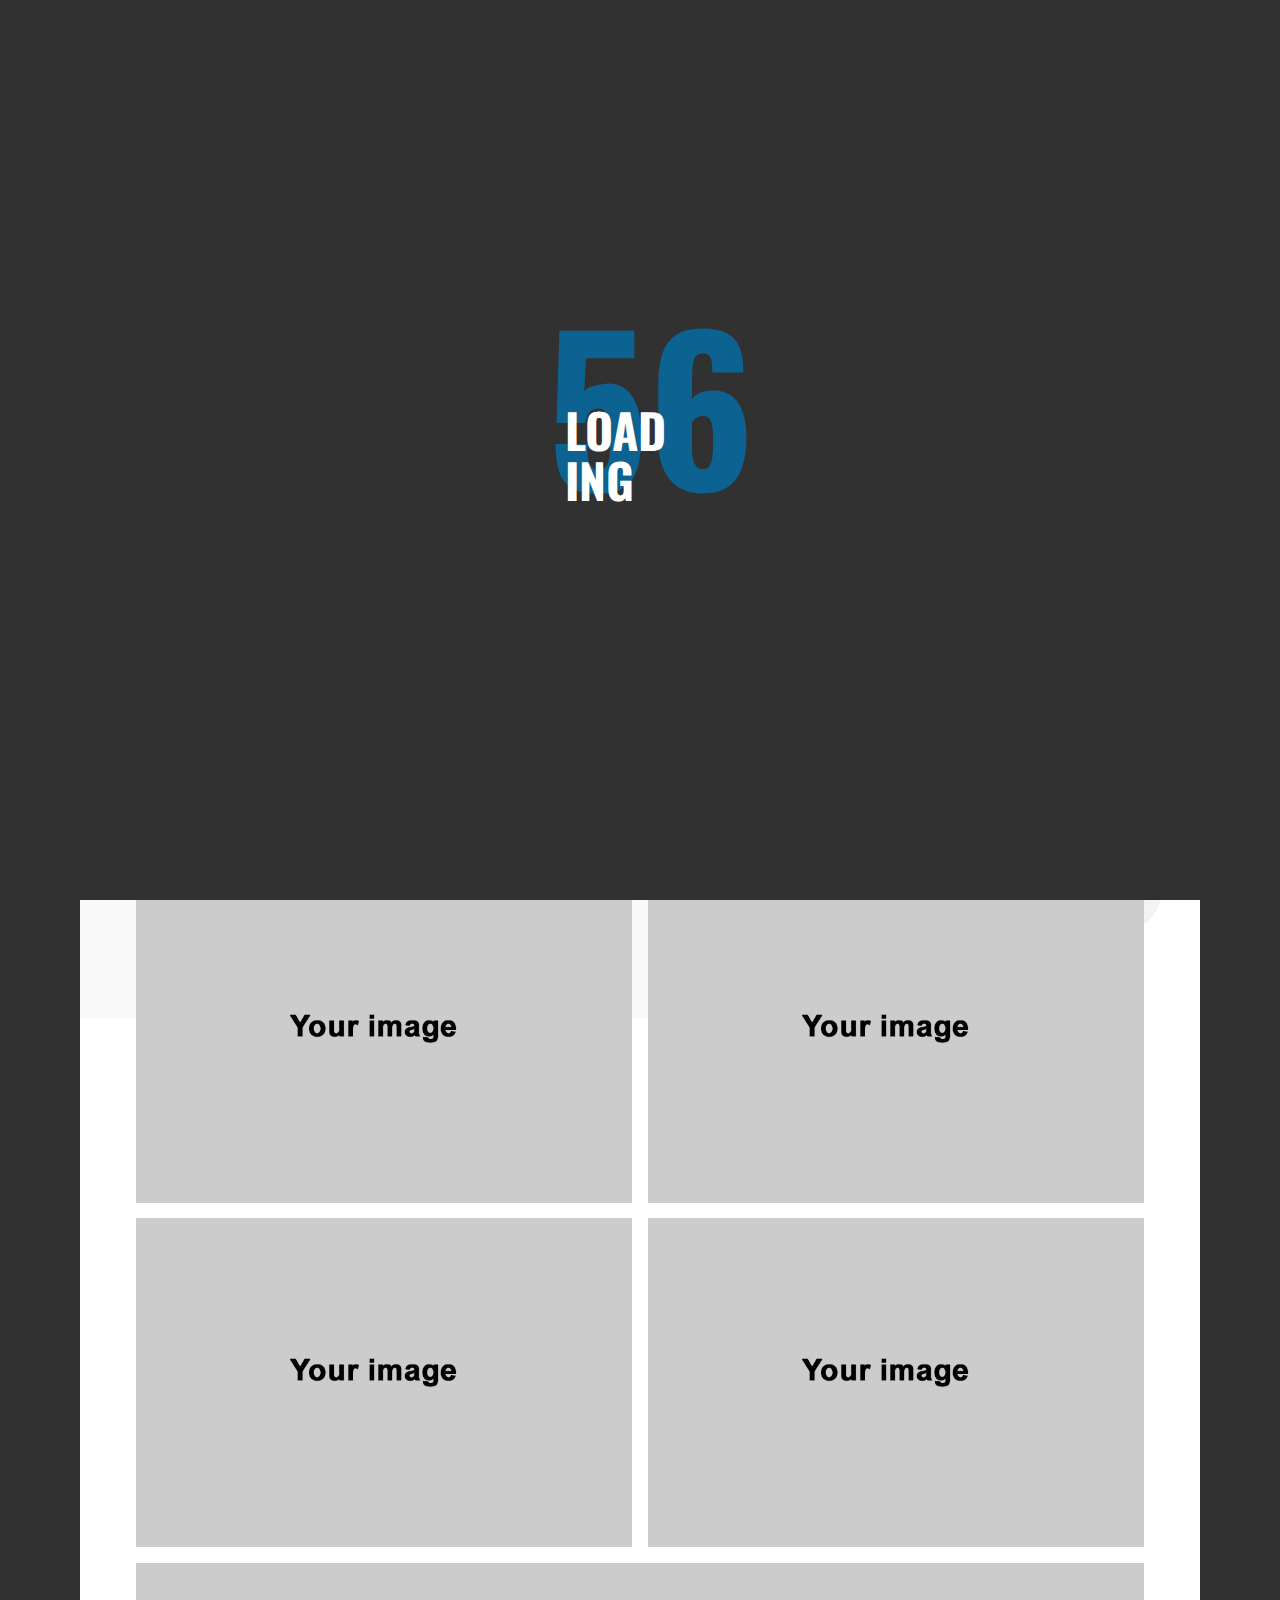
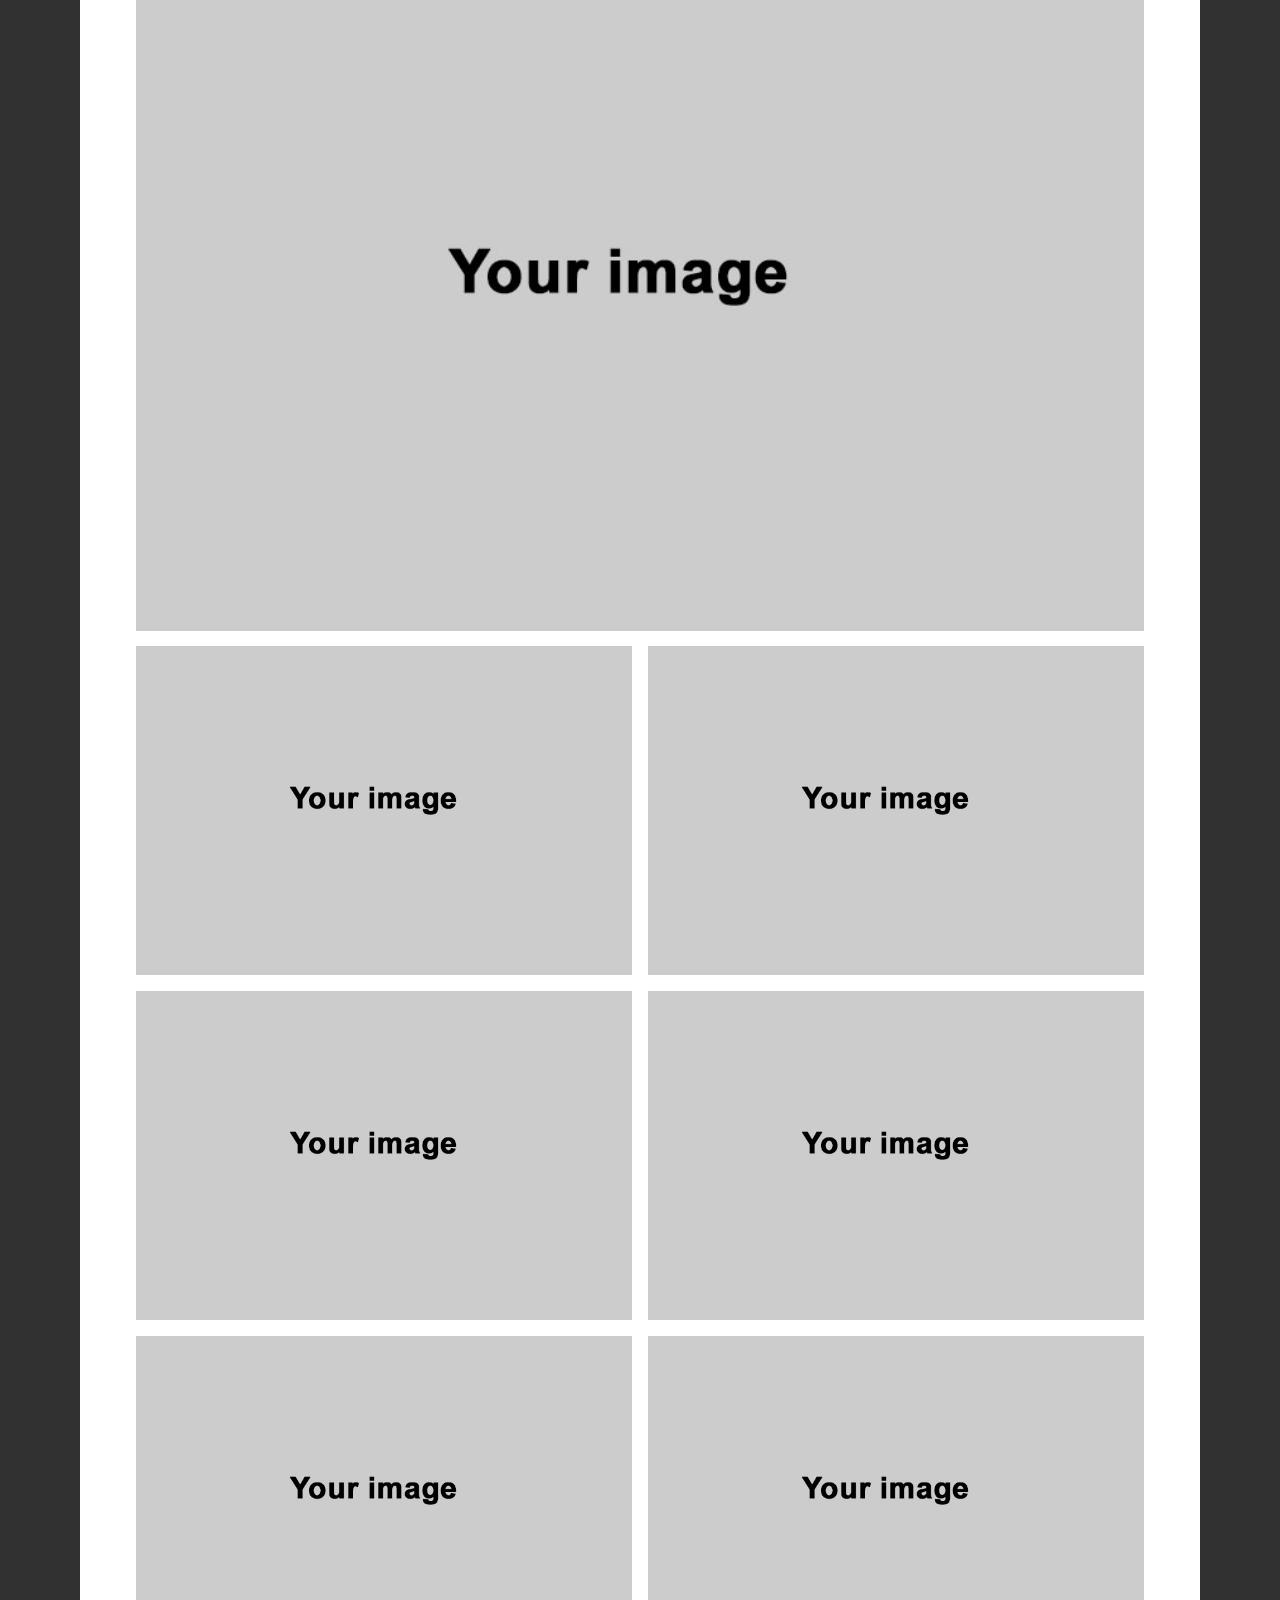
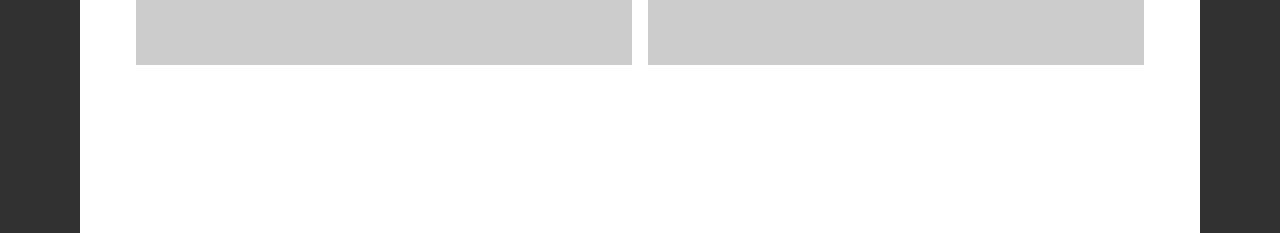
<file: portfolio4.html>
<!DOCTYPE HTML>
<html lang="en">
    <head>
        <!--=============== basic  ===============-->
        <meta charset="UTF-8">
        <title>Portfolio Zonar - Creative  Responsive Personal Portfolio</title>
        <meta name="viewport" content="width=device-width, initial-scale=1.0, minimum-scale=1.0, maximum-scale=1.0, user-scalable=no">
        <meta name="robots" content="index, follow"/>
        <meta name="keywords" content=""/>
        <meta name="description" content=""/>
        <!--=============== css  ===============-->	
        <link type="text/css" rel="stylesheet" href="css/plugins.css">
        <link type="text/css" rel="stylesheet" href="css/style.css">
        <link type="text/css" rel="stylesheet" href="css/color.css">
        <!--=============== favicons ===============-->
        <link rel="shortcut icon" href="images/favicon.ico">
    </head>
    <body>
        <!-- loader   -->
        <div class="loader">
            <div class="loading-text-container "><span class="loading-text">Load<strong>ing</strong></span> <span class="loader_count">0</span></div>
            <div class="loader-anim"></div>
            <div class="loader-anim2 color-bg"></div>
        </div>
        <!-- loader  end-->
        <!-- main start  -->
        <div id="main">
            <!-- header--> 
            <header class="main-header">
                <!-- logo  -->
                <a href="index.html" class="ajax logo-holder"><img src="images/logo.png" alt=""></a>
                <!-- logo end -->
                <!-- nav-button-wrap-->
                <div class="nav-button but-hol">
                    <span  class="ncs"></span>
                    <span class="nos"></span>
                    <span class="nbs"></span>
                    <div class="menu-button-text">Menu</div>
                </div>
                <!-- nav-button-wrap end--> 
                <!-- header-contacts--> 
                <div class="header-contacts">
                    <ul>
                        <li><span>01. Call </span> <a href="tel:+4(897)56412322">+4(897)56412322</a></li>
                        <li><span>02. Write </span> <a href="mailto:theside@domain.com">zonar@domain.com</a></li>
                    </ul>
                    <a href="contacts.html" class="ajax contacts-btn">Get in touch</a>
                </div>
                <!-- header-contacts end--> 
            </header>
            <!-- header end--> 
            <!-- left-header-->      
            <aside class="left-header">
                <span class="lh_dec color-bg"></span>
                <div class="left-header_social">
                    <ul >
                        <li><a href="#" target="_blank"><i class="fab fa-facebook-f"></i></a></li>
                        <li><a href="#" target="_blank"><i class="fab fa-instagram"></i></a></li>
                        <li><a href="#" target="_blank"><i class="fab fa-twitter"></i></a></li>
                        <li><a href="#" target="_blank"><i class="fab fa-vk"></i></a></li>
                    </ul>
                </div>
            </aside>
            <!-- left-header end--> 
            <!-- share button--> 
            <div class="share-btn showshare color-bg"><span>Share <i class="fal fa-plus"></i></span></div>
            <!-- share button end--> 
            <!-- right header--> 
            <div class="hc_dec_color">
                <div class="page-subtitle"><span></span></div>
            </div>
            <!-- right header end--> 
            <!-- wrapper  -->	
            <div id="wrapper">
                <!-- navigation menu-->	
                <div class="nav-holder">
                    <div class="nav-holder-wrap but-hol">
                        <div class="nav-container fl-wrap">
                            <!-- nav -->
                            <nav class="nav-inner" id="menu">
                                <ul>
                                    <li>
                                        <a href="#">Home</a>
                                        <!--level 2 -->
                                        <ul>
                                            <li><a href="index.html" class="ajax">Slider</a></li>
                                            <li><a href="index2.html" class="ajax">Carousel</a></li>
                                            <li><a href="index3.html" class="ajax">Slideshow</a></li>
                                            <li><a href="index4.html" class="ajax">Video</a></li>
                                            <li><a href="index5.html" class="ajax">Image</a></li>
                                        </ul>
                                        <!--level 2 end -->
                                    </li>
                                    <li><a href="about.html" class="ajax">About</a></li>
                                    <li>
                                        <a href="#" class="act-link">Portfolio</a>
                                        <!--level 2 -->
                                        <ul>
                                            <li><a href="portfolio.html" class="ajax">Horizonatal</a></li>
                                            <li><a href="portfolio3.html" class="ajax">Fullscreen Grid </a></li>
                                            <li><a href="portfolio2.html" class="ajax">Column Grid</a></li>
                                            <li><a href="portfolio4.html" class="ajax">Column Grid 2</a></li>
                                            <li>
                                                <a href="#">Single</a>
                                                <!--level 3 -->
                                                <ul>
                                                    <li><a href="portfolio-single.html" class="ajax">Style 1</a></li>
                                                    <li><a href="portfolio-single2.html" class="ajax">Style 2</a></li>
                                                    <li><a href="portfolio-single3.html" class="ajax">Style 3</a></li>
                                                    <li><a href="portfolio-single4.html" class="ajax">Style 4</a></li>
                                                    <li><a href="portfolio-single5.html" class="ajax">Style 5</a></li>
                                                </ul>
                                                <!--level 3 end -->
                                            </li>
                                        </ul>
                                        <!--level 2 end -->
                                    </li>
                                    <li><a href="contacts.html" class="ajax">Contacts</a></li>
                                    <li><a href="blog.html" class="ajax">Blog</a></li>
                                </ul>
                            </nav>
                            <!-- nav end-->
                        </div>
                        <div class="nav-footer"><span>&#169; Zonar 2020  /  All rights reserved. </span></div>
                        <div class="nav-holder-wrap_line"></div>
                        <div class="nav-holder-wrap_dec"></div>
                    </div>
                </div>
                <div class="nav-overlay"></div>
                <!-- navigation menu end  -->	
                <!-- content-->    
                <div class="content" data-pagetitle="Portfolio">
                    <div class="fixed-bottom-panel">
                        <div class="gallery-filters-wrap">
                            <div class="gallery-filters init_hidden_filter">
                                <a href="#" class="gallery-filter  gallery-filter-active" data-filter="*">All projects</a>
                                <a href="#" class="gallery-filter" data-filter=".web">Web Design</a>
                                <a href="#" class="gallery-filter" data-filter=".photography">Photo</a>
                                <a href="#" class="gallery-filter" data-filter=".branding">Branding</a>
                                <a href="#" class="gallery-filter" data-filter=".uides">Ui Design</a>
                            </div>
                            <div class="psn_button act-filter"><i class="fal fa-sort"></i> FIlter </div>
                        </div>
                    </div>
                    <!-- hero-section-dec-->                  
                    <div class="hero-section-dec color-bg">
                        <div class="progress-indicator">
                            <svg xmlns="http://www.w3.org/2000/svg"
                                viewBox="-1 -1 34 34">
                                <circle cx="16" cy="16" r="15.9155"
                                    class="progress-bar__background" />
                                <circle cx="16" cy="16" r="15.9155"
                                    class="progress-bar__progress 
                                    js-progress-bar" />
                            </svg>
                        </div>
                    </div>
                    <!-- hero-section-dec end--> 
                    <!--fixed-column-wrap-->
                    <div class="fixed-column-wrap">
                        <!--fixed-column-wrap-content-->
                        <div class="fixed-column-wrap-content">
                            <div class="bg"  data-bg="images/bg/1.jpg"></div>
                            <div class="overlay"></div>
                            <div class="progress-bar-wrap bot-element">
                                <div class="progress-bar"></div>
                            </div>
                            <!--fixed-column-wrap_title-->
                            <div class="fixed-column-wrap_title first-tile_load">
                                <h2>Portfolio<br>Boxed Grid</h2>
                                <p>Lorem ipsum dolor sit amet, consectetur adipiscing elit. Maecenas in pulvinar neque. Nulla finibus lobortis pulvinar.</p>
                            </div>
                            <!--fixed-column-wrap_title end-->
                            <div class="fixed-column-dec"></div>
                            <div class="fixed-column-linedec"></div>
                            <div class="scroll-notifer">Scroll Down  </div>
                            <div class="folio-counter fcc_column">
                                <div class="num-album"><span></span></div>
                                <div class="all-album"></div>
                            </div>
                        </div>
                        <!--fixed-column-wrap-content end-->                                     
                    </div>
                    <!--fixed-column-wrap end-->
                    <!--column-wrap--> 
                    <div class="column-wrap ">
                        <!--column-wrap-container -->   
                        <div class="column-wrap-container  fl-wrap">
                            <div class="col-wc_dec"></div>
                            <section>
                                <div class="container">
                                    <div class="section-title">
                                        <h3>Lastes and    future projects</h3>
                                        <p>Lorem ipsum dolor sit amet, consectetur adipiscing elit. Maecenas in pulvinar neque. Nulla finibus lobortis pulvinar.  </p>
                                    </div>
                                    <!-- portfolio start -->
                                    <div class="gallery-items big-pad  two-column white-anim fl-wrap" id="port-scroll">
                                        <!-- gallery-item-->
                                        <div class="gallery-item  web branding">
                                            <div class="grid-item-holder hov_zoom">
                                                <img  src="images/folio/1.jpg"    alt="">
                                                <div class="grid-det">
                                                    <a href="images/folio/1.jpg" class="grid-media-zoom   image-popup"><i class="far fa-search"></i></a>
                                                    <div class="grid-det_category"><a href="#">Design  </a> <a href="#"> Branding</a></div>
                                                    <div class="grid-det-item">
                                                        <a href="portfolio-single.html" class="ajax grid-det_link">Fitness Studio Website<i class="fal fa-long-arrow-right"></i></a>
                                                    </div>
                                                </div>
                                            </div>
                                        </div>
                                        <!-- gallery-item end-->
                                        <!-- gallery-item-->
                                        <div class="gallery-item  photography uides">
                                            <div class="grid-item-holder hov_zoom">
                                                <img  src="images/folio/1.jpg"    alt="">
                                                <div class="grid-det">
                                                    <a href="images/folio/1.jpg" class="grid-media-zoom   image-popup"><i class="far fa-search"></i></a>
                                                    <div class="grid-det_category"><a href="#">Design  </a> <a href="#"> UI/UX</a></div>
                                                    <div class="grid-det-item">
                                                        <a href="portfolio-single.html" class="ajax grid-det_link">Architecture Agensy<i class="fal fa-long-arrow-right"></i></a>
                                                    </div>
                                                </div>
                                            </div>
                                        </div>
                                        <!-- gallery-item end-->
                                        <!-- gallery-item-->
                                        <div class="gallery-item gallery-item   web">
                                            <div class="grid-item-holder hov_zoom">
                                                <img  src="images/folio/1.jpg"    alt="">
                                                <div class="grid-det">
                                                    <a href="https://vimeo.com/6698875" class="grid-media-zoom   image-popup"><i class="far fa-play"></i></a>
                                                    <div class="grid-det_category"><a href="#">Design  </a> <a href="#"> Photography</a></div>
                                                    <div class="grid-det-item">
                                                        <a href="portfolio-single.html" class="ajax grid-det_link">Video Project<i class="fal fa-long-arrow-right"></i></a>
                                                    </div>
                                                </div>
                                            </div>
                                        </div>
                                        <!-- gallery-item end-->
                                        <!-- gallery-item-->
                                        <div class="gallery-item    photography">
                                            <div class="grid-item-holder hov_zoom">
                                                <img  src="images/folio/1.jpg"    alt="">
                                                <div class="grid-det">
                                                    <a href="images/folio/1.jpg" class="grid-media-zoom   image-popup"><i class="far fa-search"></i></a>
                                                    <div class="grid-det_category"><a href="#">Design  </a> <a href="#"> Branding</a></div>
                                                    <div class="grid-det-item">
                                                        <a href="portfolio-single.html" class="ajax grid-det_link">Photography Project<i class="fal fa-long-arrow-right"></i></a>
                                                    </div>
                                                </div>
                                            </div>
                                        </div>
                                        <!-- gallery-item end-->                           
                                        <!-- gallery-item-->
                                        <div class="gallery-item gallery-item-second   web">
                                            <div class="grid-item-holder hov_zoom">
                                                <img  src="images/folio/1.jpg"    alt="">
                                                <div class="grid-det">
                                                    <a href="images/folio/1.jpg" class="grid-media-zoom   image-popup"><i class="far fa-search"></i></a>
                                                    <div class="grid-det_category"><a href="#">Design  </a> <a href="#"> Branding</a></div>
                                                    <div class="grid-det-item">
                                                        <a href="portfolio-single.html" class="ajax grid-det_link">Kent Brant Concept<i class="fal fa-long-arrow-right"></i></a>
                                                    </div>
                                                </div>
                                            </div>
                                        </div>
                                        <!-- gallery-item end-->                            
                                        <!-- gallery-item-->
                                        <div class="gallery-item    branding">
                                            <div class="grid-item-holder hov_zoom">
                                                <img  src="images/folio/1.jpg"    alt="">
                                                <div class="grid-det">
                                                    <a href="images/folio/1.jpg" class="grid-media-zoom   image-popup"><i class="far fa-search"></i></a>
                                                    <div class="grid-det_category"><a href="#">Design  </a> <a href="#"> Branding</a></div>
                                                    <div class="grid-det-item">
                                                        <a href="portfolio-single.html" class="ajax grid-det_link">Corporate website<i class="fal fa-long-arrow-right"></i></a>
                                                    </div>
                                                </div>
                                            </div>
                                        </div>
                                        <!-- gallery-item end-->                            
                                        <!-- gallery-item-->
                                        <div class="gallery-item  uides">
                                            <div class="grid-item-holder hov_zoom">
                                                <img  src="images/folio/1.jpg"    alt="">
                                                <div class="grid-det">
                                                    <a href="images/folio/1.jpg" class="grid-media-zoom   image-popup"><i class="far fa-search"></i></a>
                                                    <div class="grid-det_category"><a href="#">Design  </a> <a href="#"> Branding</a></div>
                                                    <div class="grid-det-item">
                                                        <a href="portfolio-single.html" class="ajax grid-det_link">Travel Agensy<i class="fal fa-long-arrow-right"></i></a>
                                                    </div>
                                                </div>
                                            </div>
                                        </div>
                                        <!-- gallery-item end-->                            
                                        <!-- gallery-item-->
                                        <div class="gallery-item  web  photography">
                                            <div class="grid-item-holder hov_zoom">
                                                <img  src="images/folio/1.jpg"    alt="">
                                                <div class="grid-det">
                                                    <a href="images/folio/1.jpg" class="grid-media-zoom   image-popup"><i class="far fa-search"></i></a>
                                                    <div class="grid-det_category"><a href="#">Design  </a> <a href="#"> Branding</a></div>
                                                    <div class="grid-det-item">
                                                        <a href="portfolio-single.html" class="ajax grid-det_link">Sport  Agensy<i class="fal fa-long-arrow-right"></i></a>
                                                    </div>
                                                </div>
                                            </div>
                                        </div>
                                        <!-- gallery-item end-->                              
                                        <!-- gallery-item-->
                                        <div class="gallery-item  uides">
                                            <div class="grid-item-holder hov_zoom">
                                                <img  src="images/folio/1.jpg"    alt="">
                                                <div class="grid-det">
                                                    <a href="images/folio/1.jpg" class="grid-media-zoom   image-popup"><i class="far fa-search"></i></a>
                                                    <div class="grid-det_category"><a href="#">Design  </a> <a href="#"> UI/UX</a></div>
                                                    <div class="grid-det-item">
                                                        <a href="portfolio-single.html" class="ajax grid-det_link">Barbershop Website<i class="fal fa-long-arrow-right"></i></a>
                                                    </div>
                                                </div>
                                            </div>
                                        </div>
                                        <!-- gallery-item end-->                           
                                        <!-- gallery-item-->
                                        <div class="gallery-item  web branding">
                                            <div class="grid-item-holder hov_zoom">
                                                <img  src="images/folio/1.jpg"    alt="">
                                                <div class="grid-det">
                                                    <a href="images/folio/1.jpg" class="grid-media-zoom   image-popup"><i class="far fa-search"></i></a>
                                                    <div class="grid-det_category"><a href="#">Design  </a> <a href="#"> Branding</a></div>
                                                    <div class="grid-det-item">
                                                        <a href="portfolio-single.html" class="ajax grid-det_link">Online Shop Website<i class="fal fa-long-arrow-right"></i></a>
                                                    </div>
                                                </div>
                                            </div>
                                        </div>
                                        <!-- gallery-item end--> 
                                        <!-- gallery-item-->
                                        <div class="gallery-item  photography branding">
                                            <div class="grid-item-holder hov_zoom">
                                                <img  src="images/folio/1.jpg"    alt="">
                                                <div class="grid-det">
                                                    <a href="images/folio/1.jpg" class="grid-media-zoom   image-popup"><i class="far fa-search"></i></a>
                                                    <div class="grid-det_category"><a href="#">Photography  </a> <a href="#"> Branding</a></div>
                                                    <div class="grid-det-item">
                                                        <a href="portfolio-single.html" class="ajax grid-det_link">Photography Studio<i class="fal fa-long-arrow-right"></i></a>
                                                    </div>
                                                </div>
                                            </div>
                                        </div>
                                        <!-- gallery-item end-->                             
                                    </div>
                                    <!-- portfolio end -->                            
                                </div>
                                <div class="section-number"> <span>0</span>1. </div>
                            </section>
                        </div>
                        <!--column-wrap-container end -->          
                    </div>
                    <!--column-wrap end-->    
                    <div class="to-top-btn to-top"><i class="fal fa-long-arrow-up"></i></div>
                </div>
                <!-- content end--> 
                <div class="hero-scroll-down-notifer">
                    <div class="scroll-down-wrap ">
                        <div class="mousey">
                            <div class="scroller"></div>
                        </div>
                    </div>
                    <i class="far fa-angle-down"></i>
                </div>
                <!-- share-wrapper-->
                <div class="share-wrapper">
                    <div class="close-share-btn"><i class="fal fa-long-arrow-left"></i></div>
                    <div class="share-container fl-wrap  isShare"></div>
                </div>
                <!-- share-wrapper  end -->						
            </div>
            <!-- wrapper end -->
            <!-- cursor-->
            <div class="element">
                <div class="element-item"></div>
            </div>
            <!-- cursor end-->
        </div>
        <!-- Main end -->
        <!--=============== scripts  ===============-->
        <script   src="js/jquery.min.js"></script>
        <script   src="js/plugins.js"></script>
        <script   src="js/scripts.js"></script>
    </body>
</html>
</file>
<file: css/style.css>
@charset "utf-8";
/*======================================
 [ -Main Stylesheet-
  Theme: Zonar
  Version: 1.0
  Last change: 09/09/2020 ]
++ Fonts ++
++ General Style ++
++ Loader ++
++ Cursor ++
++ Typography ++
++ Main ++
++ Header ++
++ Share ++
++ Button ++
++ Navigation ++
++ Hero ++
++ Section ++
++ Portfolio ++
++ Contacts ++
++ Blog ++
++ error ++
++ Responsive ++
/*-------------Fonts---------------------------------------*/
@import url('https://fonts.googleapis.com/css2?family=Mukta+Vaani:wght@200;300;400;500;600;700;800&family=Oswald:wght@500;700&family=Roboto:wght@500&display=swap');
/*-------------General Style---------------------------------------*/
html {
	overflow-x: hidden !important;
	overflow-y:scroll;
}
body {
	margin: 0;
	padding: 0;
	font-weight: 400;
	font-size: 13px;
	height:100%;
	text-align: center;
	background:#313131;
	color: #000;
	font-family: 'Mukta Vaani', sans-serif;
}
@-o-viewport {
	width: device-width;
}
@-ms-viewport {
	width: device-width;
}
@viewport {
	width: device-width;
}
/* ---------Page preload--------------------------------------*/
.loader {
	position:fixed;
	top:0;
	left:0;
	right:0;
	bottom:0;
	z-index:3;
	-webkit-transform: translate3d(0,0,0);
}
.loader-anim  , .loader-anim2{
	position:absolute;
	top:0;
	bottom:0;
	left:0;
	right:0;
	z-index:2;
	background:#313131;
}
.loader-anim2 {
	z-index:1
}
.loading-text-container {
	position:absolute;
	top:50%;
	left:50%;
	z-index:4;
	width:150px;
	height:90px;
	margin:-45px 0 0 -75px;
	font-family: 'Oswald', sans-serif;
	font-weight:700;
}
.loading-text {
	font-size:48px;
	color:#fff;
	text-align:left;
	text-transform:uppercase;
	display:block;
	line-height:50px;
	position:relative;
	z-index:2;
}
.loading-text strong {
	display:block;
}
.loader_count {
	position:absolute;
	right:-40px;
	top:-150px;
	font-size:198px;
	z-index:1;
}
.page-load {
	position:fixed;
	top:80px;
	left:80px;
	right:0;
	bottom:0;
	z-index:119;
	-webkit-transform: translate3d(0,0,0);
	display:none;
}
.pl-row {
	float:left;
	width:100%;
	overflow:hidden;
	height:25%;
	position:relative;
	z-index:1;
}
.pl-row  span {
	position: absolute;
	left:0;
	right:100%;
	top:0;
	bottom:0;
}
.pl-row  span.pl-row-anim {
	z-index:2;
	background:#292929;
}
.pl-row  span.pl-row-anim2 {
	z-index:1;
}
.pl-spinner   {
	position:absolute;
	top:50%;
	left:50%;
	z-index:4;
	width:40px;
	height:40px;
	margin:-20px 0 0 -20px;
	border-radius:100%;
	background:#292929;
	box-shadow: 0px 0px 0px 12px rgba(255,255,255,0.05);
  	transition: all 500ms cubic-bezier(.19,1,.22,1) 0ms;
	transform:scale(0);
}
.pl-spinner.act-loader {
	transform:scale(1.0);
}
.pl-spinner:before  {
	content:'';
	position:absolute;
	top:0;
	left:0;
	right:0;
	bottom:0;
	border-radius:100%;
	border:2px solid  rgba(255,255,255,0.2);
	animation: rotate 1s cubic-bezier(0.770, 0.000, 0.175, 1.000) infinite;
	box-sizing:border-box;
}
@keyframes rotate {
  from {
    transform: rotate(0deg);
  }
  to {
    transform: rotate(360deg);
  }
}
/* ------Cursor------------------------------------------------------------ */
.element {
	position: fixed;
	left:0;
	top:0;
	width: 30px;
	height: 30px;
	pointer-events: none;
	z-index:10000;
}
.element-item {
	position: fixed;
	transform: translate(-50%, -50%) scale(1.0);
	width: 30px;
	height: 30px;
	border-radius: 50%;
	pointer-events: none;
	opacity:1;
	box-sizing:border-box;
	border:1px solid  rgba(255,255,255,0.4);
}
.element-item:before {
	content:'';
	position:absolute;
	top:50%;
	left:50%;
	width:6px;
	height:6px;
	margin:-3px 0 0 -3px;
	background:#fff;
	border-radius:100%;
	z-index:-1;
	transform: scale(1.0);
  	transition: all 1000ms cubic-bezier(.19,1,.22,1) 0ms;
}
.element-item.white_blur  {
	border-color: rgba(51,51,51,0.5);
}
.element-item.elem_hover:before {
	opacity:0.2;
	transform: scale(6.5);
}
.element-item.elem_hover {
	border-color:transparent;
}
.element-item:after {
	font-family: Font Awesome\ 5 Pro;
	content: "";
	position:absolute;
	font-size:7px;
	left:50%;
	color:#fff;
	top:50%;
	width: 14px;
	height: 14px;
	font-weight:100;
	line-height:14px;
	margin:-7px 0 0 -7px;
	opacity:0;
  	transition: all 1000ms cubic-bezier(.19,1,.22,1) 0ms;
	transform: scale(0);
}
.element-item.slider_hover:before , .element-item.close-icon:before {
	transform: scale(8.8);
}
.element-item.slider_hover {
	border-color:transparent;
	width: 60px;
	height: 60px;
}
.element-item.slider_hover:after {
	transform: scale(1.0);
	opacity:1;
	content: "Swipe";
	font-family: 'Mukta Vaani', sans-serif;
	text-transform:uppercase;
	font-size:10px !important;
	letter-spacing:2px;
	text-indent:-10px
}
.element-item.slider_linknext:after {
	content: "Next";
	text-indent:-8px
}
.element-item.close-icon:after {
	transform: scale(1.5);
	opacity:1;
	content: "\f00d";
	color:#fff;
	line-height:16px;
}
/*--------------Typography--------------------------------------*/
p {
	font-size: 12px;
	line-height: 24px;
	padding-bottom: 10px;
	font-weight: 500;
    color: #5e646a;
    font-family: 'Roboto', sans-serif;
}
blockquote {
	float: left;
	padding: 10px 20px;
	margin: 0 0 20px;
	font-size: 17.5px;
	border-left: 15px solid #eee;
	position: relative;
}
blockquote:before {
	font-family: Font Awesome\ 5 Pro;
	content: "\f10e";
	position: absolute;
	color: #ccc;
	bottom: 3px;
	font-size: 43px;
	right: 6px;
	opacity: 0.4
}
blockquote p {
	font-family: Georgia, "Times New Roman", Times, serif;
	font-style: italic;
	color: #666;
}
.bold-title {
	margin: 15px 0;
	font-size: 24px;
	text-align: left;
	font-weight: 600;
}
/*--------------General--------------------------------------*/
#main {
	height: 100%;
	width: 100%;
	position: absolute;
	top: 0;
	left: 0;
	z-index: 2;
	opacity: 1;
}
.fl-wrap {
	float: left;
	width: 100%;
	position: relative;
}
.full-height {
	height:100%;
}
.hidden-item , .hov_zoom{
	overflow:hidden;
}
.content {
	float: left;
	width: 100%;
	position: relative;
	z-index: 5;
}
.container {
	max-width: 1224px;
	width: 92%;
	margin: 0 auto;
	position: relative;
	z-index: 5;
}
.small-container {
	max-width:800px;
}
#wrapper {
	position: absolute;
	top: 80px;
	left: 80px;
	right: 80px;
	bottom: 0;
	z-index: 3;
}
.respimg , .single-slider img {
	width: 100%;
	height: auto;
}
.bg {
	position: absolute;
	top: 0;
	left: 0;
	width: 100%;
	height: 100%;
	z-index: 1;
	background-size: cover;
	background-attachment: scroll;
	background-position: center;
	background-repeat: repeat;
	background-origin: content-box;
}
.overlay {
	position: absolute;
	top: 0;
	left: 0;
	width: 100%;
	height: 100%;
	background: #000;
	opacity: 0.4;
	z-index: 3;
}
/* ------header------------------------------------------------------------ */
.main-header {
	position:fixed;
	top:0;
	left:0;
	width:70%;
	z-index:20;
	height:80px;
	background:#313131;
	-webkit-transform: translate3d(0,0,0)
}
.logo-holder {
	position:absolute;
	top:20px;
	left:26px;
}
.logo-holder img {
	width:auto;
	height:34px;
}
.header-contacts {
	float:right;
	position:relative;
	height:80px;
	line-height:80px;
	right:100px;
}
.contacts-btn {
	display:none;
}
.header-contacts:after {
	content:'';
	position:absolute;
	top:50%;
	left:-130px;
	width:60px;
	height:1px;
	background:rgba(255,255,255,0.2);
}
.main-header:before {
	content:'';
	position:absolute;
	width:125px;
	right:0;
	height:100%;
	top:0;
	background:rgba(255,255,255,0.05);
}
.header-contacts ul {
	float:right;
}
.header-contacts li , .contacts-btn {
	list-style:none;
	float:left;
	margin-right:40px;
	position:relative;
	text-transform: uppercase;
    font-weight: 500;
    font-size: 10px;
    color: rgba(255, 255, 255, 0.51);
    letter-spacing: 4px;
}
.header-contacts li:before {
	content:'';
	position:absolute;
	left:-30px;
	width:15px;
	top:50%;
	height:2px;
	margin-top:-2px;
}
.header-contacts li  a{
	transition: all 200ms ease-out;
}
.header-contacts li  a:hover , .contacts-btn:hover{
	color:#fff;
}
.left-header {
	background:#313131;
	position:fixed;
	top:80px;
	left:0;
	bottom:150px;
	z-index:22;
	width:80px;
   -webkit-transform: translate3d(0,0,0)
}
.left-header:before {
	content:'';
	position:absolute;
	left:50%;
	width:1px;
	height:70px;
	top:0;
	background:rgba(255,255,255,0.2);
}
.left-header:after {
	content:'';
	position:absolute;
	bottom:144px;
	width:60px;
	height:8px;
	left:50%;
	margin-left:-30px;
}
.lh_dec {
	position:absolute;
	top:70px;
	left:50%;
	width:6px;
	height:6px;
	margin-left:-3px;
	border-radius:50%;
}
.left-header_social {
	position:absolute;
	bottom:190px;
	left:50%;
	margin-left:-22px;
	width:40px;
}
.left-header_social li {
	width:40px;
	height:40px;
	line-height:40px;
	box-sizing:border-box;
	display:inline-table;
	background:#313131;
	border: 1px solid rgba(255, 255, 255, 0.08);
	border-top:none;
	position:relative;
}
.left-header_social li:before {
	content:'';
	position:absolute;
	right:0;
	width:0;
	height:100%;
	top:0;
	background:rgba(255, 255, 255, 0.08);
	z-index:1;
	transition: all 200ms ease-out;
}
.left-header_social li:hover:before  {
	width:100%;
}
.left-header_social li:first-child {
	border-top:1px solid rgba(255, 255, 255, 0.08);
}
.left-header_social li a {
	position:relative;
	z-index:2;
	color:#767676;
	transition: all 200ms ease-out;
}
.left-header_social li:hover a {
	color:#fff;
}
.share-btn {
	position:fixed;
	bottom:0;
	width:80px;
	height:150px;
	z-index:31;
	cursor:pointer;
   -webkit-transform: translate3d(0,0,0)
}
.share-btn:before {
	content:'';
	position:absolute;
	top:-120px;
	width:1px;
	height:90px;
	left:50%;
	background:rgba(255,255,255,0.2);
}
.share-btn:after {
	content:'';
	position:absolute;
	top:100%;
	left:0;
	right:0;
	bottom:0;
	z-index:1;
    background: #393939;
	transition: all 200ms ease-out;
}
.share-btn:hover:after , .share-btn.uncl-share:after {
	top:50%;
}
.share-btn span {
	color: #fff;
	position:relative;
	top:106px;
	left:18px;
	float:left;
	font-weight:400;
	letter-spacing:2px;
	text-transform:uppercase;
	font-size:10px;
	z-index:2;
}
.share-btn  span i {
	position: absolute;
	transition: all 0.2s ease-in-out;
	left:7px;
	width:30px;
	padding-left:2px;
	height:30px;
	top:-86px;
	color:#fff;
	line-height:28px;
}
.share-btn.uncl-share span i:before {
	content:'\f00d';
}
.nav-button {
	float:right;
	width: 28px;
	height: 50px;
	margin-right:50px;
	cursor: pointer;
	position: relative;
	top: 22px;
}
.nav-button span {
	width: 100%;
	float: left;
	margin-bottom: 6px;
	height: 2px;
	background: #fff;
	position: relative;
	overflow:hidden;
	z-index:2;
 	transition: all 0.3s ease-in;
	transform: rotate(0deg);
	top:0;
	left:0;
}
.nav-button:hover span:before {
	width:100%;
}
.nav-button .ncs , .nav-button .nbs {
	width: 60%;
	 transition: all 0.2s ease-in;
}
.nav-button .ncs {
	float:right;

}
.nav-button.cmenu .nbs {
	transform: rotate(-45deg);
	top:-3px;
	left:1px;
	transition-delay:0.1s;
}
.nav-button.cmenu .ncs {
	transform: rotate(-45deg);
	top:4px;
	left:-2px;
	transition-delay:0.1s;
}
.nav-button.cmenu .nos   {
	transform: rotate(45deg);
}
.nav-button:hover .menu-button-text {
	color: #fff;
}
.menu-button-text {
	position: absolute;
	left: 0;
	width: 100%;
	bottom: 6px;
	color: rgba(255, 255, 255, 0.41);
	font-size: 10px;
	font-weight: 400;
	text-transform: uppercase;
	letter-spacing: 2px;
}
.nav-button.cmenu .menu-button-text {
	margin-top: 16px;
}
.page-subtitle {
	position:absolute;
	top:20px;
	right:80px;
	text-align:right;
	z-index:10;
    text-transform: uppercase;
    font-weight: 400;
    font-size: 10px;
    color:#fff;
    letter-spacing: 4px;
}
.page-subtitle span {
	padding:10px 20px;
	background:rgba(0,0,0,0.1);
	position:relative;
	display:block;
}
.page-subtitle:before {
	content:'';
	position:absolute;
	left:-80px;
	width:50px;
	height:1px;
	background:rgba(255,255,255,0.5);
	top:50%;
}
/*------ btn ------------------------------------------------*/
.btn {
	padding:15px 38px;
	position:relative;
	color:#fff;
	text-transform:uppercase;
	font-size:10px;
	letter-spacing:2px;
	font-weight:800;
	background:#3C3C3C;
	overflow:hidden;
	display:inline-block;
}
.btn span {
	position:relative;
	z-index:3;
	left:0;
 	transition: all 0.3s ease-in-out;
	transition-delay:0.1s
}
.btn:before {
	content:'';
	position:absolute;
	left:0;
	top:0;
	height:100%;
	width:0;
	z-index:1;
	background:#3C3C3C;
	transition: all 0.3s ease-in-out;
}
.btn:after {
	font-family: Font Awesome\ 5 Pro;
	content: "\f105";
	position: absolute;
	top:16px;
	left:-20px;
	z-index:2;
	transition: all 0.3s ease-in-out;
	transition-delay:0.2s;
	font-size:11px;
}
.btn:hover:before {
	width:100%;
}
.btn:hover:after {
	left:26px;
}
.btn:hover span {
	left:13px;
}
.fl-btn {
	float:left;
	margin-top:15px;
	display:block;
}

.second {
	margin-left: 1em;
}
/* ------share------------------------------------------------------------ */
.share-wrapper {
	position:fixed;
	bottom:0;
	left:80px;
	height:150px;
	width:0;
    background: #222;
	z-index:100;
	overflow:hidden;
    -webkit-transform: translate3d(0,0,0);
}
.share-container {
	overflow:hidden;
}
.share-icon , .share-icon:after , .close-share-btn i {
    transition: all 100ms linear;
}
.share-icon:hover {
	background: #3C3C3C;
}
.share-icon {
    width: 75px;
	height:75px;
	line-height:75px;
    float: left;
    position: relative;
    font-size: 16px;
	color:#fff;
    opacity: 0;
}
.share-icon:before {
	font-family: Font Awesome\ 5 Brands;
}
.share-icon-digg:before {
    content: "\f1a6";
}
.share-icon-email:before  {
    content: "\f003";
}
.share-icon-flickr:before  {
    content: "\f16e";
}
.share-icon-foursquare:before  {
    content: "\f180";
}
.share-icon-rss:before {
    content: "\f09e";
}
.share-icon-facebook:before  {
    content: "\f39e";
}
.share-icon-twitter:before {
    content: "\f099";
}
.share-icon-tumblr:before {
   content: "\f173";
}
.share-icon-linkedin:before {
     content: "\f0e1";
}
.share-icon-vimeo:before {
   content: "\f27d";
}
.share-icon-instagram:before {
    content: "\f16d";
}
.share-icon-pinterest:before {
    content: "\f231";
}
.share-icon-in1:before {
    content: "\f08c";
}
.share-icon-stumbleupon:before {
    content: "\f1a4";
}
.close-share-btn {
	position:absolute;
	right:-75px;
	bottom:0;
	width:75px;
	height:75px;
	line-height:75px;
	font-size:10px;
	background: #3C3C3C;
	z-index:10;
	cursor:pointer;
}
/*------Navigation ------------------------------------------------*/
.nav-holder {
	position:fixed;
	top:80px;
	width:500px;
	right:-500px;
	z-index:319;
	-webkit-transform: translate3d(0, 0, 0);
}
.nh_vis {
	right:30%;
}
.nav-holder-wrap {
	position: absolute;
	top:0;
	left:0;
	width:100%;
	overflow:hidden;
}
.nav-footer {
	position:absolute;
	left:0;
	right:0;
	bottom:-70px;
	z-index:20;
	background:#313131;
	padding:0 10px 0 50px;
	height:70px;
	line-height:70px;
	color:rgba(255,255,255,0.7);
	font-size:10px;
	text-transform:uppercase;
	letter-spacing:2px;
	text-align:left;
}
.nav-overlay {
	position: fixed;
	top: 0;
	left: 0;
	bottom: 0;
	z-index: 318;
	width: 100%;
	background: rgba(37, 36, 37, 0.7);
 	display:none;
	-webkit-transform: translate3d(0, 0, 0);
}
.nav-container {
	padding:60px 50px 100px;
	z-index: 20;
}
nav.nav-inner {
	float: left;
	overflow: hidden;
	width: 100%;
	position: relative;
	opacity:0;
	transform:translateX(50px);
}
.sliding-menu ul {
	margin: 0;
	float: left;
	width: 100%;
	overflow: hidden;
}
.sliding-menu li {
	margin: 0;
	position: relative;
	float: left;
	width: 100%;
}
.sliding-menu a {
	float: left;
	padding: 0 0 0 20px;
	height: 40px;
	line-height: 40px;
	position: relative;
	font-weight: 500;
	font-size: 12px;
	text-align: left;
	color:#fff;
	text-transform: uppercase;
	letter-spacing: 2px;
	z-index:2;
	width:100%;
}
.sliding-menu a:hover {
	color: rgba(255, 255, 255, 0.41);
}
.sliding-menu li a:after {
	content: '';
	position: absolute;
	top: 0;
	left: -10px;
	width: 0;
	z-index:1;
	transition: all 300ms linear;
	height: 100%;
	background: rgba(255, 255, 255, 0.071);
}
.sliding-menu a.act-link:after {
	width: 50%;
}
.sliding-menu a i {
	float: left;
	width: 35px;
	color: #74829C;
	position: relative;
	top: 3px;
}
.sliding-menu a.back:before {
	font-family: Font Awesome\ 5 Pro;
	content: '\f177';
}
.sliding-menu a.back:hover:before {
	color: #fff;
}
.submen-dec:before {
	font-family: Font Awesome\ 5 Pro;
	content: '\f105';
	position: absolute;
	right: 6px;
	width: 10px;
	height: 10px;
	top: 14px;
	font-size:12px;
	color:rgba(255, 255, 255, 0.371);
	z-index: 20;
}
.nav-holder-wrap_line {
	position:absolute;
	right:0;
	bottom:0;
	width:125px;
	top:100%;
	background:rgba(255,255,255,0.02);
	z-index:2;
}
.nav-holder-wrap_dec {
	position:absolute;
	top:0;
	left:100%;
	right:0;
	bottom:0;
	z-index:1;
	background:#222;
}
.nhw-col.menuhol-dec-vis:before {
	transform:scale(2.5);
}
/*--------------hero--------------------------------------*/
.swiper-container {width:100%;height:100%;margin:0 auto;}
.slider-wrap  , .portfolio-wrap  , .hero-slider-img .swiper-slide , .hero-slider-wrap .swiper-slide     {
	float:left;
	width:100%;
	height:100%;
	position:relative;
	overflow:hidden;
}
.hero-slider-wrap_halftwo {
	position:absolute;
	top:0;
	right:0;
	bottom:0;
	left:25%;
	background:#292929;
	z-index:1;
}
.fs-gallery-wrap {
	z-index:3;
}
.hero-conatiner{
	background:#292929;
}
.hc_dec {
	position:absolute;
	width:450px;
	height:450px;
	border-radius:50%;
	border:1px solid  rgba(255,255,255,0.2);
    box-shadow: 0px 0px 0px 52px rgba(255,255,255,0.05);
	left:30%;
	margin-left:-305px;
	top:50%;
	margin-top:-245px;
	z-index:2;
	background:rgba(255,255,255,0.02)
}
.hc_dec:before {
	content:'';
	position:absolute;
	top:50%;
	right:100px;
	left:-120px;
	height:1px;
	background:rgba(255,255,255,0.2);
}
.hc_dec:after {
	content:'';
	position:absolute;
	left:-120px;
	width:8px;
	height:8px;
	border-radius:50%;
	top:50%;
	margin-top:-4px;
	transition: all 0.5s ease-in-out;
	transform:scale(1.0);
}
.hc_dec.start_anim:after {
	left:-4px;
	transform:scale(2.5);
}
.half-hero-wrap {
	position:absolute;
	top:30%;
	left:20%;
}
.half-hero-wrap h1 {
	text-align:left;
	color:#fff;
	font-weight: bold;
	text-transform:uppercase;
	font-size:60px;
	position:relative;
	line-height:66px;
	font-family: 'Oswald', sans-serif;
}
.half-hero-wrap h4 {
	padding-top:20px;
	color:rgba(255,255,255,0.9);
	text-align:justify;
	float: left;
    max-width: 550px;
    font-size: 13px;
    font-weight: 600;
}
.hhw_header {
	text-align:left;
	color:#fff;
	position:relative;
	text-transform:uppercase;
	font-size:11px;
	font-weight:800;
	letter-spacing:2px;
	padding-bottom:20px;
}
.hc_dec_color {
	position: fixed;
	right:0;
	height:80px;
	width:30%;
	top:0;
	z-index:20;
}
.hc_dec_color:after {
	content:'';
	position:absolute;
	right:0;
	width:80px;
	height:150px;
	bottom:-150px;
	z-index:1;
}
.hc_dec_color:before {
	content:'';
	position:absolute;
	width:1px;
	height:170px;
	right:40px;
	bottom:-255px;
	background: rgba(255,255,255,0.2);
	z-index:2;
}
.hero-slider_control-wrap {
	position:absolute;
	left:30%;
	bottom:18px;
	z-index:20;
}
.hero-slider_control-wrap:before {
	content:'';
	position:absolute;
	top:50%;
	left:-60px;
	width:40px;
	height:1px;
	background:rgba(255,255,255,0.2);
}
.hsc {
	float:left;
	width:40px;
	height:40px;
	line-height:40px;
	background:#3C3C3C;
	border-radius:100%;
	color:#fff;
	font-size:14px;
	margin-right:4px;
	cursor:pointer;
	box-shadow: 0px 0px 0px 2px rgba(255,255,255,0.1);
	transition: all 0.2s ease-in-out;
	transform:scale(1.0);
}
.hsc:hover {
	transform:scale(0.9);
	background:#3C3C3C;
}
.hsc_pp {
	position:absolute;
	right:30px;
	width:50px;
	height:50px;
	line-height:50px;
	cursor:pointer;
	top:50%;
	margin-top:-25px;
	font-size:13px;
	background:#fff;
	z-index:20;
	border-radius:50%;
	font-weight:bold;
	transition: all 0.2s ease-in-out;
}
.hsc_pp:after {
	content:'';
	position:absolute;
	left:-11px;
	top:-11px;
	right:-11px;
	bottom:-11px;
	border:1px solid rgba(255,255,255,0.2);
	border-radius:50%;
	box-sizing:border-box;
	transition: all 0.2s ease-in-out;
	background:rgba(255,255,255,0.2);
	z-index:-1;
	transform:scale(1.0);
}
.hsc_pp i , .hsc_pp2 i {
	transition: all 0.2s ease-in-out;
}
.hsc_pp2 {
	position:absolute;
	right:0;
	top:0;
	font-size:10px;
	width:95px;
	height:76px;
	line-height:76px;
	background:#242424;
	cursor:pointer;
}
.hsc_pp.auto_actslider i:before , .hsc_pp2.auto_actslider2 i:before  {
	content: "\f04c";
}
.hsc_pp:hover:after {
	background:rgba(255,255,255,0.3);
	transform:scale(1.2);
}
.hero-slider-wrap_pagination {
	position:absolute;
	bottom:50px;
	right:-80px;
	width:80px;
	z-index:100;
}
.hero-slider-wrap_pagination:before {
    content: '';
    position: absolute;
    left:0;
    right: 0;
	bottom:-50px;
    top: -50px;
    background: rgba(255,255,255,0.05);
}
.hero-slider-wrap_pagination .swiper-pagination-bullet , .fcwc-wrap .swiper-pagination-bullet{
	width:100%;
	background:none;
	position:relative;
	height:6px;
	opacity:1;
}
.fcwc-wrap .swiper-pagination-bullet {
	margin-bottom:20px;
}
.hero-slider-wrap_pagination .swiper-pagination-bullet:last-child {
	margin-bottom:0;
}
.hero-slider-wrap_pagination .swiper-pagination-bullet:before , .tc-pagination  .swiper-pagination-bullet:before , .fcwc-wrap .swiper-pagination-bullet:before , .fs-slider-wrap_pagination-wrap .swiper-pagination-bullet:before{
	content:'';
	position:absolute;
	left:50%;
	top:0;
	height:100%;
	width:6px;
	border-radius:100%;
	background:#fff;
	margin-left:-3px;
}
.hero-slider-wrap_pagination .swiper-pagination-bullet:after  , .tc-pagination .swiper-pagination-bullet:after , .fcwc-wrap .swiper-pagination-bullet:after , .fs-slider-wrap_pagination-wrap .swiper-pagination-bullet:after  {
	content:'';
	position:absolute;
	left:50%;
	top:50%;
	width:12px;
	height:12px;
	margin:-6px 0 0 -6px;
	box-sizing:border-box;
	border:1px solid rgba(255,255,255,0.4);
	border-radius:100%;
    transition: all 200ms linear;
    transform :scale(0.0);
}
.hero-slider-wrap_pagination .swiper-pagination-bullet.swiper-pagination-bullet-active:after , .tc-pagination .swiper-pagination-bullet.swiper-pagination-bullet-active:after  , .fcwc-wrap .swiper-pagination-bullet.swiper-pagination-bullet-active:after , .fs-slider-wrap_pagination-wrap .swiper-pagination-bullet.swiper-pagination-bullet-active:after {
    transform :scale(1.6);
}
.hs_counter {
	position:absolute;
	top:50px;
	left:90px;
	z-index:1;
	font-family: 'Oswald', sans-serif;
}
.hs_counter .total {
	float:left;
	font-size:24px;
	color:rgba(255,255,255,0.4);
	position:relative;
	top:12px;
	right:-20px;
	width:30px;
}
.hs_counter .total:before {
	content:'';
	position:absolute;
	width:2px;
	height:20px;
	left:-5px;
	top:8px;
	background:rgba(255,255,255,0.4);
	transform: rotate(30deg);
}
.hs_counter .current {
	font-size:54px;
	float:left;
 	width:50px;
	position:relative;
}
.clone-counter {
	position:absolute;
	left:70px;
	bottom:-20px;
	z-index:2;
	font-family: 'Oswald', sans-serif;
 	-webkit-text-stroke-color:rgba(255,255,255,0.4);
  	-webkit-text-stroke-width: 1px;
	color:rgba(255,255,255,0.01);
  	font-size:184px;
}
.clone-counter:before {
	content:'//';
	position:absolute;
	bottom:50px;
	left:100%;
	margin-left:40px;
	font-size:14px;
	-webkit-text-stroke-width: 0px;
}
.slider-progress-bar {
	position:absolute;
	top:50px;
	right:50px;
	z-index:20;
}
.slider-progress-bar:before , .progress-indicator:before {
	content:'';
	position:absolute;
	top:50%;
	left:50%;
	margin:-6px 0 0 -3px;
	width:6px;
	height:6px;
	border-radius:50%;
	z-index:2;
	background:#fff;
}
.slider-progress-bar:after  , .progress-indicator:after{
	content:'';
	position:absolute;
	width:1px;
	height:100px;
	right:-14px;
	top:-64px;
	background:rgba(255,255,255,0.4);
	transform:  rotate(45deg);
	z-index:1;
}
.progress-indicator {
	position:absolute;
	width:50px;
	height:50px;
	top:50%;
	left:50%;
	margin:-25px 0 0 -25px;
}
.progress-indicator svg {
	position:relative;
	top:-5px;
    height: 50px;
	transform: rotate(-90deg);
    width: 50px;
}
.progress-bar__background {
    fill: none;
    stroke:  rgba(255,255,255,0.4);
    stroke-width: 1.0;
}
.progress-bar__progress {
    fill: none;
    stroke: #fff;
    stroke: #fff;
    stroke-dasharray: 100 100;
    stroke-dashoffset: 100;
    stroke-linecap: round;
    stroke-width: 1.8;
}
.circ {transform:  scale(1.0) rotate(-90deg); transition: transform .3s ease; z-index:3; position:relative;}
.circ circle {stroke-dasharray: 440px;}
.circ1 {stroke-dashoffset: 440px;  }
.slider-progress-bar.act-slider .circ1 {
	stroke-dashoffset: 220px; transition: linear 2s stroke-dashoffset;
}
.hero-scroll-down-notifer {
	position: fixed;
	z-index:10;
	right:30px;
	margin-bottom:-15px;
	bottom:50%;
}
.hero-scroll-down-notifer i{
	position:absolute;
	bottom:-40px;
	left:0;
	width:100%;
}
.scroll-down-wrap {
	float: left;
	position: relative;
}
.scroll-down-wrap span {
	float: left;
	margin-left: 20px;
	position: relative;
	top: 6px;
	font-weight: 500;
	font-size: 10px;
	letter-spacing:2px;
	text-transform:uppercase;
	color: #fff;
	z-index:10;
}
.mousey {
	float: left;
	width: 20px;
	height: 30px;
	border-radius: 6px;
	padding: 0 6px;
	border: 1px solid rgba(255,255,255,0.2);
	box-sizing: border-box;
	position:relative;
	z-index:10;
}
.scroller {
	position: relative;
	left: 50%;
	top: 6px;
	margin-left: -2px;
	width: 4px;
	height: 4px;
	background:#292929;
	border-radius: 4px;
	animation-name: scroll;
	animation-duration: 2.2s;
	animation-timing-function: cubic-bezier(.15, .41, .69, .94);
	animation-iteration-count: infinite;
}
@keyframes scroll {
	0% {
		opacity: 0;
	}
	10% {
		transform: translateY(0);
		opacity: 1;
	}
	100% {
		transform: translateY(50px);
		opacity: 0;
	}
}
.start-btn {
	position:absolute;
	right:0;
	bottom:0;
	padding:30px 90px;
	color:#fff;
	z-index:50;
    text-transform: uppercase;
    letter-spacing: 2px;
    font-size: 10px;
	background:#343434;
	font-weight:800;
	border-left:6px solid;
}
.start-btn.st2 {
	right:auto;
	left:0;
	border:none;
}
.start-btn:before {
	content:'';
	position:absolute;
	left:0;
	right:100%;
	top:0;
	bottom:0;
	z-index:1;
    transition: all 200ms linear;
}
.start-btn:after {
	content:'';
	position:absolute;
	right:0;
	top:20px;
	width:1px;
	background:rgba(255,255,255,0.1);
	bottom:20px;
	z-index:1;
}
.start-btn span {
	position:relative;
	z-index:2;
}
.start-btn i{
	transition: all 200ms linear;
	position:relative;
	left:20px;
}
.start-btn:hover i {
	left:30px;
	color:#fff;
}
.start-btn:hover:before {
	right:0;
}
.hero-corner-dec  {
	border-right:1px solid rgba(255,255,255,0.2);
	border-bottom:1px solid rgba(255,255,255,0.2);
	z-index:4;
	position:absolute;
	left:200px;
	bottom:36px;
	right:53px;
	top:calc(50% + 60px);
}
.hero-corner-dec2 {
	width:150px;
 	position:absolute;
	right:0;
	top:0;
	height:150px;
	z-index:4;
	background:#292929;
}
.hero-corner-dec2:before , .hero-section-dec:before {
	content:'';
	position:absolute;
	right:0;
	top:0;
	width:80px;
	height:80px;
	box-sizing:border-box;
	border-top:1px solid rgba(255,255,255,0.4);
	border-right:1px solid rgba(255,255,255,0.4);
}
.hero-decor-numb {
	position: absolute;
	z-index: 20;
	right:140px;
	top: 66px;
	padding-left: 80px;
	cursor: pointer;
	overflow: hidden;
}
.hero-decor-numb.hdn2 {
	right:0;
	top:50%;
}
.hero-decor-numb:before {
	content: '';
	position: absolute;
	top: 50%;
	left: 20px;
	width: 20px;
	height: 1px;
}
.hero-decor-numb.hdn2:after {
	content:'';
	position:absolute;
	right:0;
	left:50%;
	top:-20px;
	bottom:-20px;
	background:rgba(0,0,0,0.4);
	z-index:1;
	transition: all 200ms linear;
}
.hero-decor-numb.hdn2:hover:after {
	left:60px;
}
.hero-decor-numb-tooltip {
	position: absolute;
	right: 80px;
	top: -40px;
	opacity: 0;
	visibility: hidden;
}
.hero-decor-numb span {
	float: left;
	margin-right: 40px;
	position: relative;
	top: 0;
}
.hero-decor-numb span,
.hero-decor-numb-tooltip {
	transition: all 200ms linear;
	color: #fff;
	letter-spacing: 10px;
	font-size: 10px;
	text-transform: uppercase;
	z-index:2;
}
.hero-decor-numb:hover span {
	top: 50px;
	opacity: 0;
	visibility: hidden;
}
.hero-decor-numb:hover .hero-decor-numb-tooltip {
	top: 0;
	opacity: 1;
	visibility: visible;
}
.hero_promo-wrap {
	position:absolute;
	bottom:0;
	right:0;
	width:600px;
	background:#292929;
	z-index:20;
}
.hero_promo-wrap:before {
	content:'';
	position:absolute;
	width:70px;
	height:70px;
	left:-5px;
	top:-5px;
	z-index:1;
}
.hero_promo-title {
	float:left;
	width:350px;
	color:#fff;
	padding:45px 30px 45px 50px;
	text-align:left;
	position:relative;
	z-index:3;
	background:#292929;
}
.hero_promo-title:before {
	content:'';
	position:absolute;
	bottom:20px;
	left:50px;
	right:0;
	height:1px;
	background:rgba(255,255,255,0.1);
	z-index:1;
}
.hero_promo-title:after {
	content:'';
	position:absolute;
	bottom:20px;
 	left:50px;
	width:50px;
	height:1px;
	z-index:2;
}
.hero_promo-title h4 {
	font-size:17px;
	font-weight:600;
	padding:10px 0;
}
.hero_promo-title p {
	font-size:11px;
	color:rgba(255,255,255,0.9);
	line-height:15px;
}
.hero_promo-button {
	position:absolute;
	width:250px;
	right:0;
	top:0;
	overflow:hidden;
	height:100%;
}
.hero_promo-button a {
	position:absolute;
	width:50px;
	height:50px;
	line-height:50px;
	left: 50%;
    top: 50%;
	margin:-25px 0 0 -25px;
    box-shadow: 0px 0px 0px 7px rgba(255,255,255,0.2);
    border-radius: 100%;
	background:#000;
	color:#fff;
	z-index:20;
	font-size:10px;
	transition: all 0.3s ease-in-out;
}
.hero_promo-button a:hover {
    box-shadow: 0px 0px 0px 17px rgba(255,255,255,0.2);
	color:#fff;
}
.hdyn_gal {
	position:absolute;
	right:0;
	top:50%;
	margin-top:-30px;
	padding:0 30px;
	height:60px;
	line-height:60px;
	cursor:pointer;
	z-index:21;
	background:#292929;
	text-transform:uppercase;
	font-size:10px;
	letter-spacing:2px;
	color:#fff;
}
.hdyn_gal:before {
	content:'';
	position:absolute;
	right:0;
	left:100%;
	top:0;
	bottom:0;
	z-index:1;
	background:#323232;
	transition: all 0.3s ease-in-out;
}
.hdyn_gal i {
	padding-right:20px;
 	transition: all 0.3s ease-in-out;
	left:0;
}
.hdyn_gal i , .hdyn_gal span {
	position:relative;
	z-index:2;
}
.hdyn_gal:hover:before {
	left:0;
}
.hdyn_gal:hover i {
	left:-10px;
}
.hero-carousel-wrap {
	padding:6px;
}
.hero-carousel .swiper-slide .bg {
    width: 130%;
    left: -15%;
    transform: translateZ(0);
}
.grid-carousel-title {
	position:absolute;
	top:45%;
	left:0;
	right:0;
	padding:0 50px;
	z-index:3;
	opacity:0.6;
	margin-top:40px;
	transition: all 0.3s linear;
	transition-delay: 1.0s;
}
.hero-carousel .swiper-slide-active .grid-carousel-title  {
	margin-top:0;
	opacity:1;
}
.grid-carousel-title  h3 {
	font-size:34px;
	font-weight:800;
	color:#fff;
	position:relative;
    font-family: 'Oswald', sans-serif;
	text-align:left;
}
.grid-carousel-title  h3 a{
	color:#fff;
}
.grid-carousel-title  h4 {
	font-weight:600;
	padding-top:10px;
	text-transform:uppercase;
	font-size:10px;
	letter-spacing:2px;
	color: rgba(255,255,255,0.7);
	position:relative;
	text-align:left;
	padding-bottom:20px;
}
.grid-carousel-title  h3:before {
	content:'';
	position:absolute;
	left:0;
	width:60px;
	height:2px;
	top:-15px;
}
.hero-carousel .swiper-slide , .fs-slider .swiper-slide {
	overflow:hidden;
}
.hero-carousel .swiper-slide .overlay , .carousle-item-number , .carousle-item-dec  , .grid-carousel-title .btn{
	transition: all 0.3s linear;
	transition-delay: 1.0s;
    transform: translateZ(0);
}
.grid-carousel-title .btn{
	opacity:0;
	top:20px;
}
.hero-carousel .swiper-slide-active .overlay {
	opacity:0.6;
}
.carousle-item-number {
	position:absolute;
	top:40px;
	right:-40px;
	z-index:19;
	font-size:14px;
	color:#fff;
	text-align:center;
	opacity:1;
	margin-bottom:-50px;
}
.hero-carousel .swiper-slide-active .carousle-item-number  {
	opacity:1;
	right:40px;
}
.carousle-item-dec {
	position:absolute;
	left:40px;
	top:48px;
	width:0;
	height:0;
	border-left:1px solid;
	border-top:1px solid;
	border-color:rgba(255,255,255,0.4);
	z-index:20;
}
.hero-carousel .swiper-slide-active .carousle-item-dec  {
	width:180px;
	height:100px;
}
.hero-carousel .swiper-slide-active .grid-carousel-title .btn {
	opacity:1;
	top:0;
}
.hsc_counter-wrap {
	position:absolute;
	bottom:150px;
	right:-55px;
	z-index:20;
	color:#fff;
	padding:20px 0;
	width:30px;
	background:rgba(255,255,255,0.05);
	border-radius:4px;
	font-size:11px;
}
.hsc_counter-wrap div {
	float:left;
	width:100%;
	text-align:center;
	position:relative;
}
.hsc_counter-wrap div  span  {
    position: relative;
    display: block;
}
/*------section ------------------------------------------------*/
.section-separator {
	height:1px;
}
.section-separator span {
	position:absolute;
	right:0;
	width:150px;
	height:1px;
	top:0;
	z-index:10;
}
.section-separator:before {
	content:'';
	position:absolute;
	left:80px;
	right:0;
	height:10%;
	background:#eee;
	z-index:1;
}
.section-separator.sp2:before {
	left:0;
}
.section-separator:after {
	content:'';
	position:absolute;
	width:8px;
	height:8px;
	border-radius:50%;
	left:74px;
	top:-4px;
	z-index:2;
}
.section-separator.sp2:after {
	left:4px;
}
section {
	position: relative;
	float: left;
	width: 100%;
	padding: 80px 0;
	background: #fff;
	overflow:hidden;
}
section.parallax-section .bg {
	height: 120%;
	top: 0;
}
.dark-bg {
	background:#232323;
}
.pbg-title {
	width:250px;
	height:320px;
	opacity:0.2;
	right:80px;
	bottom:-100px;
}
.section-number {
	position:absolute;
	right:10px;
	top:20px;
	font-size:224px;
	font-weight:bold;
	color:#eee;
	opacity:0.7;
    font-family: 'Oswald', sans-serif;
	transform: rotate(-90deg);
}
.section-number span {
	position:relative;
	overflow:hidden;
}
.section-number span:before {
    content: '';
    position: absolute;
	width:100%;
	bottom:50%;
	top:0;
	left:0;
	background:#fff;
	z-index:2;
}
.body-color-bg {
	position:fixed;
	top:80px;
	right:80px;
	bottom:0;
	left:0;
	background:#242424;
    -webkit-transform: translate3d(0,0,0)
}
.page-scroll-nav , .fixed-bottom-panel {
	position:fixed;
	left:0;
	width:calc(70% - 125px);
  	background:#313131;
	bottom:0;
	z-index:20;
    -webkit-transform: translate3d(0,0,0)
}
.fs-slider-controls-wrap {
	position:absolute;
	width:calc(30% + 94px);
	height:75px;
	z-index:20;
  	background:#313131;
	bottom:0;
	right:0;
}
.fs-slider-controls-wrap.fscw2 {
	width:100%;
	background:none;
}
.fs-slider-wrap_pagination-wrap {
	position:relative;
	display:inline-block;
	top:28px;
}
.fs-slider-wrap {
	padding:6px;
}
.fsc {
	position:absolute;
	top:50%;
	z-index:20;
	width:44px;
	height:44px;
	line-height:44px;
	margin-top:-22px;
	background: #3C3C3C;
    border-radius: 100%;
    font-size: 14px;
	cursor:pointer;
	box-shadow: 0px 0px 0px 2px rgba(255,255,255,0.1);
    transition: all 0.2s ease-in-out;
}
.fsc.fsc-next , .ccsw-next {
	right:40px;
}
.fsc.fsc-prev {
	left:14px;
}
.ccsw-prev {
	left:40px;
}
.fsc:hover {
	color:#fff;
}
.page-scroll-nav_wrap {
	float:left;
	position:relative;
	bottom:0;
	padding-left:80px;
	width:100%;
}
.page-scroll-nav_wrap li{
	display:inline-block;
}
.psn_button {
	float:left;
	color:#fff;
	text-transform:uppercase;
	font-size:10px;
	letter-spacing:2px;
	font-weight:600px;
	display:none;
	height:75px;
	line-height:75px;
    background: #3C3C3C;
	width:220px;
}
.psn_button i {
	margin-right:10px;
}
.page-scroll-nav_wrap li a , .fixed-bottom-panel .gallery-filters a   {
	height:75px;
	line-height:75px;
	display:block;
	padding:0 30px;
	position:relative;
	color: rgba(255,255,255,0.5);
	text-transform:uppercase;
	letter-spacing:2px;
	font-size:10px;
	font-weight:500;
}
.fixed-bottom-panel .gallery-filters a {
	display:inline-block;
}
.page-scroll-nav_wrap li a:after , .fixed-bottom-panel .gallery-filters a:after , .pagination  a:after {
	content:'';
	position:absolute;
	left:0;
	width:0;
	height:2px;
	z-index:1;
	bottom:0;
    transition: all 200ms linear;
}
.fixed-bottom-panel.hfw .gallery-filters a:after {
	bottom:inherit;
	top:0
}
.page-scroll-nav_wrap li a:after {
	z-index:2;
}
.page-scroll-nav_wrap li a.act-sec , .page-scroll-nav_wrap li a:hover , .fixed-bottom-panel .gallery-filters a:hover , .fixed-bottom-panel .gallery-filters a.gallery-filter-active  {
	color:#fff;
}
.page-scroll-nav_wrap li a.act-sec:after , .fixed-bottom-panel .gallery-filters a.gallery-filter-active:after , .pagination  a.current-page:after  {
	width:100%;
}
.to-top-btn {
	position:fixed;
	width:78px;
	height:75px;
	line-height:75px;
	right:calc(30% + 47px);
	bottom:0;
	cursor:pointer;
	background:#3C3C3C;
	z-index:500;
    -webkit-transform: translate3d(0,0,0)
}
.to-top-btn:before {
	content:'';
	position:absolute;
	left:0;
	right:0;
	bottom:0;
	top:100%;
	background:#313131;
    transition: all 200ms linear;
	z-index:1;
}
.to-top-btn i {
	position:relative;
	z-index:2;
}
.to-top-btn:hover:before {
	top:0;
}
.hero-section-dec {
    position: fixed;
    right: 80px;
    top: 80px;
    width: 150px;
    height: 150px;
    z-index: 10;
}
.section-title {
	margin-bottom:40px;
	padding-bottom:20px;
	position:relative;
}
.section-title:before  {
    content: '';
    position: absolute;
    left: 0;
    top:-40px;
    height: 2px;
    width: 30px;
}
.section-title:after {
    content: '';
    position: absolute;
    left: 0;
	bottom:-10px;
    height: 1px;
    width: 90%;
	background:#eee;
}
.section-title h3 {
	font-size: 26px;
    text-align: left;
    text-transform: uppercase;
    color: #000;
    font-weight: 800;
    float: left;
    width: 100%;
    letter-spacing: 2px;
    padding-bottom: 10px;
    line-height: 34px;
}
.section-title h3:before {
	content:'';
	position:absolute;
	left:-90px;
	top:-10px;
	width:150px;
	bottom:4px;
	z-index:-1;
	background:#f2f2f2;
}
.section-title p  {
    padding-top: 10px;
    color: #666;
    text-align: left;
    font-size: 10px;
    text-transform: uppercase;
    font-weight: 400;
    letter-spacing: 1px;
    line-height: 22px;
    position: relative;
    z-index: 2;
	max-width:450px;
}
/*-------------accordion---------------------------------------*/
.accordion {
	float: left;
	width: 100%;
	position: relative;
}
.accordion a.toggle {
	border: 1px solid #eee;
	padding: 18px 50px 18px 30px;
	float: left;
	width: 100%;
	position: relative;
	background: #fff;
	box-sizing: border-box;
	text-align: left;
	font-weight: 600;
	text-transform: uppercase;
	font-size: 10px;
	letter-spacing: 2px;
	transition: all 300ms linear;
}
.accordion a.toggle span {
	position: absolute;
	right: -1px;
	top: -1px;
	bottom: -1px;
	width: 60px;
	background: #35353A;
}
.accordion a.toggle span:before,
.accordion a.toggle span:after {
	content: '';
	position: absolute;
	background: #fff;
	top: 50%;
	left: 50%;
	transition: all 300ms linear;
}
.accordion a.toggle span:before {
	width: 10px;
	height: 2px;
	margin-top: -1px;
	margin-left: -5px;
}
.accordion a.toggle span:after {
	width: 2px;
	height: 10px;
	margin-top: -5px;
	margin-left: -1px;
}
.accordion a.toggle.act-accordion {
	color: #fff;
	background: #35353A;
	border-color: transparent;
}
.accordion a.toggle.act-accordion span:after {
	height: 0;
}
.accordion-inner {
	display: none;
	float: left;
	width: 100%;
	position: relative;
	padding: 15px 30px;
	background: #f9f9f9;
	margin: 0 0 15px;
	text-align: left;
	border: 1px solid #eee;
}
.accordion-inner.visible {
	display: block;
}
/*------portfolio ------------------------------------------------*/
#portfolio_horizontal_container {
    height: 100%;
 	float:left;
	width:100%;
	position:relative;
	z-index:1;
}
#portfolio_horizontal_container .portfolio_item {
	width: auto;
	height: 100%;
	float:left;
	padding:0;
	overflow:hidden;
	position:relative;
	z-index:1;
}
#portfolio_horizontal_container.no-padding .portfolio_item {
	padding:0
}
#portfolio_horizontal_container.one-ver-columns .portfolio_item {
	padding-bottom:0;
}
#portfolio_horizontal_container.two-ver-columns .portfolio_item {
	height:50% ;
}
#portfolio_horizontal_container.two-ver-columns .portfolio_item.portfolio_item_second {
	height:100% ;
}
#portfolio_horizontal_container.three-ver-columns .portfolio_item {
	height:33.3% ;
}
.one-ver-columns {
	height:100%;
}
#portfolio_horizontal_container .portfolio_item img {
	 float:left;
	 width:auto;
	position:relative;
	z-index:1;
	height:100%;
    transform: translateZ(0);
}
.grid-item-holder {
	float: left;
	width: 100%;
	height: auto;
	position: relative;
	overflow: hidden;
}
#portfolio_horizontal_container .portfolio_item .grid-item-holder {
	width:auto;
	height:100%;
}
.horizontal-grid-wrap {
	overflow:hidden;
	top:0;
	padding:0 0 0 0;
}
.horizontal-grid-wrap.hgw_fh {
	height:100%;
}
.gallery-items_fs {
	padding-bottom:70px;
}
.gallery-item,
.grid-sizer {
	width: 33.3%;
	position: relative;
	float: left;
	overflow: hidden;
}
.gallery-item-second,
.grid-sizer-second {
	width: 66.6%;
}
.four-column .gallery-item {
	width: 25%;
}
.four-column .gallery-item.gallery-item-second   , .two-column .gallery-item{
	width: 50%;
}
.two-column .gallery-item.gallery-item-second {
	width:100%;
}
.min-pad .gallery-item {
	padding: 2px;
}
.big-pad .gallery-item {
	padding: 8px;
}
.gallery-item img  {
	width: 100%;
	height: auto;
	position: relative;
	z-index: 1;
	background: #292929;
    transform: translateZ(0);
}
.grid-det {
	position:absolute;
	left:-100%;
	top:0;
	width:100%;
	height:100%;
	z-index:10;
	overflow:hidden;
	background:  rgba(31,31,31,0.8);
}
.grid-det-item  , .grid-det_category {
	position:absolute;
	bottom:20px;
	left:0;
	width:100%;
	padding:10px 30px;
	z-index:10;
    transition: all 300ms ease-in-out;
}
.grid-det_link {
	color:#fff;
	display:block;
	font-size:16px;
 	font-family: 'Oswald', sans-serif;
	text-align:left;
	position:relative;
	font-weight:600;
}
.grid-det_link:before {
	content:'';
	position:absolute;
	left:0;
	top:-20px;
	width:20px;
	height:2px;
}
.grid-det_link i {
	padding-left:20px;
	font-size:12px;
    transition: all 300ms ease-in-out;
}
.grid-det_link:hover i {
	padding-left:30px;
}
.grid-det_category {
	bottom:inherit;
	top:20px;
}
.grid-det_category a {
	float:left;
	margin-right:12px;
	text-transform:uppercase;
	font-size:10px;
	letter-spacing:2px;
	text-align:left;
	font-weight:800;
}
.grid-media-zoom {
	position:absolute;
	right:0;
	top:0;
	width:56px;
	height:56px;
	line-height:56px;
	background:#313131;
	font-size:12px;
	z-index:20;
	color:#fff;
    transition: all 300ms ease-in-out;
}
.fs-folio-counter {
	position: fixed;
	bottom: 150px;
    right: 25px;
    color: #fff;
    padding: 20px 0;
    width: 30px;
    background: rgba(255,255,255,0.05);
    border-radius: 4px;
    font-size: 11px;
	z-index:20;
}
.fs-folio-counter div {
	width:100%;
	float:left;
	text-align:center;
	color:#fff;
	font-size:11px;
}
.fs-pg-idicator_wrap {
	position:fixed;
	bottom:0;
	right:0;
	width:80px;
	height:75px;
	z-index:10;
    -webkit-transform: translate3d(0,0,0)
}
.fs-pg-idicator_wrap .progress-indicator , .fs-pg-idicator_wrap .slider-progress-bar {
    width: 50px;
    height: 50px;
    top: 50%;
    left: 50%;
    margin: -20px 0 0 -25px;
}
.fs-pg-idicator_wrap .progress-indicator svg , .fs-pg-idicator_wrap .slider-progress-bar svg {
	margin:-5px 0 0 5px;
}
.fs-pg-idicator_wrap .slider-progress-bar svg  {
	margin-top:-8px;
}
.fs-pg-idicator_wrap .progress-indicator:after , .fs-pg-idicator_wrap .slider-progress-bar:after {
    height: 100px;
    right: 50%;
    top: -74px;
    background: rgba(255,255,255,0.2);
    transform: rotate(0deg);
}
.fcc_column{
    position: absolute;
    right: 110px;
    top: 260px;
    z-index: 4;
    color: #fff;
    font-family: 'Oswald', sans-serif;
}
.fcc_column div {
    float: left;
    margin-left: 20px;
    font-size: 38px;
    position: relative;
}
.fcc_column div.num-album {
    font-size: 18px;
    top: -10px;
}
.fcc_column div.num-album span {
	position:relative;
	top:0;
	opacity:1;
	display: block;
}
.fcc_column div.all-album:before {
    content: '';
    position: absolute;
    width: 1px;
    height: 20px;
    left: -12px;
    top: 8px;
    background: rgba(255,255,255,0.8);
    transform: rotate(30deg);
}
.fixed-bottom-panel.fs-fix-bom-panel.fbp_single-car{
	height:75px;
	left:350px;
	width:calc(100% - 430px);
}
.fixed-bottom-panel.fs-fix-bom-panel {
	left:80px;
	width:calc(100% - 160px);
}
.hs_init-container {
	max-width:700px;
	margin:0 auto;
	position:relative;
}
.hs_init-wrap {
	height:75px;
}
.hs_init {
	position:absolute;
	left:20px;
	right:20px;
	height:1px;
	top:50%;
	background:rgba(255,255,255,0.2);
}
.show-details {
	position:absolute;
	left:50px;
	height:75px;
	line-height:75px;
	bottom:0;
	color:#fff;
	text-transform:uppercase;
	font-size:10px;
	letter-spacing:2px;
	cursor:pointer;
	z-index:20;
}
.show-details.sd_btn2 {
	background:#313131;
	left:0;
	width:250px;
}
.show-details i {
	position:relative;
	left:30px;
	transition: all 200ms ease-in-out;
}
.show-details:hover i {
	left:50px;
}
.fwcb {
	position:absolute;
	width:10px;
	height:30px;
	line-height:30px;
	top:50%;
	margin-top:-13px;
	font-size:19px;
	cursor:pointer;
}
.fwcb:hover {
	color:#fff;
}
.fwcb.fw-carousel-button-prev {
	left:-20px;
}
.fwcb.fw-carousel-button-next {
	right:-20px;
}
.next-project-swiper-link {
	width:120px;
	height:100%;
	background:#313131;
	position:relative;
	margin-right:130px;
}
.next-project-swiper-link span {
	position: absolute;
    left: -2px;
    top: 50%;
    font-size: 10px;
    text-transform: uppercase;
    font-weight: 500;
    letter-spacing: 2px;
    white-space: nowrap;
    transform: rotate(-90deg);
    z-index: 2;
	transition: all 200ms ease-in-out;
}
.next-project-swiper-link:before {
	content:'';
	position:absolute;
	left:100%;
	right:0;
	bottom:0;
	top:0;
	background:#292929;
	transition: all 200ms ease-in-out;
}
.next-project-swiper-link:hover span{
	color:#fff;
}
.next-project-swiper-link:hover:before {
	left:0;
}
.fsc-holder {
    height: 100%;
    position: absolute;
	top:0;
	left:0;
	right:-78px;
	padding:50px 0 125px 50px;
    z-index: 1;
	overflow:hidden;
}
.fsc-holder:after {
	content:'';
	position:absolute;
	right:35px;
	bottom:75px;
	width:1px;
	height:180px;
	background:rgba(255,255,255,0.2);
	z-index:9;
}
.fsc-holder:before {
	content:'';
	position:absolute;
	right:0;
	width:78px;
	background:#313131;
	top:0;
	bottom:350px;
	z-index:10;
}
.fw-carousel .swiper-container {
	position:absolute;
	left:0;
	right:0;
}
.slider-wrap .swiper-slide img , .fw-carousel  .swiper-slide img   {
	width: auto!important;
	height:calc(100% - 70px);
	position:relative;
	z-index:1;
}
.fw-carousel-wrap.single_project_carousel .swiper-slide img {
	height:100%;
}
.slider-wrap .swiper-slide   , .fw-carousel  .swiper-slide  , .center-carousel .swiper-slide   {
    width: auto!important;
    height:100%!important;
    display: inherit !important;
}
.fw-carousel-counter {
	width:70px;
	position: absolute;
	bottom:26px;
	right:20px;
	z-index:20;
	left: auto;
}
.fw-carousel-counter:before {
	content:'';
	position:absolute;
	left:50%;
	margin-left:-5px;
	top:50%;
	width:1px;
	height:10px;
	margin-top:-5px;
	background:rgba(255,255,255,0.4);
    transform: rotate(45deg);
	z-index:2
}
.fw-carousel-counter:after {
	content:'';
	position:absolute;
	right:-63px;
	height:38px;
	top:50%;
	width:68px;
	margin-top:-39px;
	border-right:1px solid rgba(255,255,255,0.2);
	border-bottom:1px solid rgba(255,255,255,0.2);
}
.fw-carousel-counter span {
	float:left;
	width:30px;
	height:20px;
	line-height:20px;
	color:#fff;
	font-size:11px;
    font-weight:600;
	position:relative;
	z-index:3
}
.thumbnail-container.visthumbnails {
	overflow:auto;
}
.thumbnail-container {
	position: absolute;
	left:0;
	right:-80px;
	top:100%;
	bottom:75px;
	background:#292929;
	z-index:220;
	overflow: hidden;
}
.thumbnail-container.tc2 {
	bottom:0;
	right:0;
}
.thumb-img {
	float:left;
	cursor:pointer;
	margin:10px;
	position:relative;
}
.thumbnail-wrap {
	max-width:1000px;
	margin:0 auto;
	padding:110px 70px;
}
.thumb-img:before {
	content:'';
	position:absolute;
	left:0;
	right:0;
	top:0;
	bottom:0;
	opacity:1;
	z-index:3;
	background:#292929;
	transition: all 400ms ease-in-out;
}
.thumb-img:after {
	font-family: Font Awesome\ 5 Pro;
	content: "\f067";
	position: absolute;
	color: #fff;
	top:50%;
	left:50%;
	width:40px;
	height:40px;
	line-height:40px;
	margin:-20px 0 0 -20px;
	z-index:2;
	border-radius:100%;
	background:#292929;
	font-size: 11px;
 	transition: all 100ms ease-in-out;
	opacity: 0
}
.thumb-img:hover:after {
	opacity:1;
}
.thumb-img.visthumbnails:before{
	bottom:100%;
}
.thumb-img img {
	width: auto;
	height:120px;
}
.tumbnail-button {
	position:absolute;
	left:36px;
	bottom:6px;
	cursor:pointer;
	z-index:20;
}
.thumbnail-tooltip {
	position:absolute;
	right:-75px;
	font-size:10px;
	text-transform:uppercase;
	opacity:0;
	visibility:hidden;
	top:12px;
	color:#fff;
	transition: all 300ms ease-in-out;
}
.tumbnail-button:hover .thumbnail-tooltip {
	opacity:1;
	visibility:visible;
}
.list {
	width:40px;
	height:40px;
	overflow:hidden;
	display:inline-table;
}
.list div.list-btn,
.list span{
	display:block;
	width:40px;
	height:40px;
}
 .list div.list-btn{
	position:relative;
	padding: 10px;
}
 .list div.list-btn span{
	width: 20px;
	height: 20px;
	overflow:hidden;
	position: relative;
}
.list div.list-btn i{
	display:block;
	position:absolute;
	background:#fff;
	width:6px;
	height:0;
	transition-property: height, transform;
	transition-duration: 0.5s;
	transition-timing-function: cubic-bezier(.75,0,.3,1);
}
.list div.list-btn i.c1{ left:0px; }
.list div.list-btn i.c2{ left:7px; }
.list div.list-btn i.c3{ left:14px; }
.list div.list-btn i.c1.b1{ height:7px; transform: translate(0, 0); }
.list div.list-btn i.c1.b2{ height:7px; 	transform: translate(0, 8px); }
.list div.list-btn i.c1.b3{ height:7px; transform: translate(0, 40px); }
.list div.list-btn i.c2.b1{ height:10px;  transform: translate(0, 0); }
.list div.list-btn i.c2.b2{ height:7px; transform: translate(0, 11px); }
.list div.list-btn i.c2.b3{ height:7px;  	transform: translate(0, 35px); }
.list div.list-btn i.c3.b1{ height:5px; transform: translate(0, 0); }
.list div.list-btn i.c3.b2{ height:7px;  	transform: translate(0, 6px); }
.list div.list-btn i.c3.b3{ height:7px;  transform: translate(0, 33px); }
.list div.list-btn:hover i.c1.b1{ height:7px; 	transform: translate(0, -8px); }
.list div.list-btn:hover i.c1.b2{ height:7px; transform: translate(0, 0); }
.list div.list-btn:hover i.c1.b3{ height:7px;  	transform: translate(0, 8px); }
.list div.list-btn:hover i.c2.b1{ height:10px;  transform: translate(0, -11px); }
.list div.list-btn:hover i.c2.b2{ height:10px; 	transform: translate(0, 0); }
.list div.list-btn:hover i.c2.b3{ height:7px; 	 	transform: translate(0, 11px); }
.list div.list-btn:hover i.c3.b1{ height:5px;  transform: translate(0, -6px); }
.list div.list-btn:hover i.c3.b2{ height:5px;  transform: translate(0, 0); }
.paginate .list div.list-btn:hover i.c3.b3{ height:7px; transform: translate(0, 6px); }
.slide-numb {
	position:absolute;
	bottom:30px;
	left:30px;
	font-weight:800;
	color:#fff;
	font-size:12px;
	z-index:10;
}
.show-info {
	position: absolute;
	bottom: 0;
	right: 0;
	width: 80%;
	z-index: 15;
}
.show-info span {
	text-transform: uppercase;
	font-size: 10px;
	color: #fff;
	cursor: pointer;
	letter-spacing: 2px;
	float: right;
	font-weight: 600;
	position:relative;
	top:-30px;
	right:30px;
}
.tooltip-info {
	height: auto;
	line-height: 20px;
	padding: 15px 30px;
	font-size: 11px;
	color: #fff;
	text-indent: 0px;
	position: absolute;
	background: #242424;
	bottom: 0;
	opacity: 0;
	right: 0;
	margin-bottom: 72px;
	visibility: hidden;
	pointer-events: none;
	text-align: left;
	z-index: 16;
	transition: all 300ms linear;
}
.tooltip-info p {
	font-size: 12px;
	color: #888;
}
.tooltip-info h5 {
	margin-top: 12px;
	padding: 5px 0;
	position: relative;
	font-weight: 500;
	text-transform: uppercase;
	font-size: 12px;
	letter-spacing: 2px;
	color: #fff;
}
.show-info:hover .tooltip-info {
	visibility: visible;
	opacity: 1;
	bottom: 0;
}
.fix-pr-det-dec  {
	position:absolute;
	left:0;
	right:0;
	bottom:0;
	top:0;
	background:#313131;
	z-index:100;
}
.fix-pr-det-dec2 {
	position:absolute;
	right:50%;
	top:50%;
	width:150px;
	height:50px;
	margin:-25px -75px 0 0;
	z-index:101;
}
.det-overlay {
	position:fixed;
	top:80px;
	left:0;
	bottom:0;
	z-index:29;
	right:0;
	background:#292929;
	opacity:0.6;
	display: none;
	-webkit-transform: translate3d(0,0,0);
}
.fix-pr-det {
	position:absolute;
	left:-800px;
	bottom:0;
	top:0;
	width:750px;
	background:#fff;
	z-index:30;
	overflow:hidden;
}
.pr-details-wrap {
	padding:20px 60px 40px;
	position:absolute;
	top:90px;
	left:0;
	right:35px;
	bottom:100px;
}
.closedet_style {
	position:absolute;
	right:0;
	top:0;
	cursor:pointer;
	width:70px;
	height:70px;
	line-height:70px;
	background:#292929;
	z-index:10;
}
.closedet_style i {
	position:relative;
	z-index:2;
}
.closedet_style:before {
	content:'';
	position:absolute;
	left:100%;
	right:0;
	bottom:0;
	top:0;
	z-index:1;
	background:#313131;
}
.closedet_style:hover:before {
	left:0;
}
.content-nav_holder {
	position: absolute;
	left:0;
	bottom:0;
	width:100%;
	padding:0 70px;
	background: #292929;
	z-index:20;
}
.psn_single .content-nav_holder a.rn , .psn_single .content-nav_holder a.ln{
	height:75px;
}
.psn_single .content-nav_holder {
	padding-left:140px;
}
.content-nav_holder , .text-block {
	z-index:10
}
.text-block.no-mar-top {
	margin-top:0;
}
.content-nav li {
	width:50%;
	float:left;
	position:relative;
}
.content-nav li:first-child {
	border:none;
}
.content-nav li a.ln , .content-nav li a.rn {
	color:#fff;
	font-size:12px;
	position:relative;
	width:100%;
	height:76px;
	line-height:76px;
	z-index:10;
}
.content-nav li a.ln  {
	text-align:left;
	float:left;
}
.content-nav li a.rn  {
	text-align:right;
	float:right;
}
.content-nav li:hover .content-nav-media{
	opacity:0.5;
}
.content-nav li:hover .content-nav-media .bg{
	transform: scale(1.3);
}
.content-nav li a.ln i , .content-nav li a.rn i  , .content-nav-media , .content-nav-media .bg , .closedet_style:before  {
    transition: all 300ms linear;
}
.content-nav li a.ln:hover i ,  .content-nav li a.rn:hover i  {
	transform: rotateX(360deg);
}
.content-nav li:hover a i {
	color:#fff;
}
.content-nav li a span {
	font-size:10px;
	text-transform:uppercase;
	letter-spacing:2px;
	font-weight:500;
}
.content-nav li a.ln span {
	padding-left:25px;
}
.content-nav li a.rn span  {
	padding-right:25px;
}
.content-nav li a.ln:before , .content-nav li a.rn:before {
	content:'';
	position:absolute;
	width:1px;
	height:20px;
	top:50%;
	margin-top:-10px;
	background:rgba(255,255,255,0.11);
}
.content-nav li a.ln:before {
	right:0;
}
.content-nav li a.rn:before {
	left:0;
}
.content-nav-media {
	position:absolute;
	top:0;
	left:-70px;
	right:-70px;
	bottom:0;
	overflow:hidden;
	opacity:0;
	z-index:1;
}
.content-nav-media .bg {
	transform: scale(1.0);
}
.pr-details-wrap p{
	text-align:left;
}
.project-details {
	margin-top:30px;
}
.project-details ul {
	padding:50px 60px;
	background: #292929;
	margin-bottom:20px;
	position:relative;
}
.project-details ul:before   {
	content:'';
	position:absolute;
	width:30%;
	right:0;
	top:0;
	bottom:0;
	background:#313131;
	z-index:1;
}
.project-details ul:after {
	content:'Details';
	position:absolute;
	right:34px;
	margin-top:-10px;
	top:50%;
	transform:rotate(-90deg);
	z-index:2;
	color:#fff;
	text-transform:uppercase;
	font-size:10px;
	font-weight:500;
	letter-spacing:8px;
}
.project-details ul li{
	text-align:left;
	padding:8px 0;
	color:#fff;
	text-transform:uppercase;
	font-size:10px;
	font-weight:400;
	letter-spacing:3px;
}
.project-details ul li span {
	color:rgba(255,255,255,0.7);
}
.project-details ul li a:hover {
	color:#fff;
}
.box-media-zoom {
	position: absolute;
	top: 0;
	right: -60px;
	width: 50px;
	height: 50px;
	line-height: 50px;
	color: #fff;
	background:#242424;
	z-index: 5;
	transition: all 200ms linear;
}
.fs-slider-item .box-media-zoom {
	width:70px;
	height:70px;
	line-height:70px;
	right:0;
	background:#313131;
}
.hov_zoom:hover .box-media-zoom  {
	right: 0;
}
.text-block p{
	text-align: justify;

}
.text-block {
	margin:30px 0 10px;
}
.pr-subtitle {
    font-size: 22px;
    text-align: left;
    color: #000;
    font-weight: 800;
    float: left;
    width: 100%;
    padding-bottom: 20px;
    line-height: 34px;
}
.fs-slider-item:before , .fhhw:before , .hero_entry:before {
	content:'';
	position:absolute;
	left:35px;
	top:35px;
	right:110px;
	height:1px;
	background:rgba(255,255,255,0.4);
	z-index:20;
}
.hero_entry:before {
	right:45%;
}
.fs-slider-item:after , .fhhw:after , .hero_entry:after {
	content:'';
	position:absolute;
	left:35px;
	top:35px;
	bottom:calc(50% + 60px);
	width:1px;
	background:rgba(255,255,255,0.4);
	z-index:20;
}
.hero_entry:after  {
	bottom:110px;
}
.fhhw:before , .fhhw:after , .hero_entry:after  , .hero_entry:before {
	background:rgba(255,255,255,0.2);
}
.fhhw:after {
	bottom:100px;
}
.fs-slider-item .half-hero-wrap , .fhhw .half-hero-wrap{
	z-index:10;
	left:250px;
}
.hhw-vis.half-hero-wrap{
	z-index:10;
	left:150px;
	top:26%
}
.hhw-vis.half-hero-wrap h1 {
	font-size:60px;
	line-height:76px;
}
.fs-slider-item .half-hero-wrap:before , .fhhw .half-hero-wrap:before {
	content:'';
	position:absolute;
	left:0;
	bottom:-40px;
	width:50px;
	height:2px;
}
.center-carousel-wrap {
	padding:0 10px;
}
.center-carousel , .center-carousel img {
	height:400px;
}
.center-carousel img {
	width:auto;
}
.hero-facts-wrap {
	position:absolute;
	right:130px;
	top:35px;
	z-index:10;
}
.hero-facts-wrap .num {
	display:block;
	color:#fff;
	font-size:30px;
	font-family: 'Oswald', sans-serif;
	font-weight:800;
	text-align:left;
	float:right;
	padding-right:20px;
}
.hero-facts-wrap .inline-facts {
	margin-left:40px;
	float:left;
	position:relative;
}
.hero-facts-wrap .inline-facts:before {
	content:'+';
	position:absolute;
	right:0;
	top:12px;
	font-size:16px;
}
.hero-facts-wrap .inline-facts h6 {
	text-align:right;
	display:block;
	width:100%;
	color: rgba(255,255,255,0.7);
	float:left;
	text-transform:uppercase;
	letter-spacing:2px;
	font-size:10px;
}
/* --------- Facts --------------------------------------*/
.inline-facts-wrap {
	float:left;
	width:33%;
 	padding:10px;
}
.inline-facts {
	text-align:left;
}
.inline-facts-wrap .num {
	color:#000;
	font-size:46px;
	font-weight:800;
}
.inline-facts-wrap h6 {
	color:#666;
	font-weight:800;
	font-size:12px;
	text-transform:uppercase;
	padding-top:6px;
}
/* --------- Skills --------------------------------------*/
.skillbar-box {
	float:left;
	width:100%;
	position:relative;
}
.skillbar-bg {
	position:relative;
	display:block;
	float:left;
	width:100%;
	height:12px;
	overflow:hidden;
	background: #313131;
	margin:16px 0;
}
.custom-skillbar-title span {
	float:left;
    color: #000;
    text-align: left;
    font-size: 10px;
    text-transform: uppercase;
    font-weight: 600;
    letter-spacing: 1px;
	margin-top:6px;
}
.custom-skillbar {
	height:14px;
	width:0px;
}
.skill-bar-percent {
	float:right;
	font-size:14px;
	font-weight:800;
	color:#666
}
.piechart-holder {
	margin-top:10px;
	position:relative;
}
.piechart-holder h4 {
    font-size: 10px;
	color:#666;
	font-weight:600;
	text-transform:uppercase;
	letter-spacing:2px;
	margin:10px 0;
	text-align:center;
	display:block;
}
.chart {
    position: relative;
    width: 70px;
    height: 70px;
	display:inline-block;
    border-radius: 50%;
    text-align: center;
	background:#fff;
}
.chart canvas {
    position: absolute;
    top: 0;
    left: 0;
}
.piechart {
    position: relative;
	float:left;
	width:100%;
	margin-bottom:10px;
}
.percent {
    display: inline-block;
    font-size:16px;
    color: #292929;
    line-height:70px;
    z-index: 2;
	font-weight:800;
}
.percent:after {
    content: '%';
    margin-left: 0.1em;
    font-size: 10px;
}
.angular {
    margin-top: 70px;
}
.angular .chart {
    margin-top: 0;
}
.fcwc-wrap {
	position:absolute;
	left:56px;
	top:154px;
	width:10px;
	z-index:20;
}
.fcwc-wrap.fcwc-wrap2 {
	left:350px;
	top:auto;
	bottom:24px;
	width:auto;
}
.fcwc-wrap.fcwc-wrap2  .swiper-pagination-bullet {
	width:6px;
	display:inline-block;
	margin:0 20px;
}
.slideshow-container {
	position:absolute;
	top:0;
	left:0;
	right:0;
	bottom:0;
	overflow:hidden;
	z-index:1;
}
.col-wc_dec {
    position: absolute;
    left: 0;
    width: 70%;
    height: 450px;
    background: #f9f9f9;
    top: 0;
    z-index: 1;
}
.column-wrap {
	float:left;
	width:calc(70% - 93px);
	position:relative;
 	min-height: 100vh;
	background:#fff;
	z-index:1;
}
.column-wrap-container {
	padding:60px 0 80px;
}
.column-wrap-container.no-pad-cwc {
	padding:0 0 70px;
}
.column-wrap-container .container {
	max-width:824px;
}
.fixed-column-wrap {
    position: fixed;
    top: 0;
	right:0 !important;
	width:calc(30% + 125px);
	height:100%;
	background:#292929;
	z-index:2;
}
.fixed-column-wrap:before {
	content:'';
	position:absolute;
	right:0;
	top:0;
	bottom:30%;
	width:80px;
	background:#313131;
	z-index:2;
}
.fixed-column-wrap-content {
    position: absolute;
    top: 0;
    left: 0;
    width: 100%;
    height: 100%;
    z-index: 1;
    overflow: hidden;
}
.fixed-column-wrap_title {
	position:absolute;
	bottom:90px;
	left:120px;
	right:50px;
	z-index:21;
	text-align: left;
}
.fixed-column-wrap_title h2 {
	color: #fff;
    font-size: 65px;
    font-weight: 900;
    padding-bottom: 20px;
    position: relative;
	font-family: 'Oswald', sans-serif;
	text-transform:uppercase;
    line-height: 70px;
}
.fixed-column-wrap_title h2:before {
	content:'';
	position:absolute;
	left:0;
	top:-40px;
	width:50px;
	height:4px;
}
.fixed-column-wrap_title p {
	color:#fff;
	text-align: left;
	max-width:450px;
	float:left;
}
.fixed-column-dec {
	position:absolute;
	left:120px;
	right:40px;
	bottom:30px;
	height:calc(30% - 100px);
	border-bottom:1px solid rgba(255,255,255,0.4);
 	border-right:1px solid rgba(255,255,255,0.4);
	z-index:5;
}
.fixed-column-linedec {
	position:absolute;
	left:62px;
	height:150px;
	width:1px;
	top:160px;
	z-index:5;
	background:rgba(255,255,255,0.4);
}
.scroll-notifer {
	position:absolute;
	right:280px;
	top:150px;
    color: #fff;
    letter-spacing: 10px;
    font-size: 10px;
    text-transform: uppercase;
	z-index:4;
}
.section-counter {
	position:absolute;
	right:110px;
	top:260px;
	z-index:4;
	color:#fff;
    font-family: 'Oswald', sans-serif;
}
.section-counter div {
	float:left;
	margin-left:20px;
	font-size:38px;
	position:relative;
}
.section-counter div span {
	position:relative;
	top:0;
	opacity:1;
	display:block;
}
.section-counter div.sc_current {
	font-size:18px;
	top:-10px;
}
.section-counter div.sc_total:before {
	content: '';
    position: absolute;
    width: 1px;
    height: 20px;
    left: -12px;
    top: 8px;
    background: rgba(255,255,255,0.8);
    transform: rotate(30deg);
}
.main-about {
	padding-left:30px;
}
.main-about h2 {
	text-align: left;
	font-weight: 700;
	font-size: 30px;
	line-height:30px;
	color: #393939;
	padding-bottom: 30px;
	position: relative;
}
.main-about h2 span {
	color: #000;
}
.main-about h2:before {
	content: '';
	position: absolute;
	bottom: 15px;
	left: 0;
	width: 50px;
	height: 2px;
}
.main-about h2 a {
	color: #999;
}
.main-about p  {
	text-align: left;
	text-align:justify;
}
.dec-img img {
	position:relative;
	z-index:2;
}
.gray-bg {
	background: #f5f5f5;
}
.video_link {
	position:absolute;
	left:40px;
	bottom:20px;
	z-index:10;
}
.video_link i {
	width:40px;
	height:40px;
	line-height:40px;
	background: #2D2D32;
     box-shadow: 0px 0px 0px 7px rgba(255,255,255,0.2);
	margin-right:20px;
	font-size:10px;
	border-radius:50%;
	box-sizing:border-box;
}
.video_link:hover i {
	background:#292929;
	color:#fff;
}
.video_link span {
	font-size:10px;
	text-transform:uppercase;
	font-weight:600;
	color:#fff;
	letter-spacing:1px;
}
.process-wrap {
	z-index:1;
	margin-bottom:50px;
}
.process-details  {
	text-align: left;
	float: left;
	width: 100%;
	padding: 50px 60px 70px 60px;
	background: #313131;
	margin-bottom:25px;
	overflow:hidden;
	position: relative;
	z-index:2;
}
.pd-icon  {
	float:left;
	font-size:34px;
}
.process-details h4  {
	float: left;
	text-align: left;
	font-weight: 600;
	font-size: 18px;
	position: relative;
	color: #fff;
	margin-bottom: 16px;
	padding-left: 20px;
	top:14px;
}
.process-details p {
	color:#fff;
}
.pdcw_list {
	margin-bottom:20px;
}
.pdcw_list  li {
	float:left;
	margin:0 10px 0 0;
	padding:0 10px 0 0;
	position:relative;
	color:#fff;
	text-transform:uppercase;
	font-size:10px;
	letter-spacing:2px;
}
.pdcw_list  li:before {
	content:'';
	position:absolute;
	right:0;
	top:50%;
	width:6px;
	height:6px;
	margin:-3px;
	border-radius:50%;
}
.pdcw_list  li:last-child:before {
	display:none;
}
.process-numder {
	position: absolute;
	top:30px;
	right: 30px;
	z-index: 1;
	font-size: 15px;
 	font-family: 'Oswald', sans-serif;
	font-weight:800;
}
.process-details:before {
	content:'';
	position:absolute;
	right:0;
	width:0;
	bottom:33px;
	height:1px;
	background:rgba(255,255,255,0.4);
	transition: all 0.2s ease-in-out;
	z-index:2;
}
.process-details:hover:before {
	width:30%;
}
.proces-details-content {
	position:absolute;
	left:0;
	right:0;
	bottom:-100%;
	height:100%;
	z-index:3;
	background: #292929;
	overflow:hidden;
}
.proces-details-content-wrap {
	position:absolute;
	left:30px;
	right:30px;
	top:50px;
	bottom:20px;
	padding:10px 40px;
}
.close-hidden_pdc {
	position:absolute;
	right:26px;
	top:14px;
	z-index:20;
	cursor:pointer;
	color:#fff;
	font-size:16px;
}
.show-phdc {
	position:absolute;
	left:60px;
	bottom:20px;
	cursor:pointer;
	z-index:2;
	color:#fff;
	font-size:15px;
}
.show-phdc span {
	padding-left:10px;
	font-size:13px;
	position:relative;
	top:-1px;
}
.srv-link-text h4 {
	float: left;
	text-align: left;
    font-weight: 600;
    font-size: 18px;
    color: #000;
	position: relative;
	margin-right:60px;
}
.srv-link-text .btn {
	top:-20px;
}
/* ------Team------------------------------------------------------------ */
.team-box {
	float: left;
	width: 100%;
	position: relative;
	padding: 0 20px 0 0;
}
.team-photo {
	overflow: hidden;
	position: relative;
}
.team-info-num{
	position:absolute;
	right:0;
	bottom:0;
	width:60px;
	height:60px;
	line-height:60px;
	font-size:12px;
	font-weight:800;
	background:#fff;
	z-index:10;
}
.team-social{
	position:absolute;
	right:60px;
	left:60px;
	height:60px;
	bottom:-60px;
	line-height:60px;
	z-index:10;
	background:#313131;
	transition: all 200ms ease-out;
}
.team-social li {
	display:inline-block;
	margin:0 10px;
}
.team-social li a:hover {
	color:#fff;
}
.team-photo .overlay {
	opacity: 0;
	z-index: 2;
	background: #000;
	transition: all 500ms ease-out;
}
.team-photo a , .team-contact_btn {
	transition: all 100ms ease-out;
}
.team-box:hover .team-photo .overlay  {
	opacity: 0.3;
}
.team-box:hover .team-social {
	bottom:0;
}
.team-contact_btn {
	position:absolute;
	right:0;
	top:-60px;
	width:60px;
	height:60px;
	line-height:60px;
	color:#fff;
	z-index:3;
}
.team-contact_btn:hover {
	color:#292929;
}
.team-box:hover .team-contact_btn {
	top:0;
}
.team-info {
	float: left;
	width: 100%;
	text-align: left;
	padding: 20px 0;

	background:#fff;
}
.team-info h3,
.team-info h4 {
	float: left;
	width: 100%;
	padding-bottom: 10px;
	font-weight: 600;
	font-size: 19px;
}
.team-info h3 {
	padding-bottom:5px;
}
.team-info h4 {
	font-size: 10px;
	letter-spacing:2px;
	color: #666;
	font-weight: 600;
	text-transform: uppercase;
}
.gc-slider-cont-wrap {
	position:absolute;
	right:0;
	width:40px;
	height:88px;
	top:50%;
	z-index:10;
	margin-top:-54px;
}
.grid-carousel-wrap {
	padding-right:60px;
}
.gc-slider-cont{
    float: left;
    width: 40px;
    height: 40px;
	margin-bottom:4px;
    line-height: 40px;
    background: #3C3C3C;
    border-radius: 100%;
    font-size: 14px;
    cursor: pointer;
    transition: all 0.2s ease-in-out;
    transform: scale(1.0);
}
.gc-slider-cont:hover {
	color:#fff;
}
/*------ testimonilas------------------------------------------------*/
.testimonilas-carousel-wrap:before {
	content:'';
	position:absolute;
	top:50%;
	left:0;
	right:0;
	height:1px;
	border-top:1px  solid #eee;
}
.testi-item {
    transition: all .3s ease-in-out;
    transform :scale(0.8);
}
.testimonilas-text {
	padding: 25px 30px 25px;
    overflow: hidden;
    background: #f1f1f1;
	border:1px solid #eee;
    transition: all .3s ease-in-out;
}
.testimonilas-text  h3 {
	font-weight: 600;
	float:left;
	padding-left:70px;
	text-align:left;
	font-size:16px;
	width:100%;
	padding-bottom:25px;
}
.testimonilas-carousel .swiper-slide{
	padding:30px 0;
}
.testi-avatar {
	position:absolute;
	left:30px;
	top:15px;
	z-index:20;
}
.testi-avatar img {
	width:50px;
	height:50px;
	float:left;
	border-radius:100%;
	position:relative;
	z-index:2;
}
.swiper-slide-active .testimonilas-text  {
    background: #fff;
}
.testimonilas-text p{
    color: #999;
	font-family: 'Mukta Vaani', sans-serif;
    font-style: italic;
	text-align:left;
    padding-bottom: 10px;
    font-size: 13px;
}
.swiper-slide-active .testi-item {
    transform :scale(1.0);
	background:#fff;
}
.swiper-slide-active .testi-item p{
	color:#666;
}
.swiper-slide-active .testi-item .testimonilas-text:before, .swiper-slide-active .testi-item .testimonilas-text:after {
	opacity:1;
}
.testi-number {
	position:absolute;
	top:25px;
	right:25px;
 	font-family: 'Oswald', sans-serif;
	font-size:18px;
}
.tc-button   {
	position:absolute;
	top:50%;
	width:40px;
	height:40px;
	line-height:40px;
	margin-top:-20px;
	border-radius:100%;
	background:#292929;
	z-index:50;
	cursor:pointer;
}
.tc-button:hover  {
	color:#fff;
}
.tc-button-next  {
	right:0;
}
.tc-button-prev  {
	left:0;
}
.tc-pagination  {
	float:left;
	width:100% !important;
}
.tc-pagination .swiper-pagination-bullet , .fs-slider-wrap_pagination  .swiper-pagination-bullet {
	position:relative;
	margin:0 10px;
	height:6px;
	width:6px;
	opacity:1;
	background:#fff;
}
.tc-pagination .swiper-pagination-bullet:after    {
	border-color:#eee;
}
.tc-pagination .swiper-pagination-bullet:before , .fs-slider-wrap_pagination  .swiper-pagination-bullet:before {
	background:#ccc;
	opacity:1;
}
.client-list {
	margin-top:40px;
}
.client-list li {
	float: left;
	width: 25%;
	position: relative;
	overflow: hidden;
	padding: 2px;
	margin: 0;
}
.client-list li a {
	float: left;
	width: 100%;
	padding: 30px 50px;
	background:#fff;
	transition: all 200ms linear;
}
.client-list-white {
	float: left;
	width: 100%;
}

.client-list  li a:hover {
	background: #f9f9f9;
}
.client-list li img {
	width: 100%;
	height: auto;
}
.map-container {
	position:absolute;
	left:0;
	right:-80px;
	height:100%;
	z-index:1;
}
.map-container  , #map-single {
	height:100%;
}
.leaflet-left  {
	right:20px;
	top:50%;
	margin-top:-20px;
}
.leaflet-touch .leaflet-bar a {
	width:40px;
	height:40px;
	line-height:40px;
	border-radius:100%;
	border:none;
	background:#292929;
    box-shadow: 0px 0px 0px 6px rgba(255,255,255,0.3);
	margin-bottom:15px;
}
.leaflet-container a.leaflet-popup-close-button {
	top:10px;
	right:10px;
}
.leaflet-popup-content-wrapper {
	background:#313131;
}
.content-inner {
	width:500px;
	color: #fff;
	position: absolute;
	left:150px;
	top:50%;
	margin-top:-225px;
	transform-style: preserve-3d;
	perspective: 1000px;
	backface-visibility: hidden;
	transition: .9s cubic-bezier(0.68, -0.55, 0.265, 1.55);
	z-index:2;
}
.content-inner > * {
	backface-visibility: hidden;
	transition: .9s cubic-bezier(0.68, -0.55, 0.265, 1.55);
}
.content-inner.vis-con-form .content-front {
	transform: rotateY(-180deg);
}
.content-inner.vis-con-form .content-back {
	transform: rotateY(0deg);
}
.content-inner .content-front,
.content-inner .content-back {
	position: relative;
	transform-style: preserve-3d;
	perspective: 1000px;
	backface-visibility: hidden;
	height: 100%;
	display: flex;
	justify-content: center;
	align-items: center;
	background:#313131;
	padding:70px 50px;
}
.content-front {
	position:relative;
	background:#313131;
}
.content-front:before {
	content:'';
	position:absolute;
	right:0;
	width:140px;
	height:100%;
	top:0;
	background:#353535;
}
.content-inner .content-back {
    position: absolute;
    left: 0px;
    top: 0px;
    width: 100%;
    height: 100%;
    z-index: 0;
    transform: rotateY(180deg);
	overflow:hidden;
    background: rgb(41, 41, 41);
}
.aside-show_cf {
	position:absolute;
	right:60px;
	height:20px;
	top:50%;
	margin-top:-10px;
	line-height:20px;
	cursor:pointer;
	z-index:5;
	font-size:20px;
}
.aside-show_cf:hover , .close-contact_form:hover{
	color:#fff;
}
.contact-details {
	text-align:left;
	margin-top:20px;
}
.contact-details ul li {
	text-align:left;
	float:left;
	width:100%;
	font-weight: 400;
    letter-spacing: 1.5px;
    word-spacing: 0;
    text-transform: uppercase;
	margin-bottom:12px;
	font-size:12px;
	color:#fff;
}
.contact-details ul li span {
	float:left;
	padding-bottom:10px;
	color: rgba(255,255,255,0.4);
	width:100%;
}
.contact-details ul li a {
	color:#fff;
	transition: all 200ms linear;
}
.main_social {
	background:#292929;
	position:absolute;
	right:-80px;
	bottom:0;
	z-index:100;
	padding:25px 60px 25px 40px;
}
.main-social-title {
	text-transform:uppercase;
	letter-spacing:2px;
	font-size:10px;
	color:#fff;
	margin-right:30px;
	position:relative;
	top:12px;
}
.main_social li  , .main-social-title , .main_social ul{
	float:left;
}
.main_social li a {
	float:left;
 	transition: all 200ms linear;
    width: 40px;
    height: 40px;
    line-height: 40px;
    background: #313131;
    border: 1px solid rgba(255, 255, 255, 0.08);
    position: relative;
}
.main_social li a:hover {
	color:#fff;
}
.contact-details-title h2{
    font-size: 20px;
    text-align: left;
    text-transform: uppercase;
    color: #fff;
    font-weight: 800;
    letter-spacing: 2px;
    padding-bottom: 10px;
}
.contact-details-wrap {
	z-index:1;
}
.hidden-contact_form-wrap_inner {
	position: absolute;
	top:0;
	left:0;
	right:0;
	bottom:0;
	padding:50px 40px;
	z-index:50;
	overflow:auto;
	z-index:21;
}
.close-contact_form {
	position:absolute;
	right:0;
	top:0;
	width:50px;
	height:50px;
	line-height:50px;
	background:#353535;
	cursor:pointer;
	font-size:18px;
}
.custom-form {
	float: left;
	width: 100%;
	position: relative;
}
.custom-form textarea,
.custom-form input[type="text"],
.custom-form input[type=email]  {
	float: left;
	border: none;
	background: #353535;
	width: 100%;
	padding: 15px 30px;
	font-size: 12px;
	position: relative;
	color:#fff;
	font-family: 'Ek Mukta', sans-serif;
	-webkit-appearance: none;
}
.custom-form input::-webkit-input-placeholder,
.custom-form textarea::-webkit-input-placeholder  {
	color: #fff;
	font-weight: 600;
	font-size: 11px;
	position: relative;
	font-family: 'Ek Mukta', sans-serif;
}
.custom-form input:-moz-placeholder,
.custom-form textarea:-moz-placeholder {
	color: #fff;
	font-weight: 600;
	font-size: 10px;
	text-transform:uppercase;
	position: relative;
	font-family: 'Ek Mukta', sans-serif;
}
.custom-form textarea {
	height: 150px;
	resize: none;
	padding: 35px 30px 25px 30px;
	-webkit-appearance: none;
}
.custom-form input {
	margin-bottom: 20px;
}
.custom-form button {
	margin-top:25px;
	padding:18px 38px;
	font-size:10px;
	outline: none;
	border: none;
	cursor: pointer;
	-webkit-appearance: none;
     font-family: 'Mukta Vaani', sans-serif;
	border-radius:0;
	color:#fff;
}

#message {
	text-align:left;
	float:left;
	width:100%;
	color:#fff;
}
#message h3 {
	font-size:12px;
	padding-bottom:5px;
	text-transform:uppercase;
}
#message p {
	color:#fff;
}
#message p strong {
	font-weight:800px;

}
.dark-bg   {
	background:#232323;
}
/*------ Video ------------------------------------------------*/
.media-container {
	position: absolute;
	top: 0;
	left: 0;
	width: 100%;
	height: 100%;
	overflow: hidden;
	z-index: 1;
}
.video-mask {
	position: absolute;
	top: 0;
	left: 0;
	width: 100%;
	height: 100%;
	z-index: 1;
}
.mob-bg {
	display: none;
}
.video-holder {
	position: absolute;
	width: 100%;
	height: 100% !important;
	display: block;
	overflow: hidden !important;
	top: 0;
	left: 0;
	padding: 0 !important;
}
.video-holder iframe {
	position: absolute;
	top: -75px;
	left: 50%;
	width: 100%;
	height: 100%;
	display: block;
	overflow: hidden;
}
.background-youtube {
	position: absolute;
	top: -25% !important;
}
.video-container {
	position: absolute;
	top: 50%;
	left: 50%;
	transform: translate(-50%, -50%);
	line-height: 0;
	z-index: -1;
}
.video-container video {
	width: 100%;
}
.resp-video {
	position: relative;
	padding-bottom: 56.25%;
	padding-top: 30px;
	height: 0;
	overflow: hidden;
	margin-bottom: 20px;
}
.resp-video iframe,
.resp-video object,
.resp-video embed {
	position: absolute;
	top: 0;
	left: 0;
	width: 100%;
	height: 100%;
}
.blog-media video {
	width: 100%;
	height: auto;
}
.mob-bg {
	display:none;
}
.video-holder-wrap , .fs-hero-wrap {
	position:absolute;
	top:6px;
	left:6px;
	right:-80px;
	bottom:6px;
}
/*------Blog------------------------------------------------*/
.grid-post-media {
	overflow:hidden;
}
.post-det {
	margin-bottom:20px;
	padding:25px 30px;
	border:1px solid #eee;
}
.post-det-num {
	width:60px;
	height:60px;
	line-height:60px;
	background:#313131;
	position:absolute;
	right:0;
	bottom:0;
	z-index:10;
	font-size:11px;
	font-weight:600;
}
.post-header {
    margin-bottom: 10px;
    float: left;
    position: relative;
    z-index: 20;
}
.post-link {
	float:left;
    text-transform: uppercase;
    color: #292929;
	font-size:11px;
	letter-spacing:2px;
	font-weight:800;
	margin-top:6px;
}
.post-link i {
	margin-left:10px;
}
.post-header span, .post-header a {
    float: left;
    margin-right: 10px;
    text-transform: uppercase;
    color: #666;
	font-weight:800;
    font-size: 10px;
    letter-spacing: 2px;
}
.post-det {
	padding-top:20px;
}
.post-det h3{
	font-size: 18px;
    text-align: left;
    text-transform: uppercase;
	color:#292929;
    font-weight: 800;
    padding-bottom: 5px;
}
.post-det h3 a {
	color:#292929;
}
.post-det h3 a:hover {
	color:#000;
}
.post-det p {
	text-align:justify;
}
.pr-tags {
	background:#292929;
	padding:14px 25px;
	float:left;
}
.pr-tags li {
	float:left;
	margin-right:10px;
	font-size:10px;
	letter-spacing:2px;
	text-transform:uppercase;
}
.pr-tags li a{
	color:#fff;
}
.pr-tags li a:hover{
	color: rgba(255,255,255,0.7);
}
.pr-tags {
	margin-bottom:20px;
}
.pr-tags span {
	float:left;
	margin-right:10px;
	color:#000;
	font-weight:500;
	text-transform:uppercase;
	font-size:10px;
	letter-spacing:2px;
}
.pr-tags ul{
	position:relative;
 	float:left;
}
.blog-title-opt {
	margin-top:10px;
}
.blog-title-opt li  {
	float:left;
	margin-right:10px;
	font-size:10px;
	letter-spacing:2px;
	text-transform:uppercase;
	font-weight:800;
}
.blog-title-opt li a   {
	color:#666;
}
.author_avatar {
	float:left;
	margin-right:10px;
	border-radius:100%;
	overflow:hidden;
	position:relative;
	top:-6px;
}
.author_avatar img  , .author_avatar{
	width:30px;
	height:30px;
}
.ss-slider-controls {
	position:absolute;
	bottom:-25px;
	height:50px;
	padding:0 50px;
	right:50px;
	z-index:10;
}
.ss-slider-cont{
	position:absolute;
	top:50%;
	margin-top:-20px;
	width:40px;
	height:40px;
	cursor:pointer;
	font-size:12px;
	line-height:40px;
	background:#313131;
	z-index:20;
	border-radius:100%;
	box-shadow: 0px 0px 0px 4px rgba(255,255,255,0.1);
}
.ss-slider-cont:hover {
	color:#fff;
}
.ss-slider-prev ,   .ss-slider-cont-prev {
	left:40px;
}
.ss-slider-next ,   .ss-slider-cont-next {
	right:40px;
}
.ss-slider-pagination_wrap {
	height:20px;
	line-height:20px;
	position:absolute;
	bottom:20px;
	z-index:10;
	left:0;
	width:100%;
}
.ss-slider-pagination{
	position:relative;
	display:inline-block;
}
.ss-slider-pagination:before {
    content: '';
    position: absolute;
    left: -40px;
    right: -40px;
    bottom: -8px;
    top: -8px;
    border-radius: 25px;
    background: rgba(0,0,0,0.51);
}
.ss-slider-pagination .swiper-pagination-bullet  {
	background:rgba(255,255,255,0.41);
	margin:0 5px;
	padding:0;
	height:5px;
	border-radius:100%;
	opacity:1;
	width:5px;
	position:relative;
	top:-2px;
}
.ss-slider-pagination .swiper-pagination-bullet:hover {
	background:#fff;
}
.pagination {
	text-align:center;
	float:left;
	width:100%;
	z-index:10;
	position:relative;
}
.pagination  a {
	display:inline-block;
	height:75px;
	line-height:75px;
	margin:0 5px;
	width:50px;
	box-sizing:border-box;
	position:relative;
	font-size:12px;
	color:#fff;
	letter-spacing:1px;
}
.pagination a.current-page, .pagination a:hover {
    color:#fff;
}
.pagination  a i {
	font-size:12px;
}
.blog-filters {
	z-index:20;
	background:#313131;
	margin-bottom:20px;
}
.blog-btn-filter {
	float: right;
	margin-left:35px;
	position: relative;
}
.blog-btn-filter ul {
	display: none;
	position: absolute;
	top: 56px;
	right:0;
	padding: 15px 20px;
	background: #313131;
}
.blog-btn-filter ul li {
	float: left;
	min-width: 130px;
	width: 100%;
	padding: 6px 0;
	text-align: left;
}
.blog-btn-filter ul li a {
	color: #fff;
}
.blog-btn {
	float: left;
	padding:30px 20px;
	position: relative;
	cursor: pointer;
	text-transform: uppercase;
	font-size: 10px;
	color: #fff;
	letter-spacing: 2px;
}
.blog-btn i {
	margin-left: 15px;
	position: relative;
	top: 2px;
	font-size: 12px;
	color: #999;
}
.blog-search-wrap  {
	float:left;
	position:relative;
	top:20px;
	left:20px;
}
.blog-search-wrap button {
	float:left;
	background:none;
	border:none;
	margin-left:20px;
	outline:none;
	position:relative;
	top:10px;
	cursor:pointer;
}
.blog-search-wrap button:hover {
	color:#fff;
}
.blog-search-wrap input {
	float:left;
	border:none;
	background:rgba(255,255,255,0.1);
	padding:10px 15px;
	color:#fff;
	outline:none;
	font-family: 'Ek Mukta', sans-serif;
}
.blog-search-wrap input::-webkit-input-placeholder,
.blog-search-wrap input::-webkit-input-placeholder  {
	color: #fff;
	font-weight: 600;
	font-size: 12px;
	position: relative;
	font-family: 'Ek Mukta', sans-serif;
}
.custom-form input:-moz-placeholder,
.custom-form textarea:-moz-placeholder {
	color: #fff;
	font-weight: 600;
	font-size: 10px;
	text-transform:uppercase;
	position: relative;
	font-family: 'Ek Mukta', sans-serif;
}
#comments {
	text-align: left;
	float: left;
	width: 100%;
}
.single-post-comm {
	margin-top: 30px;
}
#comments.single-post-comm {
	margin-top: 0;
	padding-top: 0;
}
.comment-num {
	position:absolute;
	right:40px;
	top:30px;
	z-index:10;
	font-size:11px;
	font-weight:800;
}
.comment {
	float: left;
	padding-left: 20px;
	margin-top:20px;
	position:relative;
}
.comment-body {
	position: relative;
	margin:10px 0 10px  80px;
	padding: 30px;
	background:#f9f9f9;
	border:1px solid #eee;
}
.comment-author {
	position: absolute;
	top: 30px;
	left: -76px;
}
.comment-author:before {
	content:'';
	position:absolute;
	width:50px;
	height:50px;
	left:50%;
	bottom:-50px;
	border-bottom:1px solid #eee;
	border-left:1px solid #eee;
}
.comment-author img {
	border-radius: 100%;
}
.comment .children {
	margin-left: 70px;
}
.fn {
	display: block;
	margin-bottom: 10px;
	font-size:14px;
	font-weight:600;
	text-transform:uppercase;
}
.comment-meta,
.comment-meta a {
	font-size: 12px;
	letter-spacing: 1px;
	color: #292929;
	font-weight:800;
	padding-bottom: 10px;
}
#respond {
	margin-top: 40px;
}
#reply-title {
	padding-bottom: 30px;
	margin-bottom: 5px;
}
.custom-form.add-comment input {
	padding:20px 30px;
}
.add-comment {
	margin-top: 40px;
}
.add-comment button {
	margin-top: 30px;
	border: none;
	outline: none;
	-webkit-appearance: none;
	cursor: pointer;
}
/*------404------------------------------------------------*/
.error-wrap {
	top:30%;
	z-index:20;
}
.error-wrap h2 {
	font-size: 234px;
	font-weight: 900;
	line-height:200px;
    -webkit-text-stroke-color: rgba(255,255,255,0.9);
    -webkit-text-stroke-width: 1px;
    color: rgba(255,255,255,0.23);
}
.error-wrap p {
	color: rgba(255, 255, 255, 0.91);
	font-size: 10px;
	text-align:center;
	letter-spacing:2px;
	text-transform:uppercase;
	margin-bottom:20px;
}
.lg-actions .lg-next, .lg-actions .lg-prev  {
	border-radius:100%;
}
.lg-actions .lg-next:hover, .lg-actions .lg-prev:hover {
	color:#fff;
}
/*------responsive------------------------------------------------*/
@media only screen and (max-width: 1500px) {
.column-wrap , .fixed-column-wrap {
	width:100%;
}
.fixed-column-wrap {
    position: relative;
    height: auto;
	float:left;
}
.fixed-column-wrap_title {
    max-width: 1024px;
    width: 92%;
    margin: 0 auto;
    position: relative;
    bottom: 0;
    left: auto;
    right: auto;
}
.column-wrap-container .container {
    max-width: 1024px;
}
.fixed-column-wrap-content {
    position: relative;
	float:left;
 	padding:150px 0 120px;
    height: auto;
}
.fixed-column-wrap:before , .section-counter , .header-contacts:after  , .fixed-column-linedec {
	display:none;
}
.page-scroll-nav, .fixed-bottom-panel {
    left: 70px;
    width: auto;
	right:0;
}
.to-top-btn {
	right:0;
}
.fixed-column-dec {
    left: 40px;
    right: 40px;
    bottom: 60px;
    height: 120px;
}
.fcwc-wrap {
	left:auto;
	right:90px;
	top:250px;
}
.psn_single .content-nav_holder {
    padding: 0 148px 0 80px;
}
.header-contacts {
	right:30px;
}
.fcwc-wrap.fcwc-wrap2 {
	right:auto;
	left:350px;
}
.hero-decor-numb.hdn2 {
    top: 90%;
	margin-top:-150px;
}
.scroll-notifer {
    top: 160px;
	right:230px;
}
.page-scroll-nav_wrap  {
	padding-left:0;
}
.hs_init-container {
    max-width: 500px;
}
.fsc-holder:before {
    bottom: 250px;
}
}
@media only screen and (max-width: 1260px) {
.header-contacts ul{
	display:none;
}
.contacts-btn {
	display:block;
}
.gallery-items_fs .gallery-item , .gallery-items_fs .gallery-item.gallery-item-second {
	width:33.3%;
}
.hs_init-container {
    max-width: 300px;
}
.hero_promo-wrap {
	width:400px;
}
.hero_promo-title {
	width:250px;
    padding: 25px 20px 25px 30px;
}
.hero_promo-button {
	width:150px;
}
}
@media only screen and (max-width: 1064px) {
.header-contacts {
	right:200px;
}
.left-header  , .hc_dec_color , .hero-scroll-down-notifer , .element , .share-btn:before , .share-btn span i , .fs-pg-idicator_wrap .progress-indicator:after, .fs-pg-idicator_wrap .slider-progress-bar:after , .fsc-holder:before , .fsc-holder:after , .fw-carousel-counter:after , .clone-counter , .hero_promo-title p , .hero_promo-title:after , .hero_promo-title:before , .hero_promo-wrap:before , .hero_promo-button .overlay , .hero_promo-button .bg , .hero-decor-numb.hdn2 {
	display:none;
}
.main-header {
	width:100%;
}
#wrapper {
    left: 0;
    right: 0;
}
.hero-section-dec   ,  .share-btn , .body-color-bg {
    right:0;
}
.nav-button  , .main-header:before , .nh_vis{
	right:150px;
}
.share-btn {
    width: 150px;
    height: 80px;
	bottom:auto;
	top:0;
}
.share-btn:after {
	background:#222;
}
.share-btn span {
    top: 36px;
    left: 58px;
}
.page-scroll-nav, .fixed-bottom-panel , .fixed-bottom-panel.fs-fix-bom-panel {
	left:0;
}
.share-wrapper {
    bottom: auto;
    left: auto;
	right:0;
	top:80px;
}
.share-btn:hover:after , .share-btn.uncl-share:after {
	top:0;
}
.hero-section-dec:before {
	width:100%;
	height:100%;
	border-color:rgba(255,255,255,0.2);
}
.progress-indicator:after {
	background:rgba(255,255,255,0.2);
}
.fixed-bottom-panel.fs-fix-bom-panel {
    width: calc(100% - 80px);
}
.fs-folio-counter {
    bottom: 75px;
    right: 0;
    padding: 10px 0;
    width: 80px;
    border-radius: 0;
	background:#313131;
}
.folio-counter div {
	width:40px;
}
.piechart {
    width: auto;
	margin:30px 30px 0 0;
}
.fsc-holder {
    right: 0;
    padding: 0 0 75px 0;
}
.next-project-swiper-link {
	margin-right:0;
}
.fixed-bottom-panel.fs-fix-bom-panel.fbp_single-car {
    left: 250px;
    width: calc(100% - 250px);
}
.fs-slider-controls-wrap {
    width: calc(100% - 330px);
    right: 80px;
}
.hs_counter-wrap {
	right:0;
	bottom:75px;
	width:80px;
	padding:10px 0;
	border-radius:0;
    background: #313131;
}
.hs_counter-wrap div {
	width:40px;
}
.half-hero-wrap  , .hero-slider_control-wrap , .hhw-vis.half-hero-wrap  {
    left: 60px;
}
.hero-slider-wrap_halftwo {
	left:0;
}
.half-hero-wrap h1 , .hhw-vis.half-hero-wrap h1   {
	font-size:40px;
	line-height:46px;
}
.hero-slider-wrap_pagination {
    bottom: 125px;
    right: 0;
}
.hero-slider-wrap_pagination:before {
	background:#313131;
}
.start-btn {
    padding: 30px 50px;
}
.fs-slider-item .half-hero-wrap, .fhhw .half-hero-wrap  {
	left:80px;
}
.video-holder-wrap, .fs-hero-wrap {
	right:0;
}
.hero_promo-wrap {
	width:250px;
	background:none;
	bottom:10px;
	right:20px;
}
.hero_promo-title {
    width: auto ;
    padding: 0;
    background: none;
}
.hero_promo-button {
	width:80px;
	height:80px;
	top:-20px;
}
.fcwc-wrap.fcwc-wrap2 {
	left:250px;
}
.hero-facts-wrap {
    right: 30px;
}
.fsc.fsc-next, .ccsw-next {
    right: 14px;
}
.content-inner {
	position:relative;
	float:left;
	width:100%;
	left:0;
	top:0;
	margin-top:0;
}
.no-mob-hidden2 {
	height:auto;
}
.map-container  {
	position:relative;
	float:left;
	height:500px;
	right:0;
	width:100%;
}
.content-inner .content-front {
	background: rgb(41, 41, 41);
}
.column-wrap-container {
    padding: 60px 0 30px;
}
.page-load {
	left:0;
}
.loading-text {
	font-size:28px;
	line-height:30px;
}
.loader_count {
	right:52px;
	top:-60px;
	font-size:78px;
}
.main_social {
    background: #353535;
	position: relative;
	float:left;
	right:0;
	width:100%;
	padding:25px 60px;
}
}
@media only screen and (max-width: 764px) {
.fix-pr-det-dec , .fix-pr-det-dec2 , .closedet_style  , .show-details.sd_btn2 , .hero-decor-numb , .hero-corner-dec2 , .hero-conatiner .slider-progress-bar , .contacts-btn , .hc_dec , .hsc_pp  , .hero-corner-dec , .hero_entry:before  , .hero-facts-wrap , .hero_entry:after , .fhhw:before , .fhhw:after , .fcc_column  , .hor-scroll-idicator , .fixed-bottom-panel.fs-fix-bom-panel.fbp_single-car , .next-project-swiper-link{
	display:none;
}
.fix-pr-det {
	float:left;
    position: relative;
    left:0;
    bottom:auto;

    width: 100%;
    overflow: hidden;
	height:auto !important;
}
.pr-details-wrap {
    padding: 90px 30px 110px;
    position: relative;
	float:left;
	height: auto;
	 width: 100%;
    top: 0;
    left: 0;
    right: 0;
    bottom:auto;
}
.fs-pg-idicator_wrap {
	position:absolute;
}
.fs-slider-controls-wrap {
    width: calc(100% - 80px);
    right: 80px;
}
.hs_counter {
    left: auto;
	right:50px;
}
.half-hero-wrap {
	top:20%;
}
.scroll-notifer {
    top: 50px;
    right: auto;
	left:4%;
}
.fixed-column-wrap_title h2 {
	font-size:45px;
	line-height:50px;
}
.main-about {
    padding-left:0;
	margin-top:30px;
}
.client-list li {
	width:50%;
}
.srv-link-text .btn {
	top:0;
}
.psn_single .content-nav_holder {
    padding: 0 98px 0 30px;
}
.center-carousel, .center-carousel img {
    height: 250px;
}
.fcwc-wrap.fcwc-wrap2  {
	left:auto;
	right:30px;
	bottom:auto;
	top:30px;
}
.hdyn_gal {
    right: auto;
    top: auto;
    margin-top:0;
    padding: 0 30px;
	bottom:0;
	left:0;
}
.gallery-items_fs .gallery-item, .gallery-items_fs .gallery-item.gallery-item-second , .gallery-item {
	width:50%;
}
.fixed-bottom-panel .gallery-filters a  {
	padding:0 5px;
}
.fixed_fs-pg-i {
	position:fixed;
    -webkit-transform: translate3d(0,0,0)
}
.horizontal-grid-wrap {
    overflow: inherit !important;
}
#portfolio_horizontal_container, .horizontal-grid-wrap {
    float: left;
    width: 100%;
}
#portfolio_horizontal_container .portfolio_item, #portfolio_horizontal_container .portfolio_item .grid-item-holder, #portfolio_horizontal_container .portfolio_item .grid-item-holder img {
    width: 100%;
    height: auto !important;
}
.hor-scroll-counter {
	height:75px;
	line-height:75px;
	bottom:0;
	padding:0;
	width:110px;
}
.hor-scroll-counter .folio-counter div {
	width:50%;
}
.hor-scroll-counter .folio-counter div.all-album {
	position:relative;
	left:-15px;
}
.fsc-holder {
    height: auto;
    position: relative;
	float:left;
	width:100%;
    top: 0;
    left: 0;
	padding:0;
    overflow: auto;
}
.fw-carousel .swiper-slide img, .fw-carousel .swiper-slide {
    width: 100% !important;
    height: auto !important;
    display: block;
}
.fw-carousel .swiper-wrapper {
    width: 100%;
    height: inherit !important;
    display: block;
}
.fw-carousel .swiper-container, .fw-carousel, .fw-carousel-wrap , .no-mob-hidden  {
    height: auto !important;
}
.fw-carousel .swiper-container {
	position:relative;
}
#portfolio_horizontal_container.two-ver-columns .portfolio_item:last-child {
	margin-bottom:75px;
}
}
@media only screen and (max-width: 564px) {
.two-column .gallery-item , .gallery-items_fs .gallery-item, .gallery-items_fs .gallery-item.gallery-item-second , .gallery-item {
	width:100%;
}
.blog-btn-filter {
	width:50%;
	margin:0;
	float:left;
}
.blog-btn-filter {
	padding-left:15px;
	margin-top:35px;
}
.blog-btn {
	padding:10px 20px 20px 20px;
}
.blog-search-wrap {
	width:100%;
	left:0;
	padding:0 60px 0 30px;
}
.blog-search-wrap button {
	position:absolute;
	right:30px;
	top:8x;
}
.blog-search-wrap input {
	width:100%;
}
.blog-btn-filter ul {
	top:46px;
	padding-left:30px;
}
.hero-slider-wrap_pagination , .hero-section-dec  , .content-nav li a span strong , .project-details ul:before  , .project-details ul:after , .center-carousel .show-info  , .aside-show_cf  {
	display:none;
}
.hero-slider-wrap_halftwo {
	bottom:60px;
}
.hero-slider-wrap {
	padding-bottom:60px;
}
.hero-slider_control-wrap {
	left:0;
	bottom:0;
}
.hsc {
	border-radius:0;
	box-shadow:none;
	margin:0;
	width:60px;
	height:60px;
	line-height:60px;
	background:#222;
}
.start-btn {
	padding:0;
	height:60px;
	line-height:60px;
	right:0;
	left:120px;
}
.hs_counter {
	right:30px;
	top:30px;
}
.hs_counter .total  {
	font-size:15px;
	right:-6px;
	top:6px;
}
.hs_counter .total:before {
	top:2px;
}
.hs_counter .current {
	font-size:25px;
}
.half-hero-wrap h1 ,   .hhw-vis.half-hero-wrap h1 {
	font-size:30px;
	line-height:36px;
}
.half-hero-wrap h4 ,   .hhw-vis.half-hero-wrap h4{
	font-size:11px;
}
.half-hero-wrap , .fhhw .half-hero-wrap{
	left:30px;
}
.hhw_header {
    font-size: 10px;
    padding-bottom: 10px;
}
.share-btn {
    width: 80px;
	text-align: center;
}
.share-btn span {
	left: 0;
	width:100%;
}
.nav-button, .main-header:before {
    right: 80px;
}
 .nh_vis {
    right: 0;
}
.nav-holder {
	width:350px;
}
.nav-button {
	margin-right:30px;
}
.fcwc-wrap {
	right:4%;
	top:50px;
}
.logo-holder {
	top:28px;
}
.logo-holder img {

    height: 24px;
}
.main-header:before  {
	width:80px;
}
.psn_button {
	display:block;
}
.page-scroll-nav_wrap ul , .gallery-filters {
	position:absolute;
	left:0;
	width:70%;
	bottom:100%;
	background: #313131;
	padding:50px 40px 30px;
	display:none;
}
.page-scroll-nav_wrap ul li , .gallery-filters a {
	float:left;
	width:100%;
	display:block;
	margin-bottom:20px;
	text-align:left;
}
.page-scroll-nav_wrap ul li a {
	height:auto;
	line-height: inherit;
}
.page-scroll-nav_wrap li a:after, .fixed-bottom-panel .gallery-filters a:after , .gallery-filters a:after {
	left:-10px;
	bottom:8px;
	height:1px;
}
.page-scroll-nav_wrap li a.act-sec:after , .fixed-bottom-panel .gallery-filters a.gallery-filter-active:after  {
	width:20px;
}
.fixed-bottom-panel .gallery-filters a  {
	height:auto;
	line-height:inherit;
	padding-left:20px;
}
.client-list li a {
    padding: 15px 25px;
}
.tc-button {
	top:100%;
	margin-top:-40px;
}
.center-carousel, .center-carousel img {
    height: 190px;
}
.project-details ul  {
	padding:30px;
}
.hero-carousel-wrap .ss-slider-cont{
	margin-top:-120px;
}
.hero_promo-title h4 {
	opacity:0;
}
.hhw-vis.half-hero-wrap {
	left:30px;
}
.start-btn.st2  {
	width:220px;
}
.hero_promo-button a {
    width: 30px;
    height: 30px;
    line-height: 30px;
    margin: -15px 0 0 -15px;
}
.hero_promo-button {
	top:-10px;
}
.pagination a {
	float:left;
	width:30px;
}
.grid-carousel-wrap {
    padding-right: 0;
}
.gc-slider-cont-wrap {
    right: auto;
    width: 88px;
    height: 40px;
    top: 100%;
    margin-top:0;
	left:0;
}
.gc-slider-cont {
	float:right;
}
}
@media only screen and (-webkit-min-device-pixel-ratio: 2) {
	.bg {
		background-attachment: scroll !important;
		-webkit-background-size: cover;
		background-position: center;
	}
}
</file>
<file: css/color.css>
/*--
	Color styles
--*/ 
.color-bg , .left-header_social li:before , .left-header:after , .hc_dec:after , .hc_dec_color , .hc_dec_color:after , .hero-slider-wrap_pagination .swiper-pagination-bullet.swiper-pagination-bullet-active:before    , .tc-pagination .swiper-pagination-bullet.swiper-pagination-bullet-active:before , .scroller , .nhw-col.menuhol-dec-vis:before , .share-icon  , .folio-list-title h2:before    , .single-page-title h1:before , .hero-section:after , .page-scroll-nav_wrap li a:after  , .ci_details:before , .accordion a.toggle span:before, .accordion a.toggle span:after     , .custom-skillbar , .line-item:first-child:before  , .line-item:last-child:before  , .hero-corner-dec2 , .hero-decor-numb:before  , .parallax-circle:before   , .fixed-column-wrap_title h2:before  , .section-separator:after , .section-title:before , .section-separator span , .pdcw_list  li:before , .process-details:before  ,  .fcwc-wrap .swiper-pagination-bullet.swiper-pagination-bullet-active:before  , .fixed-bottom-panel .gallery-filters a.gallery-filter-active:after , .grid-det_link:before  , .swiper-scrollbar-drag  , .list div.list-btn i , .fwc-title:before , .content-nav li a.rn:before , .fs-slider-wrap_pagination .swiper-pagination-bullet.swiper-pagination-bullet-active:before , .fs-slider-item .half-hero-wrap:before  , .fhhw .half-hero-wrap:before , .pagination  a:after , .ss-slider-pagination .swiper-pagination-bullet.swiper-pagination-bullet-active   , .hero-section-dec  , .start-btn:before , .grid-carousel-title  h3:before , .hero_promo-wrap:before , .hero_promo-title:after , .element-item:before , .main_social li a:hover   , .pl-row  span.pl-row-anim2 , .hiddec-anim:before , .lg-actions .lg-next:hover, .lg-actions .lg-prev:hover  {
	background:#0C6291;
}
.nav-button:hover .menu-button-text , .header-contacts li  a , .half-hero-wrap h1 span , .hsc:hover, .hs_counter .current   , .hero-scroll-down-notifer i , .btn:after , .hsc_pp , .sliding-menu a.act-link , .sliding-menu a.back:before  , .close-share-btn       , .hero-start-link i  , .to-top-btn  , .video-box-btn , .column-inner-small h4 span.cis_number , .box-media-zoom   , .start-btn  i  , .clone-counter:before  , .section-title h3 span , .video_link i , .pd-icon i , .process-numder , .show-phdc:hover , .close-hidden_pdc:hover , .gc-slider-cont , .team-social li a  , .testi-number , .tc-button , .section-counter div.sc_current , .submen-dec:before , .leaflet-touch .leaflet-bar a , .contact-details li a:hover , .close-contact_form , .aside-show_cf, .leaflet-container a.leaflet-popup-close-button , .grid-det_category a , .grid-det_link i , .grid-media-zoom  , .fcc_column div.all-album , .fs-folio-counter div.all-album , .show-details i , .fw-carousel-counter span.j2total , .fwcb , .next-project-swiper-link span , .show-info:hover span , .closedet_style , .content-nav li a i , .project-details ul li a , .thumb-img:after , .project-details ul:after  , .share-btn:hover span , .fsc , .hsc_pp2 , .accordion a.toggle.act-accordion , .hero_promo-button a , .hdyn_gal i  , .pagination  a:hover , .pagination  a.current-page , .post-header a , .post-link i , .blog-btn i , .blog-search-wrap button , .post-det-num , .ss-slider-cont , .pr-tags span  , .blog-title-opt li a:hover  , blockquote:before , .comment-num  , .grid-carousel-title  h3 a:hover , hero-decor-let span , .hero-facts-wrap .inline-facts:before  , .hsc_total , .contacts-btn   , .psn_button i , .main_social li a , .loader_count , .lg-actions .lg-next, .lg-actions .lg-prev , #message p strong{
	color:#0C6291;
}
.start-btn  , blockquote{
	border-color:#0C6291;
}
.hc_dec , .pl-spinner:before , .loading-text-container:before{
	border-left-color:#0C6291;
}
.hc_dec , .pl-spinner:before , .loading-text-container:before{
	border-right-color:#0C6291;
}
</file>
